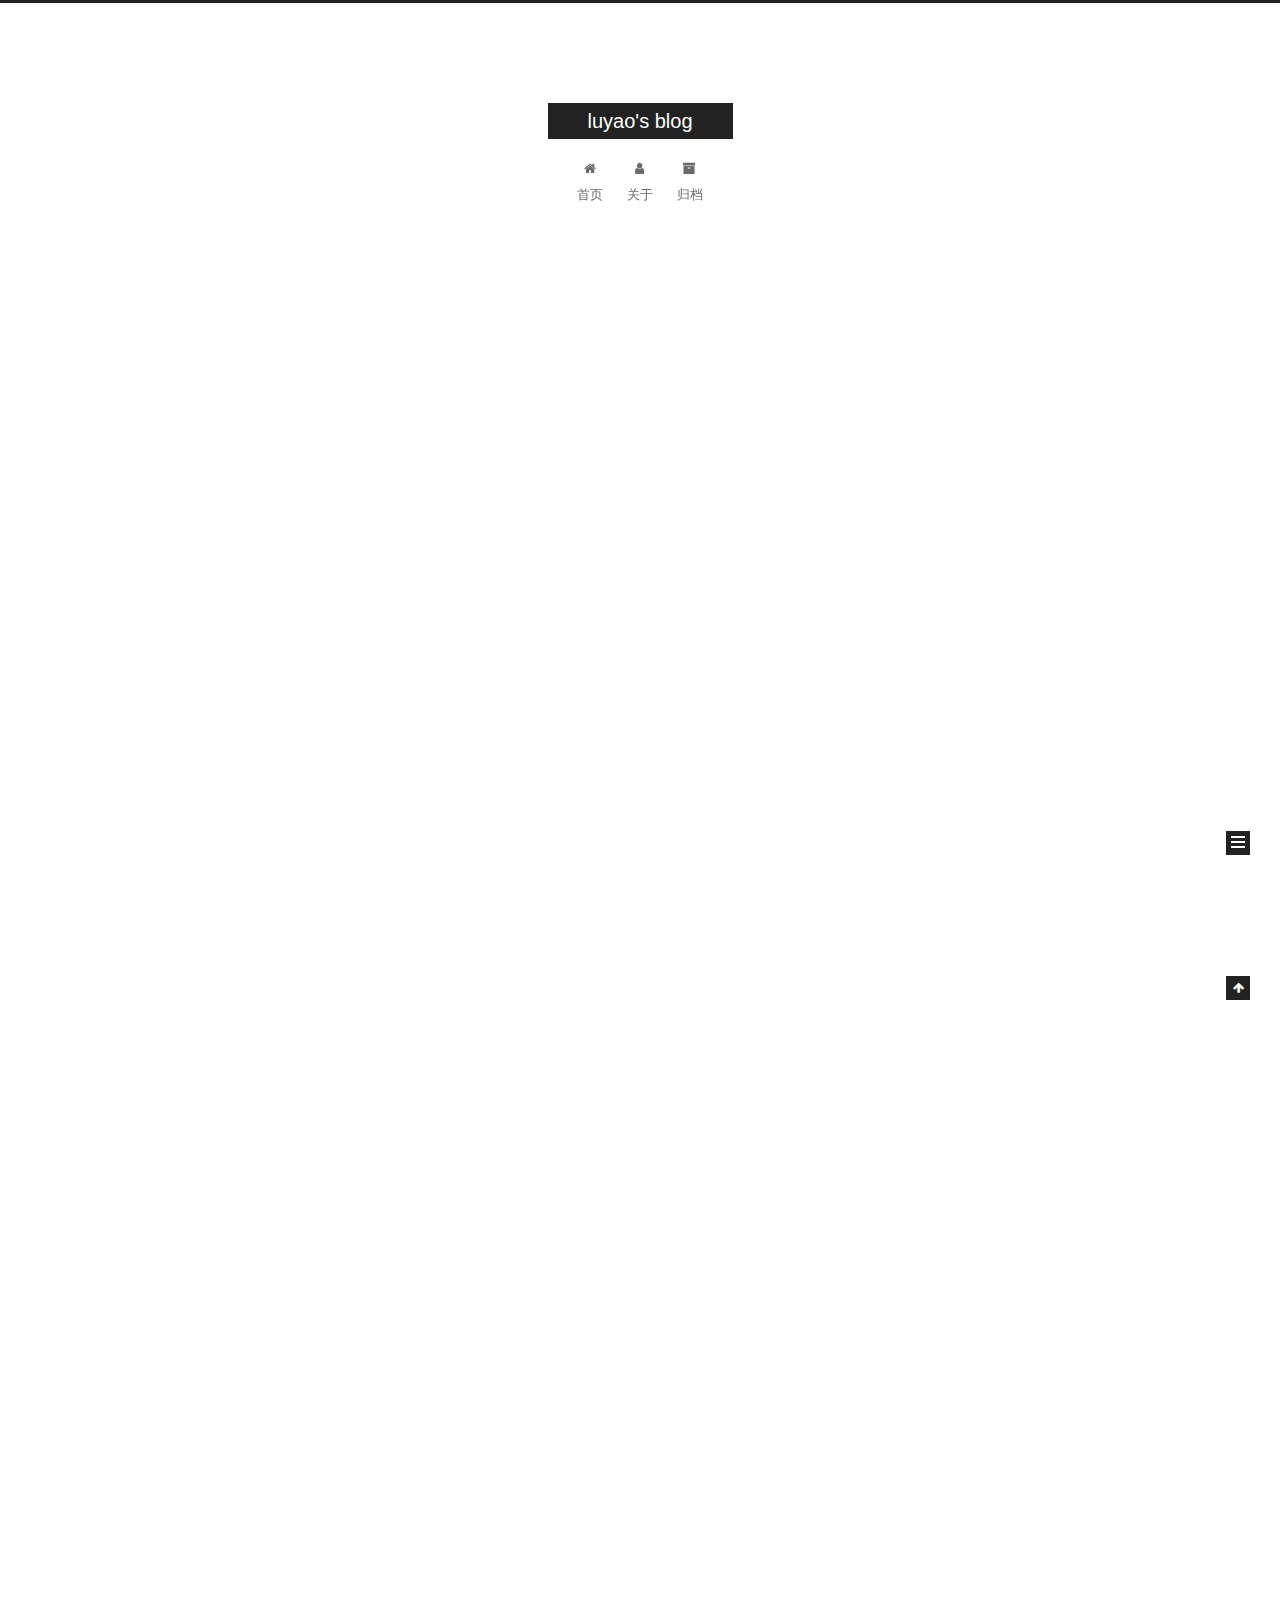
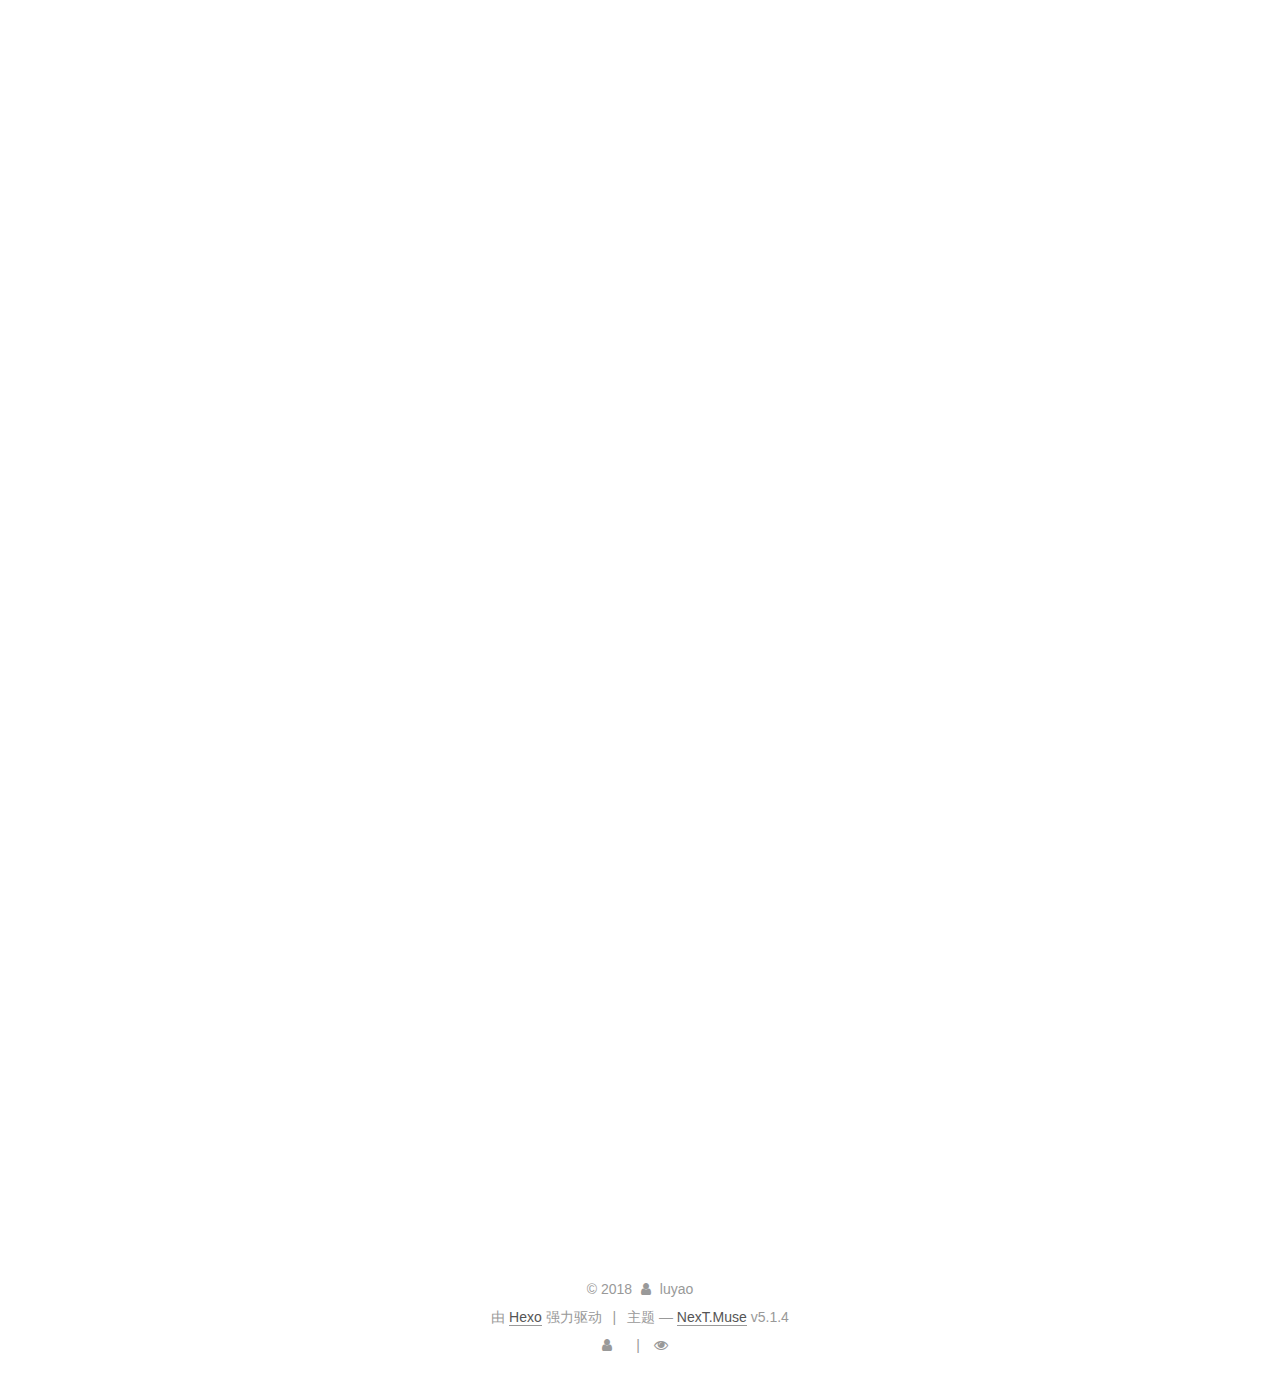
<file: index.html>
<!DOCTYPE html>



  


<html class="theme-next muse use-motion" lang="zh-Hans">
<head>
  <meta charset="UTF-8"/>
<meta http-equiv="X-UA-Compatible" content="IE=edge" />
<meta name="viewport" content="width=device-width, initial-scale=1, maximum-scale=1"/>
<meta name="theme-color" content="#222">









<meta http-equiv="Cache-Control" content="no-transform" />
<meta http-equiv="Cache-Control" content="no-siteapp" />
















  
  
  <link href="/lib/fancybox/source/jquery.fancybox.css?v=2.1.5" rel="stylesheet" type="text/css" />







<link href="/lib/font-awesome/css/font-awesome.min.css?v=4.6.2" rel="stylesheet" type="text/css" />

<link href="/css/main.css?v=5.1.4" rel="stylesheet" type="text/css" />


  <link rel="apple-touch-icon" sizes="180x180" href="/images/apple-touch-icon-next.png?v=5.1.4">


  <link rel="icon" type="image/png" sizes="32x32" href="/images/favicon-32x32-next.png?v=5.1.4">


  <link rel="icon" type="image/png" sizes="16x16" href="/images/favicon-16x16-next.png?v=5.1.4">


  <link rel="mask-icon" href="/images/logo.svg?v=5.1.4" color="#222">





  <meta name="keywords" content="Hexo, NexT" />










<meta property="og:type" content="website">
<meta property="og:title" content="luyao&#39;s blog">
<meta property="og:url" content="http://hualuyao.com/index.html">
<meta property="og:site_name" content="luyao&#39;s blog">
<meta property="og:locale" content="zh-Hans">
<meta name="twitter:card" content="summary">
<meta name="twitter:title" content="luyao&#39;s blog">



<script type="text/javascript" id="hexo.configurations">
  var NexT = window.NexT || {};
  var CONFIG = {
    root: '/',
    scheme: 'Muse',
    version: '5.1.4',
    sidebar: {"position":"left","display":"post","offset":12,"b2t":false,"scrollpercent":false,"onmobile":false},
    fancybox: true,
    tabs: true,
    motion: {"enable":true,"async":false,"transition":{"post_block":"fadeIn","post_header":"slideDownIn","post_body":"slideDownIn","coll_header":"slideLeftIn","sidebar":"slideUpIn"}},
    duoshuo: {
      userId: '0',
      author: '博主'
    },
    algolia: {
      applicationID: '',
      apiKey: '',
      indexName: '',
      hits: {"per_page":10},
      labels: {"input_placeholder":"Search for Posts","hits_empty":"We didn't find any results for the search: ${query}","hits_stats":"${hits} results found in ${time} ms"}
    }
  };
</script>



  <link rel="canonical" href="http://hualuyao.com/"/>





  <title>luyao's blog</title>
  








</head>

<body itemscope itemtype="http://schema.org/WebPage" lang="zh-Hans">

  
  
    
  

  <div class="container sidebar-position-left 
  page-home">
    <div class="headband"></div>

    <header id="header" class="header" itemscope itemtype="http://schema.org/WPHeader">
      <div class="header-inner"><div class="site-brand-wrapper">
  <div class="site-meta ">
    

    <div class="custom-logo-site-title">
      <a href="/"  class="brand" rel="start">
        <span class="logo-line-before"><i></i></span>
        <span class="site-title">luyao's blog</span>
        <span class="logo-line-after"><i></i></span>
      </a>
    </div>
      
        <p class="site-subtitle"></p>
      
  </div>

  <div class="site-nav-toggle">
    <button>
      <span class="btn-bar"></span>
      <span class="btn-bar"></span>
      <span class="btn-bar"></span>
    </button>
  </div>
</div>

<nav class="site-nav">
  

  
    <ul id="menu" class="menu">
      
        
        <li class="menu-item menu-item-home">
          <a href="/" rel="section">
            
              <i class="menu-item-icon fa fa-fw fa-home"></i> <br />
            
            首页
          </a>
        </li>
      
        
        <li class="menu-item menu-item-about">
          <a href="/about/" rel="section">
            
              <i class="menu-item-icon fa fa-fw fa-user"></i> <br />
            
            关于
          </a>
        </li>
      
        
        <li class="menu-item menu-item-archives">
          <a href="/archives/" rel="section">
            
              <i class="menu-item-icon fa fa-fw fa-archive"></i> <br />
            
            归档
          </a>
        </li>
      

      
    </ul>
  

  
</nav>



 </div>
    </header>

    <main id="main" class="main">
      <div class="main-inner">
        <div class="content-wrap">
          <div id="content" class="content">
            
  <section id="posts" class="posts-expand">
    
      

  

  
  
  

  <article class="post post-type-normal" itemscope itemtype="http://schema.org/Article">
  
  
  
  <div class="post-block">
    <link itemprop="mainEntityOfPage" href="http://hualuyao.com/2018/01/13/小而美的backbone/">

    <span hidden itemprop="author" itemscope itemtype="http://schema.org/Person">
      <meta itemprop="name" content="luyao">
      <meta itemprop="description" content="">
      <meta itemprop="image" content="/images/avatar.gif">
    </span>

    <span hidden itemprop="publisher" itemscope itemtype="http://schema.org/Organization">
      <meta itemprop="name" content="luyao's blog">
    </span>

    
      <header class="post-header">

        
        
          <h1 class="post-title" itemprop="name headline">
                
                <a class="post-title-link" href="/2018/01/13/小而美的backbone/" itemprop="url">小而美的backbone</a></h1>
        

        <div class="post-meta">
          <span class="post-time">
            
              <span class="post-meta-item-icon">
                <i class="fa fa-calendar-o"></i>
              </span>
              
                <span class="post-meta-item-text">发表于</span>
              
              <time title="创建于" itemprop="dateCreated datePublished" datetime="2018-01-13T00:00:00+08:00">
                2018-01-13
              </time>
            

            

            
          </span>

          

          
            
          

          
          

          

          

          

        </div>
      </header>
    

    
    
    
    <div class="post-body" itemprop="articleBody">

      
      

      
        
          <p>在这个<em>react</em>和<em>vue</em>如日中天、<em>jquery</em>逐渐被大家抛弃的年代，我还是想要来说一说<em>backbone</em>。</p>
<blockquote>
<p>16年6月初，在没有任何前端框架使用经验、js水平也较一般的情况下，被告知需要在几个工作日内搭建完成一个后台管理系统，没有页面设计稿、没有组件库，一切都是从零开始。当时面临两个选择，backbone和react。虽然我很希望能够拿react来练手，但是考虑到学习成本和项目时间问题，leader还是建议我使用backbone来完成，就这样，一直用到差不多现在。虽然到项目后期业务场景越来越复杂，backbone的这套技术栈体现出越来越多的问题，但是对于小型项目来说，我还是认为backbone是个不错的选择，而且学习成本低，上手极快~</p>
</blockquote>
<p><em>backbone</em>是个非常轻量的<em>mvc</em>库，本文将基于<em>backbone</em>的源码谈一谈其实现的核心部分，以及其中一些巧妙的思想和代码实现技巧。</p>
          <!--noindex-->
          <div class="post-button text-center">
            <a class="btn" href="/2018/01/13/小而美的backbone/#more" rel="contents">
              阅读全文 &raquo;
            </a>
          </div>
          <!--/noindex-->
        
      
    </div>
    
    
    

    

    

    

    <footer class="post-footer">
      

      

      

      
      
        <div class="post-eof"></div>
      
    </footer>
  </div>
  
  
  
  </article>


    
      

  

  
  
  

  <article class="post post-type-normal" itemscope itemtype="http://schema.org/Article">
  
  
  
  <div class="post-block">
    <link itemprop="mainEntityOfPage" href="http://hualuyao.com/2018/01/08/fundamental-react-concepts/">

    <span hidden itemprop="author" itemscope itemtype="http://schema.org/Person">
      <meta itemprop="name" content="luyao">
      <meta itemprop="description" content="">
      <meta itemprop="image" content="/images/avatar.gif">
    </span>

    <span hidden itemprop="publisher" itemscope itemtype="http://schema.org/Organization">
      <meta itemprop="name" content="luyao's blog">
    </span>

    
      <header class="post-header">

        
        
          <h1 class="post-title" itemprop="name headline">
                
                <a class="post-title-link" href="/2018/01/08/fundamental-react-concepts/" itemprop="url">未命名</a></h1>
        

        <div class="post-meta">
          <span class="post-time">
            
              <span class="post-meta-item-icon">
                <i class="fa fa-calendar-o"></i>
              </span>
              
                <span class="post-meta-item-text">发表于</span>
              
              <time title="创建于" itemprop="dateCreated datePublished" datetime="2018-01-08T13:04:27+08:00">
                2018-01-08
              </time>
            

            

            
          </span>

          

          
            
          

          
          

          

          

          

        </div>
      </header>
    

    
    
    
    <div class="post-body" itemprop="articleBody">

      
      

      
        
          
            <p>去年我写了一本关于如何学习react的书，大概有100页。今年，我计划挑战下自己，通过一篇文章将这些内容总结概括一下。</p>
<p>这篇文章不会再详细的讲什么是react或者为什么你应该学习react。相反的，this is a practical introduction to the fundamentals of React.js for those who are already familiar with JavaScript and know the basics of the DOM API.</p>
<p>All code examples below are labeled for reference. They are purely intended to provide examples of concepts. Most of them can be written in a much better way.</p>
<p>#1: react中所有的都是组件</p>

          
        
      
    </div>
    
    
    

    

    

    

    <footer class="post-footer">
      

      

      

      
      
        <div class="post-eof"></div>
      
    </footer>
  </div>
  
  
  
  </article>


    
      

  

  
  
  

  <article class="post post-type-normal" itemscope itemtype="http://schema.org/Article">
  
  
  
  <div class="post-block">
    <link itemprop="mainEntityOfPage" href="http://hualuyao.com/2017/05/14/编写react组件最佳实践/">

    <span hidden itemprop="author" itemscope itemtype="http://schema.org/Person">
      <meta itemprop="name" content="luyao">
      <meta itemprop="description" content="">
      <meta itemprop="image" content="/images/avatar.gif">
    </span>

    <span hidden itemprop="publisher" itemscope itemtype="http://schema.org/Organization">
      <meta itemprop="name" content="luyao's blog">
    </span>

    
      <header class="post-header">

        
        
          <h1 class="post-title" itemprop="name headline">
                
                <a class="post-title-link" href="/2017/05/14/编写react组件最佳实践/" itemprop="url">【译】编写react组件最佳实践</a></h1>
        

        <div class="post-meta">
          <span class="post-time">
            
              <span class="post-meta-item-icon">
                <i class="fa fa-calendar-o"></i>
              </span>
              
                <span class="post-meta-item-text">发表于</span>
              
              <time title="创建于" itemprop="dateCreated datePublished" datetime="2017-05-14T00:00:00+08:00">
                2017-05-14
              </time>
            

            

            
          </span>

          

          
            
          

          
          

          

          

          

        </div>
      </header>
    

    
    
    
    <div class="post-body" itemprop="articleBody">

      
      

      
        
          <p><strong>本文译自：<a href="https://engineering.musefind.com/our-best-practices-for-writing-react-components-dec3eb5c3fc8" target="_blank" rel="noopener">https://engineering.musefind.com/our-best-practices-for-writing-react-components-dec3eb5c3fc8</a></strong></p>
<p><img src="/images/20170514/1.png" alt="图片描述"></p>
<p>我最开始学习react的时候，看到过各种各样编写组件的方式，不同教程中提出的方法往往有很大不同。当时虽说react这个框架已经十分成熟，但是似乎还没有一种公认正确的使用方法。过去几年中，我们团队编写了很多react组件，我们对实现方法进行了不断的优化，直到满意。</p>
<p>本文介绍了我们在实践中的最佳实践方式，希望能对无论是初学者还是有经验的开发者来说都有一定的帮助。</p>
          <!--noindex-->
          <div class="post-button text-center">
            <a class="btn" href="/2017/05/14/编写react组件最佳实践/#more" rel="contents">
              阅读全文 &raquo;
            </a>
          </div>
          <!--/noindex-->
        
      
    </div>
    
    
    

    

    

    

    <footer class="post-footer">
      

      

      

      
      
        <div class="post-eof"></div>
      
    </footer>
  </div>
  
  
  
  </article>


    
      

  

  
  
  

  <article class="post post-type-normal" itemscope itemtype="http://schema.org/Article">
  
  
  
  <div class="post-block">
    <link itemprop="mainEntityOfPage" href="http://hualuyao.com/2016/11/09/secret-webpack/">

    <span hidden itemprop="author" itemscope itemtype="http://schema.org/Person">
      <meta itemprop="name" content="luyao">
      <meta itemprop="description" content="">
      <meta itemprop="image" content="/images/avatar.gif">
    </span>

    <span hidden itemprop="publisher" itemscope itemtype="http://schema.org/Organization">
      <meta itemprop="name" content="luyao's blog">
    </span>

    
      <header class="post-header">

        
        
          <h1 class="post-title" itemprop="name headline">
                
                <a class="post-title-link" href="/2016/11/09/secret-webpack/" itemprop="url">【译】Webpack之谜</a></h1>
        

        <div class="post-meta">
          <span class="post-time">
            
              <span class="post-meta-item-icon">
                <i class="fa fa-calendar-o"></i>
              </span>
              
                <span class="post-meta-item-text">发表于</span>
              
              <time title="创建于" itemprop="dateCreated datePublished" datetime="2016-11-09T00:00:00+08:00">
                2016-11-09
              </time>
            

            

            
          </span>

          

          
            
          

          
          

          

          

          

        </div>
      </header>
    

    
    
    
    <div class="post-body" itemprop="articleBody">

      
      

      
        
          <p> <em>本文译自【Webpack-The Confusing Parts】<a href="https://medium.com/@rajaraodv/webpack-the-confusing-parts-58712f8fcad9#.m63u83at2" target="_blank" rel="noopener">原文</a></em></p>
<h2 id="前言"><a href="#前言" class="headerlink" title="前言"></a>前言</h2><p><code>webpack</code>是当前最受欢迎的模块管理器（<code>module bundler</code>），对于使用<code>React</code>开发的项目来说堪称神器。当然，对于使用其他框架，比如<code>Angular</code>或者<code>Backbone</code>等的开发者来说，<code>webpack</code>也是种很好的工具。</p>
<p>第一次配置<code>webpack.config.js</code>时，有很多地方使我很困惑。在使用了<code>webpack</code>一段时间后，我认识到正是这些地方让<code>webpack</code>如此强大和迷人。</p>
          <!--noindex-->
          <div class="post-button text-center">
            <a class="btn" href="/2016/11/09/secret-webpack/#more" rel="contents">
              阅读全文 &raquo;
            </a>
          </div>
          <!--/noindex-->
        
      
    </div>
    
    
    

    

    

    

    <footer class="post-footer">
      

      

      

      
      
        <div class="post-eof"></div>
      
    </footer>
  </div>
  
  
  
  </article>


    
  </section>

  


          </div>
          


          

        </div>
        
          
  
  <div class="sidebar-toggle">
    <div class="sidebar-toggle-line-wrap">
      <span class="sidebar-toggle-line sidebar-toggle-line-first"></span>
      <span class="sidebar-toggle-line sidebar-toggle-line-middle"></span>
      <span class="sidebar-toggle-line sidebar-toggle-line-last"></span>
    </div>
  </div>

  <aside id="sidebar" class="sidebar">
    
    <div class="sidebar-inner">

      

      

      <section class="site-overview-wrap sidebar-panel sidebar-panel-active">
        <div class="site-overview">
          <div class="site-author motion-element" itemprop="author" itemscope itemtype="http://schema.org/Person">
            
              <p class="site-author-name" itemprop="name">luyao</p>
              <p class="site-description motion-element" itemprop="description"></p>
          </div>

          <nav class="site-state motion-element">

            
              <div class="site-state-item site-state-posts">
              
                <a href="/archives/">
              
                  <span class="site-state-item-count">4</span>
                  <span class="site-state-item-name">日志</span>
                </a>
              </div>
            

            

            

          </nav>

          

          

          
          

          
          

          

        </div>
      </section>

      

      

    </div>
  </aside>


        
      </div>
    </main>

    <footer id="footer" class="footer">
      <div class="footer-inner">
        <div class="copyright">&copy; <span itemprop="copyrightYear">2018</span>
  <span class="with-love">
    <i class="fa fa-user"></i>
  </span>
  <span class="author" itemprop="copyrightHolder">luyao</span>

  
</div>


  <div class="powered-by">由 <a class="theme-link" target="_blank" href="https://hexo.io">Hexo</a> 强力驱动</div>



  <span class="post-meta-divider">|</span>



  <div class="theme-info">主题 &mdash; <a class="theme-link" target="_blank" href="https://github.com/iissnan/hexo-theme-next">NexT.Muse</a> v5.1.4</div>




        
<div class="busuanzi-count">
  <script async src="https://dn-lbstatics.qbox.me/busuanzi/2.3/busuanzi.pure.mini.js"></script>

  
    <span class="site-uv">
      <i class="fa fa-user"></i>
      <span class="busuanzi-value" id="busuanzi_value_site_uv"></span>
      
    </span>
  

  
    <span class="site-pv">
      <i class="fa fa-eye"></i>
      <span class="busuanzi-value" id="busuanzi_value_site_pv"></span>
      
    </span>
  
</div>








        
      </div>
    </footer>

    
      <div class="back-to-top">
        <i class="fa fa-arrow-up"></i>
        
      </div>
    

    

  </div>

  

<script type="text/javascript">
  if (Object.prototype.toString.call(window.Promise) !== '[object Function]') {
    window.Promise = null;
  }
</script>









  












  
  
    <script type="text/javascript" src="/lib/jquery/index.js?v=2.1.3"></script>
  

  
  
    <script type="text/javascript" src="/lib/fastclick/lib/fastclick.min.js?v=1.0.6"></script>
  

  
  
    <script type="text/javascript" src="/lib/jquery_lazyload/jquery.lazyload.js?v=1.9.7"></script>
  

  
  
    <script type="text/javascript" src="/lib/velocity/velocity.min.js?v=1.2.1"></script>
  

  
  
    <script type="text/javascript" src="/lib/velocity/velocity.ui.min.js?v=1.2.1"></script>
  

  
  
    <script type="text/javascript" src="/lib/fancybox/source/jquery.fancybox.pack.js?v=2.1.5"></script>
  


  


  <script type="text/javascript" src="/js/src/utils.js?v=5.1.4"></script>

  <script type="text/javascript" src="/js/src/motion.js?v=5.1.4"></script>



  
  

  

  


  <script type="text/javascript" src="/js/src/bootstrap.js?v=5.1.4"></script>



  


  




	





  





  







<!-- LOCAL: You can save these files to your site and update links -->
    
        
        <link rel="stylesheet" href="https://aimingoo.github.io/gitmint/style/default.css">
        <script src="https://aimingoo.github.io/gitmint/dist/gitmint.browser.js"></script>
    
<!-- END LOCAL -->

    

    







  





  

  

  

  
  

  

  

  

</body>
</html>
</file>
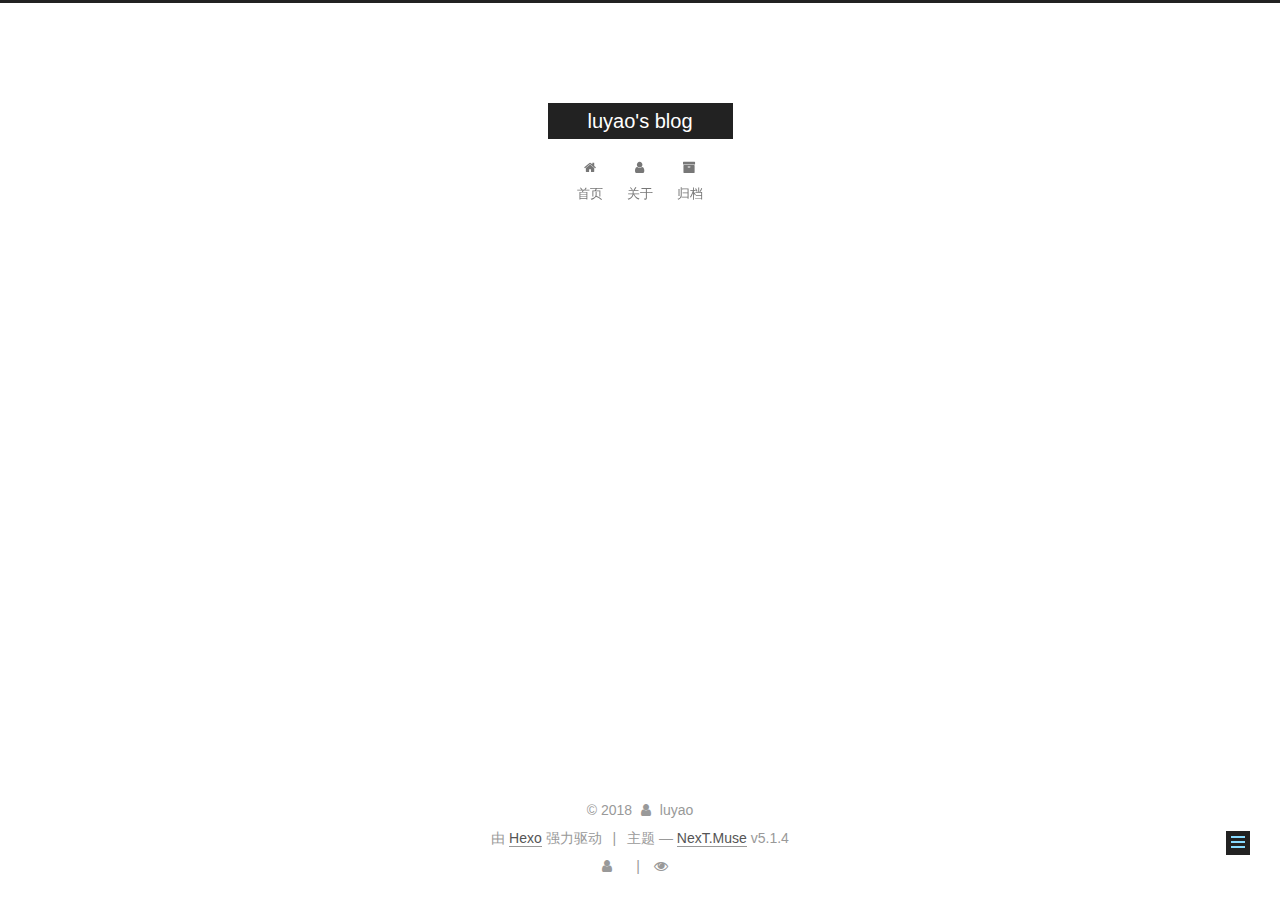
<file: about/index.html>
<!DOCTYPE html>



  


<html class="theme-next muse use-motion" lang="zh-Hans">
<head>
  <meta charset="UTF-8"/>
<meta http-equiv="X-UA-Compatible" content="IE=edge" />
<meta name="viewport" content="width=device-width, initial-scale=1, maximum-scale=1"/>
<meta name="theme-color" content="#222">









<meta http-equiv="Cache-Control" content="no-transform" />
<meta http-equiv="Cache-Control" content="no-siteapp" />
















  
  
  <link href="/lib/fancybox/source/jquery.fancybox.css?v=2.1.5" rel="stylesheet" type="text/css" />







<link href="/lib/font-awesome/css/font-awesome.min.css?v=4.6.2" rel="stylesheet" type="text/css" />

<link href="/css/main.css?v=5.1.4" rel="stylesheet" type="text/css" />


  <link rel="apple-touch-icon" sizes="180x180" href="/images/apple-touch-icon-next.png?v=5.1.4">


  <link rel="icon" type="image/png" sizes="32x32" href="/images/favicon-32x32-next.png?v=5.1.4">


  <link rel="icon" type="image/png" sizes="16x16" href="/images/favicon-16x16-next.png?v=5.1.4">


  <link rel="mask-icon" href="/images/logo.svg?v=5.1.4" color="#222">





  <meta name="keywords" content="Hexo, NexT" />










<meta name="description" content="哈哈哈">
<meta property="og:type" content="website">
<meta property="og:title" content="about">
<meta property="og:url" content="http://hualuyao.com/about/index.html">
<meta property="og:site_name" content="luyao&#39;s blog">
<meta property="og:description" content="哈哈哈">
<meta property="og:locale" content="zh-Hans">
<meta property="og:updated_time" content="2018-01-07T06:19:16.000Z">
<meta name="twitter:card" content="summary">
<meta name="twitter:title" content="about">
<meta name="twitter:description" content="哈哈哈">



<script type="text/javascript" id="hexo.configurations">
  var NexT = window.NexT || {};
  var CONFIG = {
    root: '/',
    scheme: 'Muse',
    version: '5.1.4',
    sidebar: {"position":"left","display":"post","offset":12,"b2t":false,"scrollpercent":false,"onmobile":false},
    fancybox: true,
    tabs: true,
    motion: {"enable":true,"async":false,"transition":{"post_block":"fadeIn","post_header":"slideDownIn","post_body":"slideDownIn","coll_header":"slideLeftIn","sidebar":"slideUpIn"}},
    duoshuo: {
      userId: '0',
      author: '博主'
    },
    algolia: {
      applicationID: '',
      apiKey: '',
      indexName: '',
      hits: {"per_page":10},
      labels: {"input_placeholder":"Search for Posts","hits_empty":"We didn't find any results for the search: ${query}","hits_stats":"${hits} results found in ${time} ms"}
    }
  };
</script>



  <link rel="canonical" href="http://hualuyao.com/about/"/>





  <title>about | luyao's blog</title>
  








</head>

<body itemscope itemtype="http://schema.org/WebPage" lang="zh-Hans">

  
  
    
  

  <div class="container sidebar-position-left page-post-detail">
    <div class="headband"></div>

    <header id="header" class="header" itemscope itemtype="http://schema.org/WPHeader">
      <div class="header-inner"><div class="site-brand-wrapper">
  <div class="site-meta ">
    

    <div class="custom-logo-site-title">
      <a href="/"  class="brand" rel="start">
        <span class="logo-line-before"><i></i></span>
        <span class="site-title">luyao's blog</span>
        <span class="logo-line-after"><i></i></span>
      </a>
    </div>
      
        <p class="site-subtitle"></p>
      
  </div>

  <div class="site-nav-toggle">
    <button>
      <span class="btn-bar"></span>
      <span class="btn-bar"></span>
      <span class="btn-bar"></span>
    </button>
  </div>
</div>

<nav class="site-nav">
  

  
    <ul id="menu" class="menu">
      
        
        <li class="menu-item menu-item-home">
          <a href="/" rel="section">
            
              <i class="menu-item-icon fa fa-fw fa-home"></i> <br />
            
            首页
          </a>
        </li>
      
        
        <li class="menu-item menu-item-about">
          <a href="/about/" rel="section">
            
              <i class="menu-item-icon fa fa-fw fa-user"></i> <br />
            
            关于
          </a>
        </li>
      
        
        <li class="menu-item menu-item-archives">
          <a href="/archives/" rel="section">
            
              <i class="menu-item-icon fa fa-fw fa-archive"></i> <br />
            
            归档
          </a>
        </li>
      

      
    </ul>
  

  
</nav>



 </div>
    </header>

    <main id="main" class="main">
      <div class="main-inner">
        <div class="content-wrap">
          <div id="content" class="content">
            

  <div id="posts" class="posts-expand">
    
    
    
    <div class="post-block page">
      <header class="post-header">

	<h1 class="post-title" itemprop="name headline">about</h1>



</header>

      
      
      
      <div class="post-body">
        
        
          <h2 id="哈哈哈"><a href="#哈哈哈" class="headerlink" title="哈哈哈"></a>哈哈哈</h2>
        
      </div>
      
      
      
    </div>
    
    
    
  </div>


          </div>
          


          

  
    <div class="comments" id="comments">
      
        <div id="gitment-container"></div>
      
    </div>

  



        </div>
        
          
  
  <div class="sidebar-toggle">
    <div class="sidebar-toggle-line-wrap">
      <span class="sidebar-toggle-line sidebar-toggle-line-first"></span>
      <span class="sidebar-toggle-line sidebar-toggle-line-middle"></span>
      <span class="sidebar-toggle-line sidebar-toggle-line-last"></span>
    </div>
  </div>

  <aside id="sidebar" class="sidebar">
    
    <div class="sidebar-inner">

      

      
        <ul class="sidebar-nav motion-element">
          <li class="sidebar-nav-toc sidebar-nav-active" data-target="post-toc-wrap">
            文章目录
          </li>
          <li class="sidebar-nav-overview" data-target="site-overview-wrap">
            站点概览
          </li>
        </ul>
      

      <section class="site-overview-wrap sidebar-panel">
        <div class="site-overview">
          <div class="site-author motion-element" itemprop="author" itemscope itemtype="http://schema.org/Person">
            
              <p class="site-author-name" itemprop="name">luyao</p>
              <p class="site-description motion-element" itemprop="description"></p>
          </div>

          <nav class="site-state motion-element">

            
              <div class="site-state-item site-state-posts">
              
                <a href="/archives/">
              
                  <span class="site-state-item-count">4</span>
                  <span class="site-state-item-name">日志</span>
                </a>
              </div>
            

            

            

          </nav>

          

          

          
          

          
          

          

        </div>
      </section>

      
      <!--noindex-->
        <section class="post-toc-wrap motion-element sidebar-panel sidebar-panel-active">
          <div class="post-toc">

            
              
            

            
              <div class="post-toc-content"><ol class="nav"><li class="nav-item nav-level-2"><a class="nav-link" href="#哈哈哈"><span class="nav-number">1.</span> <span class="nav-text">哈哈哈</span></a></li></ol></div>
            

          </div>
        </section>
      <!--/noindex-->
      

      

    </div>
  </aside>


        
      </div>
    </main>

    <footer id="footer" class="footer">
      <div class="footer-inner">
        <div class="copyright">&copy; <span itemprop="copyrightYear">2018</span>
  <span class="with-love">
    <i class="fa fa-user"></i>
  </span>
  <span class="author" itemprop="copyrightHolder">luyao</span>

  
</div>


  <div class="powered-by">由 <a class="theme-link" target="_blank" href="https://hexo.io">Hexo</a> 强力驱动</div>



  <span class="post-meta-divider">|</span>



  <div class="theme-info">主题 &mdash; <a class="theme-link" target="_blank" href="https://github.com/iissnan/hexo-theme-next">NexT.Muse</a> v5.1.4</div>




        
<div class="busuanzi-count">
  <script async src="https://dn-lbstatics.qbox.me/busuanzi/2.3/busuanzi.pure.mini.js"></script>

  
    <span class="site-uv">
      <i class="fa fa-user"></i>
      <span class="busuanzi-value" id="busuanzi_value_site_uv"></span>
      
    </span>
  

  
    <span class="site-pv">
      <i class="fa fa-eye"></i>
      <span class="busuanzi-value" id="busuanzi_value_site_pv"></span>
      
    </span>
  
</div>








        
      </div>
    </footer>

    
      <div class="back-to-top">
        <i class="fa fa-arrow-up"></i>
        
      </div>
    

    

  </div>

  

<script type="text/javascript">
  if (Object.prototype.toString.call(window.Promise) !== '[object Function]') {
    window.Promise = null;
  }
</script>









  












  
  
    <script type="text/javascript" src="/lib/jquery/index.js?v=2.1.3"></script>
  

  
  
    <script type="text/javascript" src="/lib/fastclick/lib/fastclick.min.js?v=1.0.6"></script>
  

  
  
    <script type="text/javascript" src="/lib/jquery_lazyload/jquery.lazyload.js?v=1.9.7"></script>
  

  
  
    <script type="text/javascript" src="/lib/velocity/velocity.min.js?v=1.2.1"></script>
  

  
  
    <script type="text/javascript" src="/lib/velocity/velocity.ui.min.js?v=1.2.1"></script>
  

  
  
    <script type="text/javascript" src="/lib/fancybox/source/jquery.fancybox.pack.js?v=2.1.5"></script>
  


  


  <script type="text/javascript" src="/js/src/utils.js?v=5.1.4"></script>

  <script type="text/javascript" src="/js/src/motion.js?v=5.1.4"></script>



  
  

  
  <script type="text/javascript" src="/js/src/scrollspy.js?v=5.1.4"></script>
<script type="text/javascript" src="/js/src/post-details.js?v=5.1.4"></script>



  


  <script type="text/javascript" src="/js/src/bootstrap.js?v=5.1.4"></script>



  


  




	





  





  







<!-- LOCAL: You can save these files to your site and update links -->
    
        
        <link rel="stylesheet" href="https://aimingoo.github.io/gitmint/style/default.css">
        <script src="https://aimingoo.github.io/gitmint/dist/gitmint.browser.js"></script>
    
<!-- END LOCAL -->

    

    
      <script type="text/javascript">
      function renderGitment(){
        var gitment = new Gitmint({
            id: window.location.pathname, 
            owner: 'bupthly',
            repo: 'bupthly.github.io',
            
            lang: "zh-Hans" || navigator.language || navigator.systemLanguage || navigator.userLanguage,
            
            oauth: {
            
            
                client_secret: 'ec1420707e7bd0d60f4486bc6b6f10b0f7dee548',
            
                client_id: '280874126ad082d94755'
            }});
        gitment.render('gitment-container');
      }

      
      renderGitment();
      
      </script>
    







  





  

  

  

  
  

  

  

  

</body>
</html>
</file>
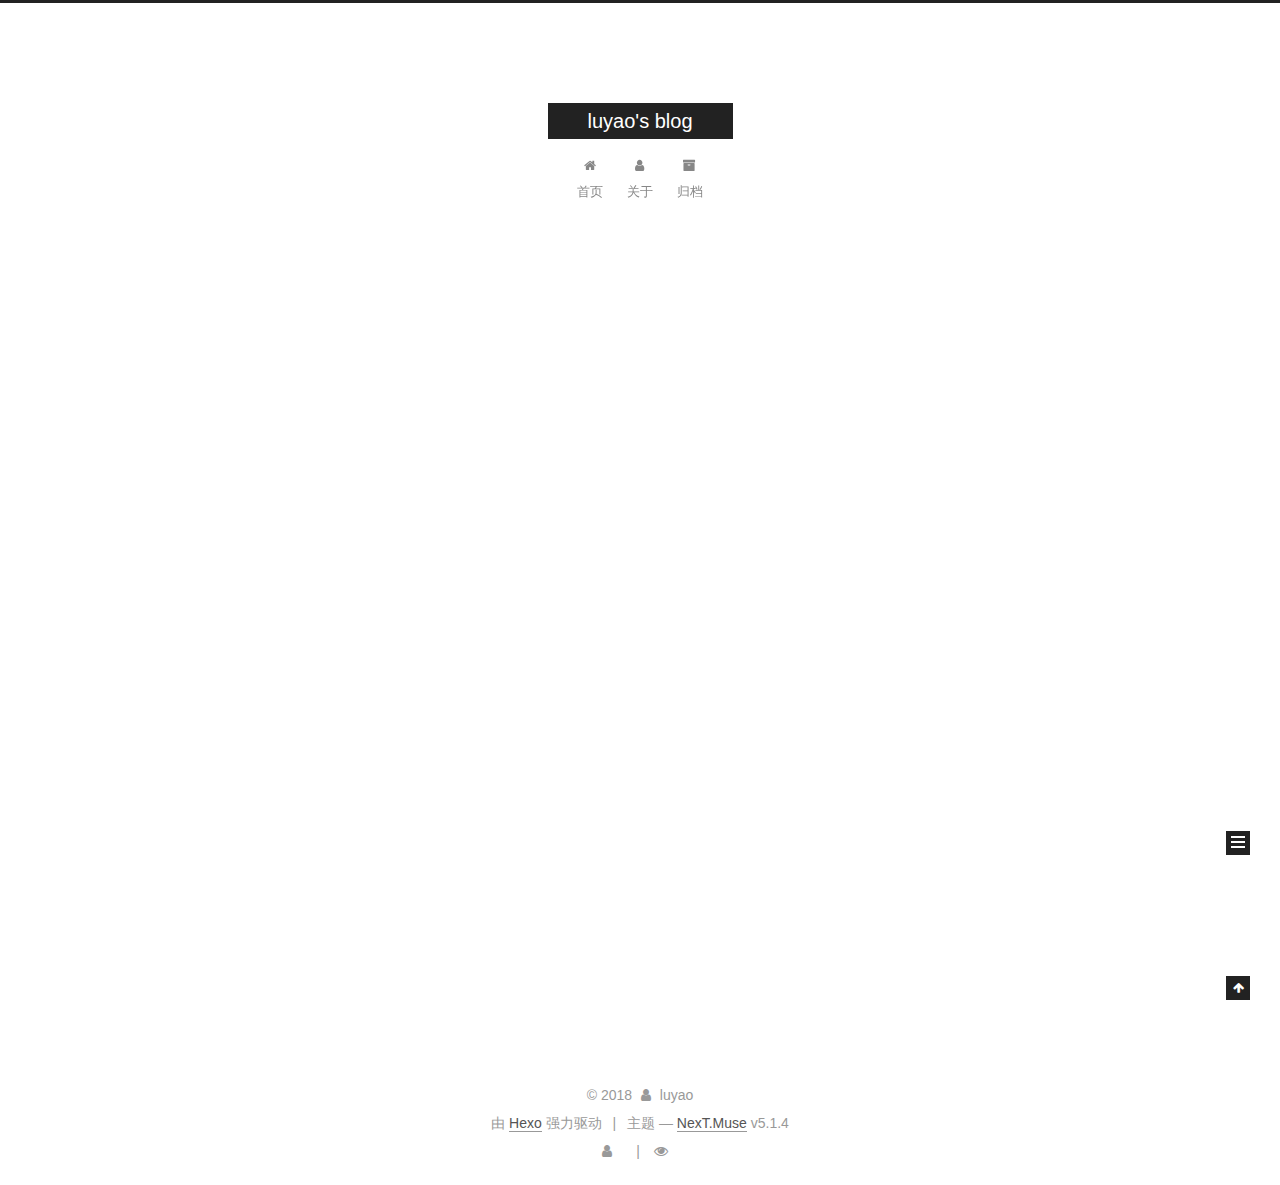
<file: archives/index.html>
<!DOCTYPE html>



  


<html class="theme-next muse use-motion" lang="zh-Hans">
<head>
  <meta charset="UTF-8"/>
<meta http-equiv="X-UA-Compatible" content="IE=edge" />
<meta name="viewport" content="width=device-width, initial-scale=1, maximum-scale=1"/>
<meta name="theme-color" content="#222">









<meta http-equiv="Cache-Control" content="no-transform" />
<meta http-equiv="Cache-Control" content="no-siteapp" />
















  
  
  <link href="/lib/fancybox/source/jquery.fancybox.css?v=2.1.5" rel="stylesheet" type="text/css" />







<link href="/lib/font-awesome/css/font-awesome.min.css?v=4.6.2" rel="stylesheet" type="text/css" />

<link href="/css/main.css?v=5.1.4" rel="stylesheet" type="text/css" />


  <link rel="apple-touch-icon" sizes="180x180" href="/images/apple-touch-icon-next.png?v=5.1.4">


  <link rel="icon" type="image/png" sizes="32x32" href="/images/favicon-32x32-next.png?v=5.1.4">


  <link rel="icon" type="image/png" sizes="16x16" href="/images/favicon-16x16-next.png?v=5.1.4">


  <link rel="mask-icon" href="/images/logo.svg?v=5.1.4" color="#222">





  <meta name="keywords" content="Hexo, NexT" />










<meta property="og:type" content="website">
<meta property="og:title" content="luyao&#39;s blog">
<meta property="og:url" content="http://hualuyao.com/archives/index.html">
<meta property="og:site_name" content="luyao&#39;s blog">
<meta property="og:locale" content="zh-Hans">
<meta name="twitter:card" content="summary">
<meta name="twitter:title" content="luyao&#39;s blog">



<script type="text/javascript" id="hexo.configurations">
  var NexT = window.NexT || {};
  var CONFIG = {
    root: '/',
    scheme: 'Muse',
    version: '5.1.4',
    sidebar: {"position":"left","display":"post","offset":12,"b2t":false,"scrollpercent":false,"onmobile":false},
    fancybox: true,
    tabs: true,
    motion: {"enable":true,"async":false,"transition":{"post_block":"fadeIn","post_header":"slideDownIn","post_body":"slideDownIn","coll_header":"slideLeftIn","sidebar":"slideUpIn"}},
    duoshuo: {
      userId: '0',
      author: '博主'
    },
    algolia: {
      applicationID: '',
      apiKey: '',
      indexName: '',
      hits: {"per_page":10},
      labels: {"input_placeholder":"Search for Posts","hits_empty":"We didn't find any results for the search: ${query}","hits_stats":"${hits} results found in ${time} ms"}
    }
  };
</script>



  <link rel="canonical" href="http://hualuyao.com/archives/"/>





  <title>归档 | luyao's blog</title>
  








</head>

<body itemscope itemtype="http://schema.org/WebPage" lang="zh-Hans">

  
  
    
  

  <div class="container sidebar-position-left page-archive">
    <div class="headband"></div>

    <header id="header" class="header" itemscope itemtype="http://schema.org/WPHeader">
      <div class="header-inner"><div class="site-brand-wrapper">
  <div class="site-meta ">
    

    <div class="custom-logo-site-title">
      <a href="/"  class="brand" rel="start">
        <span class="logo-line-before"><i></i></span>
        <span class="site-title">luyao's blog</span>
        <span class="logo-line-after"><i></i></span>
      </a>
    </div>
      
        <p class="site-subtitle"></p>
      
  </div>

  <div class="site-nav-toggle">
    <button>
      <span class="btn-bar"></span>
      <span class="btn-bar"></span>
      <span class="btn-bar"></span>
    </button>
  </div>
</div>

<nav class="site-nav">
  

  
    <ul id="menu" class="menu">
      
        
        <li class="menu-item menu-item-home">
          <a href="/" rel="section">
            
              <i class="menu-item-icon fa fa-fw fa-home"></i> <br />
            
            首页
          </a>
        </li>
      
        
        <li class="menu-item menu-item-about">
          <a href="/about/" rel="section">
            
              <i class="menu-item-icon fa fa-fw fa-user"></i> <br />
            
            关于
          </a>
        </li>
      
        
        <li class="menu-item menu-item-archives">
          <a href="/archives/" rel="section">
            
              <i class="menu-item-icon fa fa-fw fa-archive"></i> <br />
            
            归档
          </a>
        </li>
      

      
    </ul>
  

  
</nav>



 </div>
    </header>

    <main id="main" class="main">
      <div class="main-inner">
        <div class="content-wrap">
          <div id="content" class="content">
            

  
  
  
  <div class="post-block archive">
    <div id="posts" class="posts-collapse">
      <span class="archive-move-on"></span>

      <span class="archive-page-counter">
        
        
        
          
        
        嗯..! 目前共计 4 篇日志。 继续努力。
      </span>

      

        
        
        

        
          
          <div class="collection-title">
            <h1 class="archive-year" id="archive-year-2018">2018</h1>
          </div>
        
        

        

  <article class="post post-type-normal" itemscope itemtype="http://schema.org/Article">
    <header class="post-header">

      <h2 class="post-title">
        
            <a class="post-title-link" href="/2018/01/13/小而美的backbone/" itemprop="url">
              
                <span itemprop="name">小而美的backbone</span>
              
            </a>
        
      </h2>

      <div class="post-meta">
        <time class="post-time" itemprop="dateCreated"
              datetime="2018-01-13T00:00:00+08:00"
              content="2018-01-13" >
          01-13
        </time>
      </div>

    </header>
  </article>



      

        
        
        

        
        

        

  <article class="post post-type-normal" itemscope itemtype="http://schema.org/Article">
    <header class="post-header">

      <h2 class="post-title">
        
            <a class="post-title-link" href="/2018/01/08/fundamental-react-concepts/" itemprop="url">
              
                <span itemprop="name">未命名</span>
              
            </a>
        
      </h2>

      <div class="post-meta">
        <time class="post-time" itemprop="dateCreated"
              datetime="2018-01-08T13:04:27+08:00"
              content="2018-01-08" >
          01-08
        </time>
      </div>

    </header>
  </article>



      

        
        
        

        
          
          <div class="collection-title">
            <h1 class="archive-year" id="archive-year-2017">2017</h1>
          </div>
        
        

        

  <article class="post post-type-normal" itemscope itemtype="http://schema.org/Article">
    <header class="post-header">

      <h2 class="post-title">
        
            <a class="post-title-link" href="/2017/05/14/编写react组件最佳实践/" itemprop="url">
              
                <span itemprop="name">【译】编写react组件最佳实践</span>
              
            </a>
        
      </h2>

      <div class="post-meta">
        <time class="post-time" itemprop="dateCreated"
              datetime="2017-05-14T00:00:00+08:00"
              content="2017-05-14" >
          05-14
        </time>
      </div>

    </header>
  </article>



      

        
        
        

        
          
          <div class="collection-title">
            <h1 class="archive-year" id="archive-year-2016">2016</h1>
          </div>
        
        

        

  <article class="post post-type-normal" itemscope itemtype="http://schema.org/Article">
    <header class="post-header">

      <h2 class="post-title">
        
            <a class="post-title-link" href="/2016/11/09/secret-webpack/" itemprop="url">
              
                <span itemprop="name">【译】Webpack之谜</span>
              
            </a>
        
      </h2>

      <div class="post-meta">
        <time class="post-time" itemprop="dateCreated"
              datetime="2016-11-09T00:00:00+08:00"
              content="2016-11-09" >
          11-09
        </time>
      </div>

    </header>
  </article>



      

    </div>
  </div>
  
  
  

  



          </div>
          


          

        </div>
        
          
  
  <div class="sidebar-toggle">
    <div class="sidebar-toggle-line-wrap">
      <span class="sidebar-toggle-line sidebar-toggle-line-first"></span>
      <span class="sidebar-toggle-line sidebar-toggle-line-middle"></span>
      <span class="sidebar-toggle-line sidebar-toggle-line-last"></span>
    </div>
  </div>

  <aside id="sidebar" class="sidebar">
    
    <div class="sidebar-inner">

      

      

      <section class="site-overview-wrap sidebar-panel sidebar-panel-active">
        <div class="site-overview">
          <div class="site-author motion-element" itemprop="author" itemscope itemtype="http://schema.org/Person">
            
              <p class="site-author-name" itemprop="name">luyao</p>
              <p class="site-description motion-element" itemprop="description"></p>
          </div>

          <nav class="site-state motion-element">

            
              <div class="site-state-item site-state-posts">
              
                <a href="/archives/">
              
                  <span class="site-state-item-count">4</span>
                  <span class="site-state-item-name">日志</span>
                </a>
              </div>
            

            

            

          </nav>

          

          

          
          

          
          

          

        </div>
      </section>

      

      

    </div>
  </aside>


        
      </div>
    </main>

    <footer id="footer" class="footer">
      <div class="footer-inner">
        <div class="copyright">&copy; <span itemprop="copyrightYear">2018</span>
  <span class="with-love">
    <i class="fa fa-user"></i>
  </span>
  <span class="author" itemprop="copyrightHolder">luyao</span>

  
</div>


  <div class="powered-by">由 <a class="theme-link" target="_blank" href="https://hexo.io">Hexo</a> 强力驱动</div>



  <span class="post-meta-divider">|</span>



  <div class="theme-info">主题 &mdash; <a class="theme-link" target="_blank" href="https://github.com/iissnan/hexo-theme-next">NexT.Muse</a> v5.1.4</div>




        
<div class="busuanzi-count">
  <script async src="https://dn-lbstatics.qbox.me/busuanzi/2.3/busuanzi.pure.mini.js"></script>

  
    <span class="site-uv">
      <i class="fa fa-user"></i>
      <span class="busuanzi-value" id="busuanzi_value_site_uv"></span>
      
    </span>
  

  
    <span class="site-pv">
      <i class="fa fa-eye"></i>
      <span class="busuanzi-value" id="busuanzi_value_site_pv"></span>
      
    </span>
  
</div>








        
      </div>
    </footer>

    
      <div class="back-to-top">
        <i class="fa fa-arrow-up"></i>
        
      </div>
    

    

  </div>

  

<script type="text/javascript">
  if (Object.prototype.toString.call(window.Promise) !== '[object Function]') {
    window.Promise = null;
  }
</script>









  












  
  
    <script type="text/javascript" src="/lib/jquery/index.js?v=2.1.3"></script>
  

  
  
    <script type="text/javascript" src="/lib/fastclick/lib/fastclick.min.js?v=1.0.6"></script>
  

  
  
    <script type="text/javascript" src="/lib/jquery_lazyload/jquery.lazyload.js?v=1.9.7"></script>
  

  
  
    <script type="text/javascript" src="/lib/velocity/velocity.min.js?v=1.2.1"></script>
  

  
  
    <script type="text/javascript" src="/lib/velocity/velocity.ui.min.js?v=1.2.1"></script>
  

  
  
    <script type="text/javascript" src="/lib/fancybox/source/jquery.fancybox.pack.js?v=2.1.5"></script>
  


  


  <script type="text/javascript" src="/js/src/utils.js?v=5.1.4"></script>

  <script type="text/javascript" src="/js/src/motion.js?v=5.1.4"></script>



  
  

  

  


  <script type="text/javascript" src="/js/src/bootstrap.js?v=5.1.4"></script>



  


  




	





  





  







<!-- LOCAL: You can save these files to your site and update links -->
    
        
        <link rel="stylesheet" href="https://aimingoo.github.io/gitmint/style/default.css">
        <script src="https://aimingoo.github.io/gitmint/dist/gitmint.browser.js"></script>
    
<!-- END LOCAL -->

    

    







  





  

  

  

  
  

  

  

  

</body>
</html>
</file>
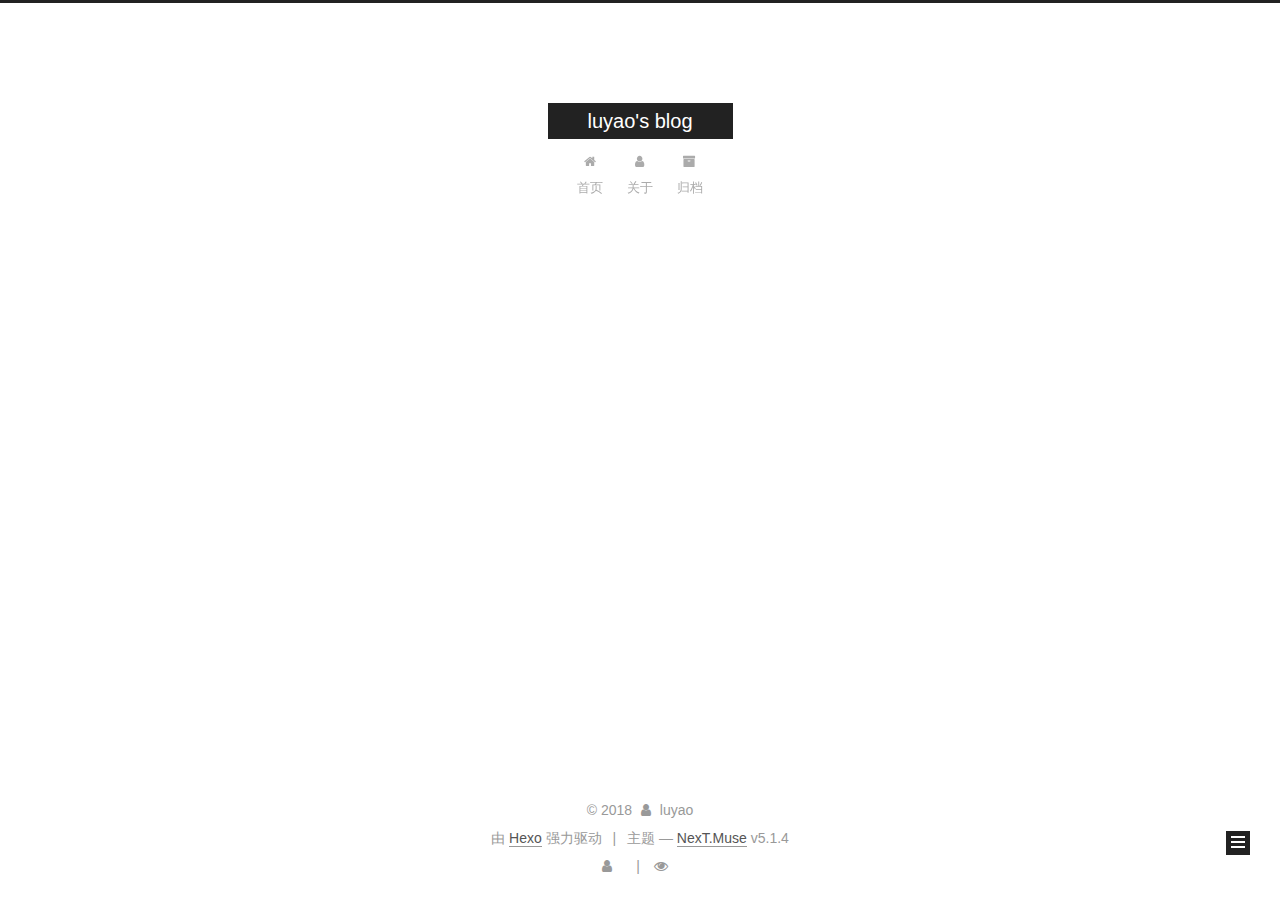
<file: archives/2016/index.html>
<!DOCTYPE html>



  


<html class="theme-next muse use-motion" lang="zh-Hans">
<head>
  <meta charset="UTF-8"/>
<meta http-equiv="X-UA-Compatible" content="IE=edge" />
<meta name="viewport" content="width=device-width, initial-scale=1, maximum-scale=1"/>
<meta name="theme-color" content="#222">









<meta http-equiv="Cache-Control" content="no-transform" />
<meta http-equiv="Cache-Control" content="no-siteapp" />
















  
  
  <link href="/lib/fancybox/source/jquery.fancybox.css?v=2.1.5" rel="stylesheet" type="text/css" />







<link href="/lib/font-awesome/css/font-awesome.min.css?v=4.6.2" rel="stylesheet" type="text/css" />

<link href="/css/main.css?v=5.1.4" rel="stylesheet" type="text/css" />


  <link rel="apple-touch-icon" sizes="180x180" href="/images/apple-touch-icon-next.png?v=5.1.4">


  <link rel="icon" type="image/png" sizes="32x32" href="/images/favicon-32x32-next.png?v=5.1.4">


  <link rel="icon" type="image/png" sizes="16x16" href="/images/favicon-16x16-next.png?v=5.1.4">


  <link rel="mask-icon" href="/images/logo.svg?v=5.1.4" color="#222">





  <meta name="keywords" content="Hexo, NexT" />










<meta property="og:type" content="website">
<meta property="og:title" content="luyao&#39;s blog">
<meta property="og:url" content="http://hualuyao.com/archives/2016/index.html">
<meta property="og:site_name" content="luyao&#39;s blog">
<meta property="og:locale" content="zh-Hans">
<meta name="twitter:card" content="summary">
<meta name="twitter:title" content="luyao&#39;s blog">



<script type="text/javascript" id="hexo.configurations">
  var NexT = window.NexT || {};
  var CONFIG = {
    root: '/',
    scheme: 'Muse',
    version: '5.1.4',
    sidebar: {"position":"left","display":"post","offset":12,"b2t":false,"scrollpercent":false,"onmobile":false},
    fancybox: true,
    tabs: true,
    motion: {"enable":true,"async":false,"transition":{"post_block":"fadeIn","post_header":"slideDownIn","post_body":"slideDownIn","coll_header":"slideLeftIn","sidebar":"slideUpIn"}},
    duoshuo: {
      userId: '0',
      author: '博主'
    },
    algolia: {
      applicationID: '',
      apiKey: '',
      indexName: '',
      hits: {"per_page":10},
      labels: {"input_placeholder":"Search for Posts","hits_empty":"We didn't find any results for the search: ${query}","hits_stats":"${hits} results found in ${time} ms"}
    }
  };
</script>



  <link rel="canonical" href="http://hualuyao.com/archives/2016/"/>





  <title>归档 | luyao's blog</title>
  








</head>

<body itemscope itemtype="http://schema.org/WebPage" lang="zh-Hans">

  
  
    
  

  <div class="container sidebar-position-left page-archive">
    <div class="headband"></div>

    <header id="header" class="header" itemscope itemtype="http://schema.org/WPHeader">
      <div class="header-inner"><div class="site-brand-wrapper">
  <div class="site-meta ">
    

    <div class="custom-logo-site-title">
      <a href="/"  class="brand" rel="start">
        <span class="logo-line-before"><i></i></span>
        <span class="site-title">luyao's blog</span>
        <span class="logo-line-after"><i></i></span>
      </a>
    </div>
      
        <p class="site-subtitle"></p>
      
  </div>

  <div class="site-nav-toggle">
    <button>
      <span class="btn-bar"></span>
      <span class="btn-bar"></span>
      <span class="btn-bar"></span>
    </button>
  </div>
</div>

<nav class="site-nav">
  

  
    <ul id="menu" class="menu">
      
        
        <li class="menu-item menu-item-home">
          <a href="/" rel="section">
            
              <i class="menu-item-icon fa fa-fw fa-home"></i> <br />
            
            首页
          </a>
        </li>
      
        
        <li class="menu-item menu-item-about">
          <a href="/about/" rel="section">
            
              <i class="menu-item-icon fa fa-fw fa-user"></i> <br />
            
            关于
          </a>
        </li>
      
        
        <li class="menu-item menu-item-archives">
          <a href="/archives/" rel="section">
            
              <i class="menu-item-icon fa fa-fw fa-archive"></i> <br />
            
            归档
          </a>
        </li>
      

      
    </ul>
  

  
</nav>



 </div>
    </header>

    <main id="main" class="main">
      <div class="main-inner">
        <div class="content-wrap">
          <div id="content" class="content">
            

  
  
  
  <div class="post-block archive">
    <div id="posts" class="posts-collapse">
      <span class="archive-move-on"></span>

      <span class="archive-page-counter">
        
        
        
          
        
        嗯..! 目前共计 4 篇日志。 继续努力。
      </span>

      

        
        
        

        
          
          <div class="collection-title">
            <h1 class="archive-year" id="archive-year-2016">2016</h1>
          </div>
        
        

        

  <article class="post post-type-normal" itemscope itemtype="http://schema.org/Article">
    <header class="post-header">

      <h2 class="post-title">
        
            <a class="post-title-link" href="/2016/11/09/secret-webpack/" itemprop="url">
              
                <span itemprop="name">【译】Webpack之谜</span>
              
            </a>
        
      </h2>

      <div class="post-meta">
        <time class="post-time" itemprop="dateCreated"
              datetime="2016-11-09T00:00:00+08:00"
              content="2016-11-09" >
          11-09
        </time>
      </div>

    </header>
  </article>



      

    </div>
  </div>
  
  
  

  



          </div>
          


          

        </div>
        
          
  
  <div class="sidebar-toggle">
    <div class="sidebar-toggle-line-wrap">
      <span class="sidebar-toggle-line sidebar-toggle-line-first"></span>
      <span class="sidebar-toggle-line sidebar-toggle-line-middle"></span>
      <span class="sidebar-toggle-line sidebar-toggle-line-last"></span>
    </div>
  </div>

  <aside id="sidebar" class="sidebar">
    
    <div class="sidebar-inner">

      

      

      <section class="site-overview-wrap sidebar-panel sidebar-panel-active">
        <div class="site-overview">
          <div class="site-author motion-element" itemprop="author" itemscope itemtype="http://schema.org/Person">
            
              <p class="site-author-name" itemprop="name">luyao</p>
              <p class="site-description motion-element" itemprop="description"></p>
          </div>

          <nav class="site-state motion-element">

            
              <div class="site-state-item site-state-posts">
              
                <a href="/archives/">
              
                  <span class="site-state-item-count">4</span>
                  <span class="site-state-item-name">日志</span>
                </a>
              </div>
            

            

            

          </nav>

          

          

          
          

          
          

          

        </div>
      </section>

      

      

    </div>
  </aside>


        
      </div>
    </main>

    <footer id="footer" class="footer">
      <div class="footer-inner">
        <div class="copyright">&copy; <span itemprop="copyrightYear">2018</span>
  <span class="with-love">
    <i class="fa fa-user"></i>
  </span>
  <span class="author" itemprop="copyrightHolder">luyao</span>

  
</div>


  <div class="powered-by">由 <a class="theme-link" target="_blank" href="https://hexo.io">Hexo</a> 强力驱动</div>



  <span class="post-meta-divider">|</span>



  <div class="theme-info">主题 &mdash; <a class="theme-link" target="_blank" href="https://github.com/iissnan/hexo-theme-next">NexT.Muse</a> v5.1.4</div>




        
<div class="busuanzi-count">
  <script async src="https://dn-lbstatics.qbox.me/busuanzi/2.3/busuanzi.pure.mini.js"></script>

  
    <span class="site-uv">
      <i class="fa fa-user"></i>
      <span class="busuanzi-value" id="busuanzi_value_site_uv"></span>
      
    </span>
  

  
    <span class="site-pv">
      <i class="fa fa-eye"></i>
      <span class="busuanzi-value" id="busuanzi_value_site_pv"></span>
      
    </span>
  
</div>








        
      </div>
    </footer>

    
      <div class="back-to-top">
        <i class="fa fa-arrow-up"></i>
        
      </div>
    

    

  </div>

  

<script type="text/javascript">
  if (Object.prototype.toString.call(window.Promise) !== '[object Function]') {
    window.Promise = null;
  }
</script>









  












  
  
    <script type="text/javascript" src="/lib/jquery/index.js?v=2.1.3"></script>
  

  
  
    <script type="text/javascript" src="/lib/fastclick/lib/fastclick.min.js?v=1.0.6"></script>
  

  
  
    <script type="text/javascript" src="/lib/jquery_lazyload/jquery.lazyload.js?v=1.9.7"></script>
  

  
  
    <script type="text/javascript" src="/lib/velocity/velocity.min.js?v=1.2.1"></script>
  

  
  
    <script type="text/javascript" src="/lib/velocity/velocity.ui.min.js?v=1.2.1"></script>
  

  
  
    <script type="text/javascript" src="/lib/fancybox/source/jquery.fancybox.pack.js?v=2.1.5"></script>
  


  


  <script type="text/javascript" src="/js/src/utils.js?v=5.1.4"></script>

  <script type="text/javascript" src="/js/src/motion.js?v=5.1.4"></script>



  
  

  

  


  <script type="text/javascript" src="/js/src/bootstrap.js?v=5.1.4"></script>



  


  




	





  





  







<!-- LOCAL: You can save these files to your site and update links -->
    
        
        <link rel="stylesheet" href="https://aimingoo.github.io/gitmint/style/default.css">
        <script src="https://aimingoo.github.io/gitmint/dist/gitmint.browser.js"></script>
    
<!-- END LOCAL -->

    

    







  





  

  

  

  
  

  

  

  

</body>
</html>
</file>
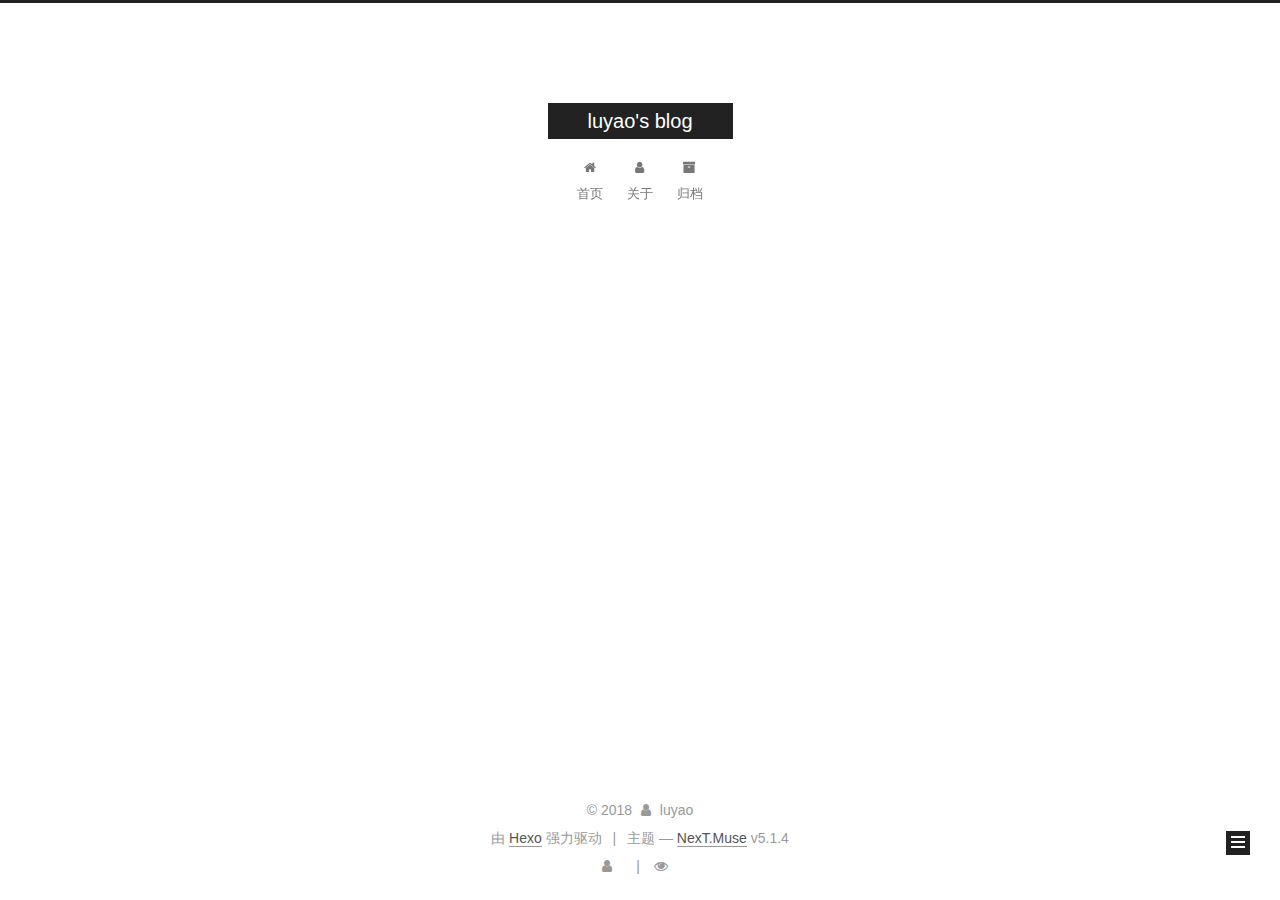
<file: archives/2017/index.html>
<!DOCTYPE html>



  


<html class="theme-next muse use-motion" lang="zh-Hans">
<head>
  <meta charset="UTF-8"/>
<meta http-equiv="X-UA-Compatible" content="IE=edge" />
<meta name="viewport" content="width=device-width, initial-scale=1, maximum-scale=1"/>
<meta name="theme-color" content="#222">









<meta http-equiv="Cache-Control" content="no-transform" />
<meta http-equiv="Cache-Control" content="no-siteapp" />
















  
  
  <link href="/lib/fancybox/source/jquery.fancybox.css?v=2.1.5" rel="stylesheet" type="text/css" />







<link href="/lib/font-awesome/css/font-awesome.min.css?v=4.6.2" rel="stylesheet" type="text/css" />

<link href="/css/main.css?v=5.1.4" rel="stylesheet" type="text/css" />


  <link rel="apple-touch-icon" sizes="180x180" href="/images/apple-touch-icon-next.png?v=5.1.4">


  <link rel="icon" type="image/png" sizes="32x32" href="/images/favicon-32x32-next.png?v=5.1.4">


  <link rel="icon" type="image/png" sizes="16x16" href="/images/favicon-16x16-next.png?v=5.1.4">


  <link rel="mask-icon" href="/images/logo.svg?v=5.1.4" color="#222">





  <meta name="keywords" content="Hexo, NexT" />










<meta property="og:type" content="website">
<meta property="og:title" content="luyao&#39;s blog">
<meta property="og:url" content="http://hualuyao.com/archives/2017/index.html">
<meta property="og:site_name" content="luyao&#39;s blog">
<meta property="og:locale" content="zh-Hans">
<meta name="twitter:card" content="summary">
<meta name="twitter:title" content="luyao&#39;s blog">



<script type="text/javascript" id="hexo.configurations">
  var NexT = window.NexT || {};
  var CONFIG = {
    root: '/',
    scheme: 'Muse',
    version: '5.1.4',
    sidebar: {"position":"left","display":"post","offset":12,"b2t":false,"scrollpercent":false,"onmobile":false},
    fancybox: true,
    tabs: true,
    motion: {"enable":true,"async":false,"transition":{"post_block":"fadeIn","post_header":"slideDownIn","post_body":"slideDownIn","coll_header":"slideLeftIn","sidebar":"slideUpIn"}},
    duoshuo: {
      userId: '0',
      author: '博主'
    },
    algolia: {
      applicationID: '',
      apiKey: '',
      indexName: '',
      hits: {"per_page":10},
      labels: {"input_placeholder":"Search for Posts","hits_empty":"We didn't find any results for the search: ${query}","hits_stats":"${hits} results found in ${time} ms"}
    }
  };
</script>



  <link rel="canonical" href="http://hualuyao.com/archives/2017/"/>





  <title>归档 | luyao's blog</title>
  








</head>

<body itemscope itemtype="http://schema.org/WebPage" lang="zh-Hans">

  
  
    
  

  <div class="container sidebar-position-left page-archive">
    <div class="headband"></div>

    <header id="header" class="header" itemscope itemtype="http://schema.org/WPHeader">
      <div class="header-inner"><div class="site-brand-wrapper">
  <div class="site-meta ">
    

    <div class="custom-logo-site-title">
      <a href="/"  class="brand" rel="start">
        <span class="logo-line-before"><i></i></span>
        <span class="site-title">luyao's blog</span>
        <span class="logo-line-after"><i></i></span>
      </a>
    </div>
      
        <p class="site-subtitle"></p>
      
  </div>

  <div class="site-nav-toggle">
    <button>
      <span class="btn-bar"></span>
      <span class="btn-bar"></span>
      <span class="btn-bar"></span>
    </button>
  </div>
</div>

<nav class="site-nav">
  

  
    <ul id="menu" class="menu">
      
        
        <li class="menu-item menu-item-home">
          <a href="/" rel="section">
            
              <i class="menu-item-icon fa fa-fw fa-home"></i> <br />
            
            首页
          </a>
        </li>
      
        
        <li class="menu-item menu-item-about">
          <a href="/about/" rel="section">
            
              <i class="menu-item-icon fa fa-fw fa-user"></i> <br />
            
            关于
          </a>
        </li>
      
        
        <li class="menu-item menu-item-archives">
          <a href="/archives/" rel="section">
            
              <i class="menu-item-icon fa fa-fw fa-archive"></i> <br />
            
            归档
          </a>
        </li>
      

      
    </ul>
  

  
</nav>



 </div>
    </header>

    <main id="main" class="main">
      <div class="main-inner">
        <div class="content-wrap">
          <div id="content" class="content">
            

  
  
  
  <div class="post-block archive">
    <div id="posts" class="posts-collapse">
      <span class="archive-move-on"></span>

      <span class="archive-page-counter">
        
        
        
          
        
        嗯..! 目前共计 4 篇日志。 继续努力。
      </span>

      

        
        
        

        
          
          <div class="collection-title">
            <h1 class="archive-year" id="archive-year-2017">2017</h1>
          </div>
        
        

        

  <article class="post post-type-normal" itemscope itemtype="http://schema.org/Article">
    <header class="post-header">

      <h2 class="post-title">
        
            <a class="post-title-link" href="/2017/05/14/编写react组件最佳实践/" itemprop="url">
              
                <span itemprop="name">【译】编写react组件最佳实践</span>
              
            </a>
        
      </h2>

      <div class="post-meta">
        <time class="post-time" itemprop="dateCreated"
              datetime="2017-05-14T00:00:00+08:00"
              content="2017-05-14" >
          05-14
        </time>
      </div>

    </header>
  </article>



      

    </div>
  </div>
  
  
  

  



          </div>
          


          

        </div>
        
          
  
  <div class="sidebar-toggle">
    <div class="sidebar-toggle-line-wrap">
      <span class="sidebar-toggle-line sidebar-toggle-line-first"></span>
      <span class="sidebar-toggle-line sidebar-toggle-line-middle"></span>
      <span class="sidebar-toggle-line sidebar-toggle-line-last"></span>
    </div>
  </div>

  <aside id="sidebar" class="sidebar">
    
    <div class="sidebar-inner">

      

      

      <section class="site-overview-wrap sidebar-panel sidebar-panel-active">
        <div class="site-overview">
          <div class="site-author motion-element" itemprop="author" itemscope itemtype="http://schema.org/Person">
            
              <p class="site-author-name" itemprop="name">luyao</p>
              <p class="site-description motion-element" itemprop="description"></p>
          </div>

          <nav class="site-state motion-element">

            
              <div class="site-state-item site-state-posts">
              
                <a href="/archives/">
              
                  <span class="site-state-item-count">4</span>
                  <span class="site-state-item-name">日志</span>
                </a>
              </div>
            

            

            

          </nav>

          

          

          
          

          
          

          

        </div>
      </section>

      

      

    </div>
  </aside>


        
      </div>
    </main>

    <footer id="footer" class="footer">
      <div class="footer-inner">
        <div class="copyright">&copy; <span itemprop="copyrightYear">2018</span>
  <span class="with-love">
    <i class="fa fa-user"></i>
  </span>
  <span class="author" itemprop="copyrightHolder">luyao</span>

  
</div>


  <div class="powered-by">由 <a class="theme-link" target="_blank" href="https://hexo.io">Hexo</a> 强力驱动</div>



  <span class="post-meta-divider">|</span>



  <div class="theme-info">主题 &mdash; <a class="theme-link" target="_blank" href="https://github.com/iissnan/hexo-theme-next">NexT.Muse</a> v5.1.4</div>




        
<div class="busuanzi-count">
  <script async src="https://dn-lbstatics.qbox.me/busuanzi/2.3/busuanzi.pure.mini.js"></script>

  
    <span class="site-uv">
      <i class="fa fa-user"></i>
      <span class="busuanzi-value" id="busuanzi_value_site_uv"></span>
      
    </span>
  

  
    <span class="site-pv">
      <i class="fa fa-eye"></i>
      <span class="busuanzi-value" id="busuanzi_value_site_pv"></span>
      
    </span>
  
</div>








        
      </div>
    </footer>

    
      <div class="back-to-top">
        <i class="fa fa-arrow-up"></i>
        
      </div>
    

    

  </div>

  

<script type="text/javascript">
  if (Object.prototype.toString.call(window.Promise) !== '[object Function]') {
    window.Promise = null;
  }
</script>









  












  
  
    <script type="text/javascript" src="/lib/jquery/index.js?v=2.1.3"></script>
  

  
  
    <script type="text/javascript" src="/lib/fastclick/lib/fastclick.min.js?v=1.0.6"></script>
  

  
  
    <script type="text/javascript" src="/lib/jquery_lazyload/jquery.lazyload.js?v=1.9.7"></script>
  

  
  
    <script type="text/javascript" src="/lib/velocity/velocity.min.js?v=1.2.1"></script>
  

  
  
    <script type="text/javascript" src="/lib/velocity/velocity.ui.min.js?v=1.2.1"></script>
  

  
  
    <script type="text/javascript" src="/lib/fancybox/source/jquery.fancybox.pack.js?v=2.1.5"></script>
  


  


  <script type="text/javascript" src="/js/src/utils.js?v=5.1.4"></script>

  <script type="text/javascript" src="/js/src/motion.js?v=5.1.4"></script>



  
  

  

  


  <script type="text/javascript" src="/js/src/bootstrap.js?v=5.1.4"></script>



  


  




	





  





  







<!-- LOCAL: You can save these files to your site and update links -->
    
        
        <link rel="stylesheet" href="https://aimingoo.github.io/gitmint/style/default.css">
        <script src="https://aimingoo.github.io/gitmint/dist/gitmint.browser.js"></script>
    
<!-- END LOCAL -->

    

    







  





  

  

  

  
  

  

  

  

</body>
</html>
</file>
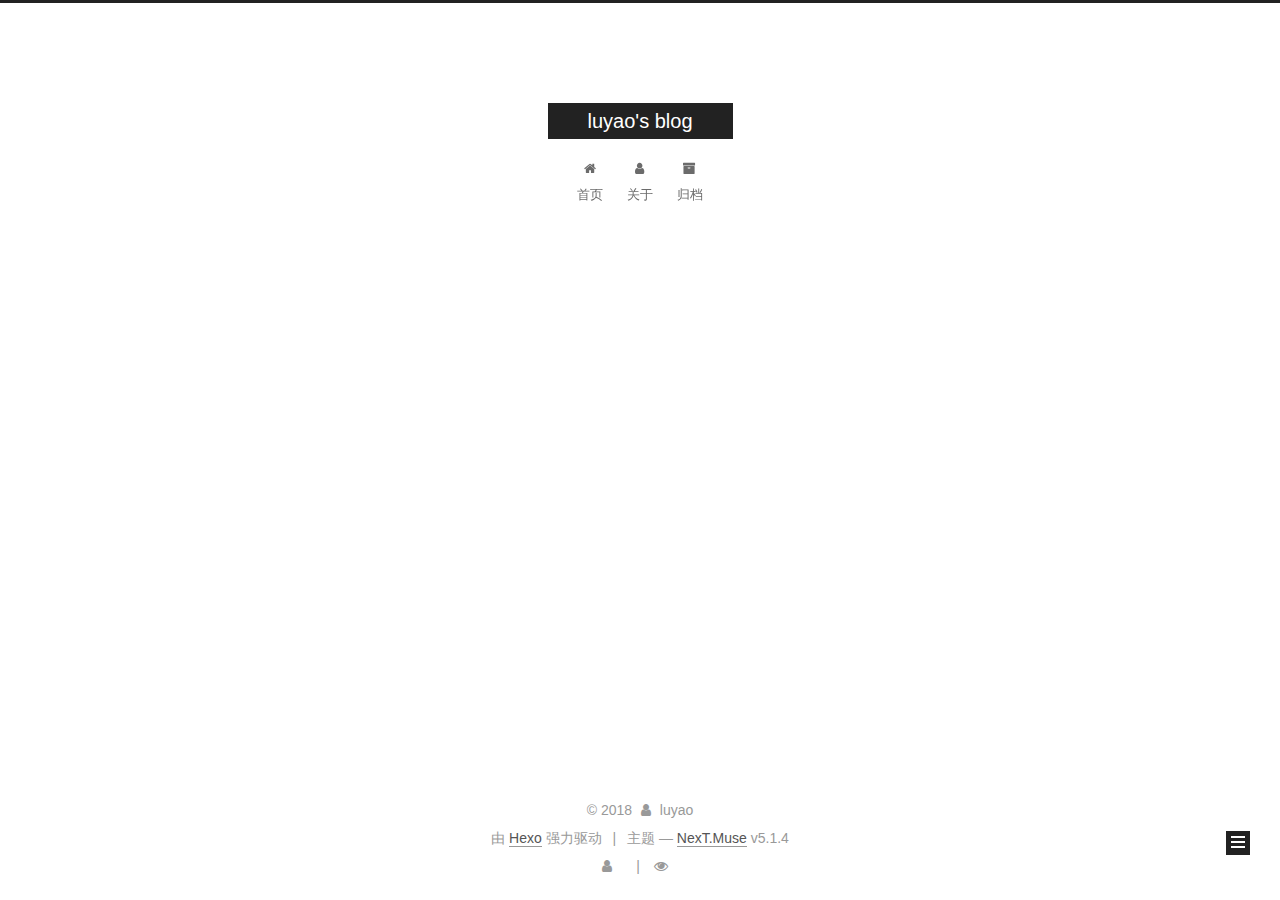
<file: archives/2018/index.html>
<!DOCTYPE html>



  


<html class="theme-next muse use-motion" lang="zh-Hans">
<head>
  <meta charset="UTF-8"/>
<meta http-equiv="X-UA-Compatible" content="IE=edge" />
<meta name="viewport" content="width=device-width, initial-scale=1, maximum-scale=1"/>
<meta name="theme-color" content="#222">









<meta http-equiv="Cache-Control" content="no-transform" />
<meta http-equiv="Cache-Control" content="no-siteapp" />
















  
  
  <link href="/lib/fancybox/source/jquery.fancybox.css?v=2.1.5" rel="stylesheet" type="text/css" />







<link href="/lib/font-awesome/css/font-awesome.min.css?v=4.6.2" rel="stylesheet" type="text/css" />

<link href="/css/main.css?v=5.1.4" rel="stylesheet" type="text/css" />


  <link rel="apple-touch-icon" sizes="180x180" href="/images/apple-touch-icon-next.png?v=5.1.4">


  <link rel="icon" type="image/png" sizes="32x32" href="/images/favicon-32x32-next.png?v=5.1.4">


  <link rel="icon" type="image/png" sizes="16x16" href="/images/favicon-16x16-next.png?v=5.1.4">


  <link rel="mask-icon" href="/images/logo.svg?v=5.1.4" color="#222">





  <meta name="keywords" content="Hexo, NexT" />










<meta property="og:type" content="website">
<meta property="og:title" content="luyao&#39;s blog">
<meta property="og:url" content="http://hualuyao.com/archives/2018/index.html">
<meta property="og:site_name" content="luyao&#39;s blog">
<meta property="og:locale" content="zh-Hans">
<meta name="twitter:card" content="summary">
<meta name="twitter:title" content="luyao&#39;s blog">



<script type="text/javascript" id="hexo.configurations">
  var NexT = window.NexT || {};
  var CONFIG = {
    root: '/',
    scheme: 'Muse',
    version: '5.1.4',
    sidebar: {"position":"left","display":"post","offset":12,"b2t":false,"scrollpercent":false,"onmobile":false},
    fancybox: true,
    tabs: true,
    motion: {"enable":true,"async":false,"transition":{"post_block":"fadeIn","post_header":"slideDownIn","post_body":"slideDownIn","coll_header":"slideLeftIn","sidebar":"slideUpIn"}},
    duoshuo: {
      userId: '0',
      author: '博主'
    },
    algolia: {
      applicationID: '',
      apiKey: '',
      indexName: '',
      hits: {"per_page":10},
      labels: {"input_placeholder":"Search for Posts","hits_empty":"We didn't find any results for the search: ${query}","hits_stats":"${hits} results found in ${time} ms"}
    }
  };
</script>



  <link rel="canonical" href="http://hualuyao.com/archives/2018/"/>





  <title>归档 | luyao's blog</title>
  








</head>

<body itemscope itemtype="http://schema.org/WebPage" lang="zh-Hans">

  
  
    
  

  <div class="container sidebar-position-left page-archive">
    <div class="headband"></div>

    <header id="header" class="header" itemscope itemtype="http://schema.org/WPHeader">
      <div class="header-inner"><div class="site-brand-wrapper">
  <div class="site-meta ">
    

    <div class="custom-logo-site-title">
      <a href="/"  class="brand" rel="start">
        <span class="logo-line-before"><i></i></span>
        <span class="site-title">luyao's blog</span>
        <span class="logo-line-after"><i></i></span>
      </a>
    </div>
      
        <p class="site-subtitle"></p>
      
  </div>

  <div class="site-nav-toggle">
    <button>
      <span class="btn-bar"></span>
      <span class="btn-bar"></span>
      <span class="btn-bar"></span>
    </button>
  </div>
</div>

<nav class="site-nav">
  

  
    <ul id="menu" class="menu">
      
        
        <li class="menu-item menu-item-home">
          <a href="/" rel="section">
            
              <i class="menu-item-icon fa fa-fw fa-home"></i> <br />
            
            首页
          </a>
        </li>
      
        
        <li class="menu-item menu-item-about">
          <a href="/about/" rel="section">
            
              <i class="menu-item-icon fa fa-fw fa-user"></i> <br />
            
            关于
          </a>
        </li>
      
        
        <li class="menu-item menu-item-archives">
          <a href="/archives/" rel="section">
            
              <i class="menu-item-icon fa fa-fw fa-archive"></i> <br />
            
            归档
          </a>
        </li>
      

      
    </ul>
  

  
</nav>



 </div>
    </header>

    <main id="main" class="main">
      <div class="main-inner">
        <div class="content-wrap">
          <div id="content" class="content">
            

  
  
  
  <div class="post-block archive">
    <div id="posts" class="posts-collapse">
      <span class="archive-move-on"></span>

      <span class="archive-page-counter">
        
        
        
          
        
        嗯..! 目前共计 4 篇日志。 继续努力。
      </span>

      

        
        
        

        
          
          <div class="collection-title">
            <h1 class="archive-year" id="archive-year-2018">2018</h1>
          </div>
        
        

        

  <article class="post post-type-normal" itemscope itemtype="http://schema.org/Article">
    <header class="post-header">

      <h2 class="post-title">
        
            <a class="post-title-link" href="/2018/01/13/小而美的backbone/" itemprop="url">
              
                <span itemprop="name">小而美的backbone</span>
              
            </a>
        
      </h2>

      <div class="post-meta">
        <time class="post-time" itemprop="dateCreated"
              datetime="2018-01-13T00:00:00+08:00"
              content="2018-01-13" >
          01-13
        </time>
      </div>

    </header>
  </article>



      

        
        
        

        
        

        

  <article class="post post-type-normal" itemscope itemtype="http://schema.org/Article">
    <header class="post-header">

      <h2 class="post-title">
        
            <a class="post-title-link" href="/2018/01/08/fundamental-react-concepts/" itemprop="url">
              
                <span itemprop="name">未命名</span>
              
            </a>
        
      </h2>

      <div class="post-meta">
        <time class="post-time" itemprop="dateCreated"
              datetime="2018-01-08T13:04:27+08:00"
              content="2018-01-08" >
          01-08
        </time>
      </div>

    </header>
  </article>



      

    </div>
  </div>
  
  
  

  



          </div>
          


          

        </div>
        
          
  
  <div class="sidebar-toggle">
    <div class="sidebar-toggle-line-wrap">
      <span class="sidebar-toggle-line sidebar-toggle-line-first"></span>
      <span class="sidebar-toggle-line sidebar-toggle-line-middle"></span>
      <span class="sidebar-toggle-line sidebar-toggle-line-last"></span>
    </div>
  </div>

  <aside id="sidebar" class="sidebar">
    
    <div class="sidebar-inner">

      

      

      <section class="site-overview-wrap sidebar-panel sidebar-panel-active">
        <div class="site-overview">
          <div class="site-author motion-element" itemprop="author" itemscope itemtype="http://schema.org/Person">
            
              <p class="site-author-name" itemprop="name">luyao</p>
              <p class="site-description motion-element" itemprop="description"></p>
          </div>

          <nav class="site-state motion-element">

            
              <div class="site-state-item site-state-posts">
              
                <a href="/archives/">
              
                  <span class="site-state-item-count">4</span>
                  <span class="site-state-item-name">日志</span>
                </a>
              </div>
            

            

            

          </nav>

          

          

          
          

          
          

          

        </div>
      </section>

      

      

    </div>
  </aside>


        
      </div>
    </main>

    <footer id="footer" class="footer">
      <div class="footer-inner">
        <div class="copyright">&copy; <span itemprop="copyrightYear">2018</span>
  <span class="with-love">
    <i class="fa fa-user"></i>
  </span>
  <span class="author" itemprop="copyrightHolder">luyao</span>

  
</div>


  <div class="powered-by">由 <a class="theme-link" target="_blank" href="https://hexo.io">Hexo</a> 强力驱动</div>



  <span class="post-meta-divider">|</span>



  <div class="theme-info">主题 &mdash; <a class="theme-link" target="_blank" href="https://github.com/iissnan/hexo-theme-next">NexT.Muse</a> v5.1.4</div>




        
<div class="busuanzi-count">
  <script async src="https://dn-lbstatics.qbox.me/busuanzi/2.3/busuanzi.pure.mini.js"></script>

  
    <span class="site-uv">
      <i class="fa fa-user"></i>
      <span class="busuanzi-value" id="busuanzi_value_site_uv"></span>
      
    </span>
  

  
    <span class="site-pv">
      <i class="fa fa-eye"></i>
      <span class="busuanzi-value" id="busuanzi_value_site_pv"></span>
      
    </span>
  
</div>








        
      </div>
    </footer>

    
      <div class="back-to-top">
        <i class="fa fa-arrow-up"></i>
        
      </div>
    

    

  </div>

  

<script type="text/javascript">
  if (Object.prototype.toString.call(window.Promise) !== '[object Function]') {
    window.Promise = null;
  }
</script>









  












  
  
    <script type="text/javascript" src="/lib/jquery/index.js?v=2.1.3"></script>
  

  
  
    <script type="text/javascript" src="/lib/fastclick/lib/fastclick.min.js?v=1.0.6"></script>
  

  
  
    <script type="text/javascript" src="/lib/jquery_lazyload/jquery.lazyload.js?v=1.9.7"></script>
  

  
  
    <script type="text/javascript" src="/lib/velocity/velocity.min.js?v=1.2.1"></script>
  

  
  
    <script type="text/javascript" src="/lib/velocity/velocity.ui.min.js?v=1.2.1"></script>
  

  
  
    <script type="text/javascript" src="/lib/fancybox/source/jquery.fancybox.pack.js?v=2.1.5"></script>
  


  


  <script type="text/javascript" src="/js/src/utils.js?v=5.1.4"></script>

  <script type="text/javascript" src="/js/src/motion.js?v=5.1.4"></script>



  
  

  

  


  <script type="text/javascript" src="/js/src/bootstrap.js?v=5.1.4"></script>



  


  




	





  





  







<!-- LOCAL: You can save these files to your site and update links -->
    
        
        <link rel="stylesheet" href="https://aimingoo.github.io/gitmint/style/default.css">
        <script src="https://aimingoo.github.io/gitmint/dist/gitmint.browser.js"></script>
    
<!-- END LOCAL -->

    

    







  





  

  

  

  
  

  

  

  

</body>
</html>
</file>
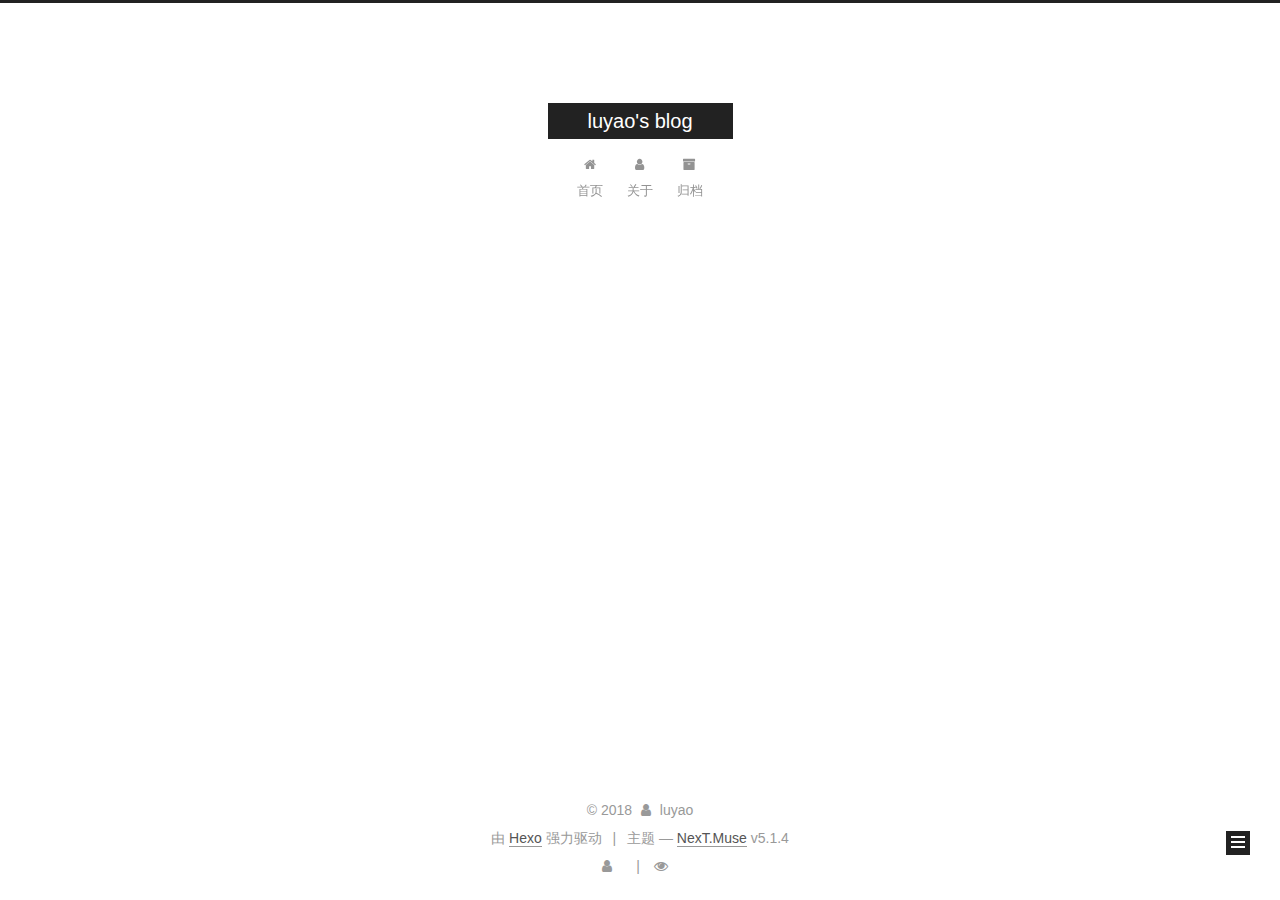
<file: archives/2016/11/index.html>
<!DOCTYPE html>



  


<html class="theme-next muse use-motion" lang="zh-Hans">
<head>
  <meta charset="UTF-8"/>
<meta http-equiv="X-UA-Compatible" content="IE=edge" />
<meta name="viewport" content="width=device-width, initial-scale=1, maximum-scale=1"/>
<meta name="theme-color" content="#222">









<meta http-equiv="Cache-Control" content="no-transform" />
<meta http-equiv="Cache-Control" content="no-siteapp" />
















  
  
  <link href="/lib/fancybox/source/jquery.fancybox.css?v=2.1.5" rel="stylesheet" type="text/css" />







<link href="/lib/font-awesome/css/font-awesome.min.css?v=4.6.2" rel="stylesheet" type="text/css" />

<link href="/css/main.css?v=5.1.4" rel="stylesheet" type="text/css" />


  <link rel="apple-touch-icon" sizes="180x180" href="/images/apple-touch-icon-next.png?v=5.1.4">


  <link rel="icon" type="image/png" sizes="32x32" href="/images/favicon-32x32-next.png?v=5.1.4">


  <link rel="icon" type="image/png" sizes="16x16" href="/images/favicon-16x16-next.png?v=5.1.4">


  <link rel="mask-icon" href="/images/logo.svg?v=5.1.4" color="#222">





  <meta name="keywords" content="Hexo, NexT" />










<meta property="og:type" content="website">
<meta property="og:title" content="luyao&#39;s blog">
<meta property="og:url" content="http://hualuyao.com/archives/2016/11/index.html">
<meta property="og:site_name" content="luyao&#39;s blog">
<meta property="og:locale" content="zh-Hans">
<meta name="twitter:card" content="summary">
<meta name="twitter:title" content="luyao&#39;s blog">



<script type="text/javascript" id="hexo.configurations">
  var NexT = window.NexT || {};
  var CONFIG = {
    root: '/',
    scheme: 'Muse',
    version: '5.1.4',
    sidebar: {"position":"left","display":"post","offset":12,"b2t":false,"scrollpercent":false,"onmobile":false},
    fancybox: true,
    tabs: true,
    motion: {"enable":true,"async":false,"transition":{"post_block":"fadeIn","post_header":"slideDownIn","post_body":"slideDownIn","coll_header":"slideLeftIn","sidebar":"slideUpIn"}},
    duoshuo: {
      userId: '0',
      author: '博主'
    },
    algolia: {
      applicationID: '',
      apiKey: '',
      indexName: '',
      hits: {"per_page":10},
      labels: {"input_placeholder":"Search for Posts","hits_empty":"We didn't find any results for the search: ${query}","hits_stats":"${hits} results found in ${time} ms"}
    }
  };
</script>



  <link rel="canonical" href="http://hualuyao.com/archives/2016/11/"/>





  <title>归档 | luyao's blog</title>
  








</head>

<body itemscope itemtype="http://schema.org/WebPage" lang="zh-Hans">

  
  
    
  

  <div class="container sidebar-position-left page-archive">
    <div class="headband"></div>

    <header id="header" class="header" itemscope itemtype="http://schema.org/WPHeader">
      <div class="header-inner"><div class="site-brand-wrapper">
  <div class="site-meta ">
    

    <div class="custom-logo-site-title">
      <a href="/"  class="brand" rel="start">
        <span class="logo-line-before"><i></i></span>
        <span class="site-title">luyao's blog</span>
        <span class="logo-line-after"><i></i></span>
      </a>
    </div>
      
        <p class="site-subtitle"></p>
      
  </div>

  <div class="site-nav-toggle">
    <button>
      <span class="btn-bar"></span>
      <span class="btn-bar"></span>
      <span class="btn-bar"></span>
    </button>
  </div>
</div>

<nav class="site-nav">
  

  
    <ul id="menu" class="menu">
      
        
        <li class="menu-item menu-item-home">
          <a href="/" rel="section">
            
              <i class="menu-item-icon fa fa-fw fa-home"></i> <br />
            
            首页
          </a>
        </li>
      
        
        <li class="menu-item menu-item-about">
          <a href="/about/" rel="section">
            
              <i class="menu-item-icon fa fa-fw fa-user"></i> <br />
            
            关于
          </a>
        </li>
      
        
        <li class="menu-item menu-item-archives">
          <a href="/archives/" rel="section">
            
              <i class="menu-item-icon fa fa-fw fa-archive"></i> <br />
            
            归档
          </a>
        </li>
      

      
    </ul>
  

  
</nav>



 </div>
    </header>

    <main id="main" class="main">
      <div class="main-inner">
        <div class="content-wrap">
          <div id="content" class="content">
            

  
  
  
  <div class="post-block archive">
    <div id="posts" class="posts-collapse">
      <span class="archive-move-on"></span>

      <span class="archive-page-counter">
        
        
        
          
        
        嗯..! 目前共计 4 篇日志。 继续努力。
      </span>

      

        
        
        

        
          
          <div class="collection-title">
            <h1 class="archive-year" id="archive-year-2016">2016</h1>
          </div>
        
        

        

  <article class="post post-type-normal" itemscope itemtype="http://schema.org/Article">
    <header class="post-header">

      <h2 class="post-title">
        
            <a class="post-title-link" href="/2016/11/09/secret-webpack/" itemprop="url">
              
                <span itemprop="name">【译】Webpack之谜</span>
              
            </a>
        
      </h2>

      <div class="post-meta">
        <time class="post-time" itemprop="dateCreated"
              datetime="2016-11-09T00:00:00+08:00"
              content="2016-11-09" >
          11-09
        </time>
      </div>

    </header>
  </article>



      

    </div>
  </div>
  
  
  

  



          </div>
          


          

        </div>
        
          
  
  <div class="sidebar-toggle">
    <div class="sidebar-toggle-line-wrap">
      <span class="sidebar-toggle-line sidebar-toggle-line-first"></span>
      <span class="sidebar-toggle-line sidebar-toggle-line-middle"></span>
      <span class="sidebar-toggle-line sidebar-toggle-line-last"></span>
    </div>
  </div>

  <aside id="sidebar" class="sidebar">
    
    <div class="sidebar-inner">

      

      

      <section class="site-overview-wrap sidebar-panel sidebar-panel-active">
        <div class="site-overview">
          <div class="site-author motion-element" itemprop="author" itemscope itemtype="http://schema.org/Person">
            
              <p class="site-author-name" itemprop="name">luyao</p>
              <p class="site-description motion-element" itemprop="description"></p>
          </div>

          <nav class="site-state motion-element">

            
              <div class="site-state-item site-state-posts">
              
                <a href="/archives/">
              
                  <span class="site-state-item-count">4</span>
                  <span class="site-state-item-name">日志</span>
                </a>
              </div>
            

            

            

          </nav>

          

          

          
          

          
          

          

        </div>
      </section>

      

      

    </div>
  </aside>


        
      </div>
    </main>

    <footer id="footer" class="footer">
      <div class="footer-inner">
        <div class="copyright">&copy; <span itemprop="copyrightYear">2018</span>
  <span class="with-love">
    <i class="fa fa-user"></i>
  </span>
  <span class="author" itemprop="copyrightHolder">luyao</span>

  
</div>


  <div class="powered-by">由 <a class="theme-link" target="_blank" href="https://hexo.io">Hexo</a> 强力驱动</div>



  <span class="post-meta-divider">|</span>



  <div class="theme-info">主题 &mdash; <a class="theme-link" target="_blank" href="https://github.com/iissnan/hexo-theme-next">NexT.Muse</a> v5.1.4</div>




        
<div class="busuanzi-count">
  <script async src="https://dn-lbstatics.qbox.me/busuanzi/2.3/busuanzi.pure.mini.js"></script>

  
    <span class="site-uv">
      <i class="fa fa-user"></i>
      <span class="busuanzi-value" id="busuanzi_value_site_uv"></span>
      
    </span>
  

  
    <span class="site-pv">
      <i class="fa fa-eye"></i>
      <span class="busuanzi-value" id="busuanzi_value_site_pv"></span>
      
    </span>
  
</div>








        
      </div>
    </footer>

    
      <div class="back-to-top">
        <i class="fa fa-arrow-up"></i>
        
      </div>
    

    

  </div>

  

<script type="text/javascript">
  if (Object.prototype.toString.call(window.Promise) !== '[object Function]') {
    window.Promise = null;
  }
</script>









  












  
  
    <script type="text/javascript" src="/lib/jquery/index.js?v=2.1.3"></script>
  

  
  
    <script type="text/javascript" src="/lib/fastclick/lib/fastclick.min.js?v=1.0.6"></script>
  

  
  
    <script type="text/javascript" src="/lib/jquery_lazyload/jquery.lazyload.js?v=1.9.7"></script>
  

  
  
    <script type="text/javascript" src="/lib/velocity/velocity.min.js?v=1.2.1"></script>
  

  
  
    <script type="text/javascript" src="/lib/velocity/velocity.ui.min.js?v=1.2.1"></script>
  

  
  
    <script type="text/javascript" src="/lib/fancybox/source/jquery.fancybox.pack.js?v=2.1.5"></script>
  


  


  <script type="text/javascript" src="/js/src/utils.js?v=5.1.4"></script>

  <script type="text/javascript" src="/js/src/motion.js?v=5.1.4"></script>



  
  

  

  


  <script type="text/javascript" src="/js/src/bootstrap.js?v=5.1.4"></script>



  


  




	





  





  







<!-- LOCAL: You can save these files to your site and update links -->
    
        
        <link rel="stylesheet" href="https://aimingoo.github.io/gitmint/style/default.css">
        <script src="https://aimingoo.github.io/gitmint/dist/gitmint.browser.js"></script>
    
<!-- END LOCAL -->

    

    







  





  

  

  

  
  

  

  

  

</body>
</html>
</file>
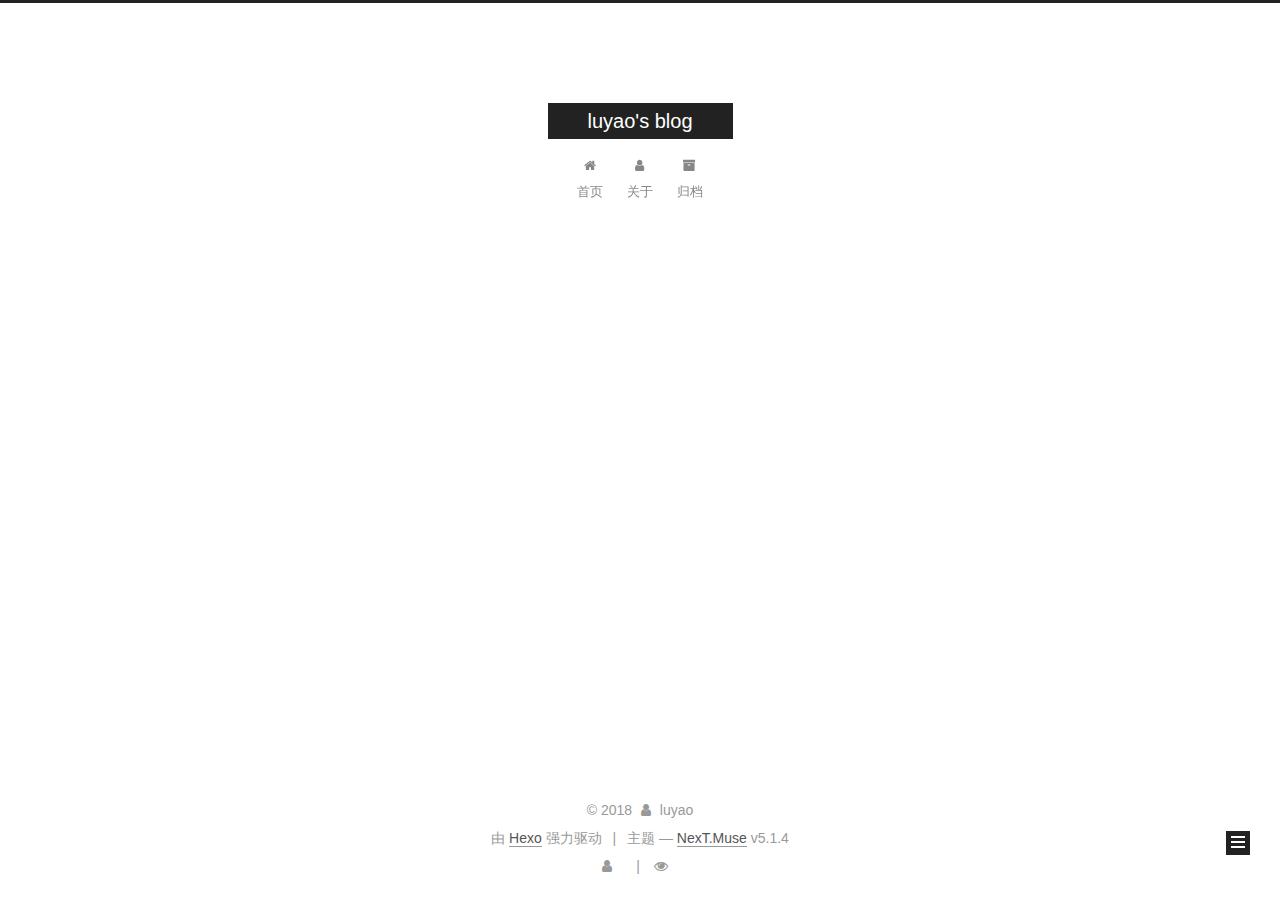
<file: archives/2017/05/index.html>
<!DOCTYPE html>



  


<html class="theme-next muse use-motion" lang="zh-Hans">
<head>
  <meta charset="UTF-8"/>
<meta http-equiv="X-UA-Compatible" content="IE=edge" />
<meta name="viewport" content="width=device-width, initial-scale=1, maximum-scale=1"/>
<meta name="theme-color" content="#222">









<meta http-equiv="Cache-Control" content="no-transform" />
<meta http-equiv="Cache-Control" content="no-siteapp" />
















  
  
  <link href="/lib/fancybox/source/jquery.fancybox.css?v=2.1.5" rel="stylesheet" type="text/css" />







<link href="/lib/font-awesome/css/font-awesome.min.css?v=4.6.2" rel="stylesheet" type="text/css" />

<link href="/css/main.css?v=5.1.4" rel="stylesheet" type="text/css" />


  <link rel="apple-touch-icon" sizes="180x180" href="/images/apple-touch-icon-next.png?v=5.1.4">


  <link rel="icon" type="image/png" sizes="32x32" href="/images/favicon-32x32-next.png?v=5.1.4">


  <link rel="icon" type="image/png" sizes="16x16" href="/images/favicon-16x16-next.png?v=5.1.4">


  <link rel="mask-icon" href="/images/logo.svg?v=5.1.4" color="#222">





  <meta name="keywords" content="Hexo, NexT" />










<meta property="og:type" content="website">
<meta property="og:title" content="luyao&#39;s blog">
<meta property="og:url" content="http://hualuyao.com/archives/2017/05/index.html">
<meta property="og:site_name" content="luyao&#39;s blog">
<meta property="og:locale" content="zh-Hans">
<meta name="twitter:card" content="summary">
<meta name="twitter:title" content="luyao&#39;s blog">



<script type="text/javascript" id="hexo.configurations">
  var NexT = window.NexT || {};
  var CONFIG = {
    root: '/',
    scheme: 'Muse',
    version: '5.1.4',
    sidebar: {"position":"left","display":"post","offset":12,"b2t":false,"scrollpercent":false,"onmobile":false},
    fancybox: true,
    tabs: true,
    motion: {"enable":true,"async":false,"transition":{"post_block":"fadeIn","post_header":"slideDownIn","post_body":"slideDownIn","coll_header":"slideLeftIn","sidebar":"slideUpIn"}},
    duoshuo: {
      userId: '0',
      author: '博主'
    },
    algolia: {
      applicationID: '',
      apiKey: '',
      indexName: '',
      hits: {"per_page":10},
      labels: {"input_placeholder":"Search for Posts","hits_empty":"We didn't find any results for the search: ${query}","hits_stats":"${hits} results found in ${time} ms"}
    }
  };
</script>



  <link rel="canonical" href="http://hualuyao.com/archives/2017/05/"/>





  <title>归档 | luyao's blog</title>
  








</head>

<body itemscope itemtype="http://schema.org/WebPage" lang="zh-Hans">

  
  
    
  

  <div class="container sidebar-position-left page-archive">
    <div class="headband"></div>

    <header id="header" class="header" itemscope itemtype="http://schema.org/WPHeader">
      <div class="header-inner"><div class="site-brand-wrapper">
  <div class="site-meta ">
    

    <div class="custom-logo-site-title">
      <a href="/"  class="brand" rel="start">
        <span class="logo-line-before"><i></i></span>
        <span class="site-title">luyao's blog</span>
        <span class="logo-line-after"><i></i></span>
      </a>
    </div>
      
        <p class="site-subtitle"></p>
      
  </div>

  <div class="site-nav-toggle">
    <button>
      <span class="btn-bar"></span>
      <span class="btn-bar"></span>
      <span class="btn-bar"></span>
    </button>
  </div>
</div>

<nav class="site-nav">
  

  
    <ul id="menu" class="menu">
      
        
        <li class="menu-item menu-item-home">
          <a href="/" rel="section">
            
              <i class="menu-item-icon fa fa-fw fa-home"></i> <br />
            
            首页
          </a>
        </li>
      
        
        <li class="menu-item menu-item-about">
          <a href="/about/" rel="section">
            
              <i class="menu-item-icon fa fa-fw fa-user"></i> <br />
            
            关于
          </a>
        </li>
      
        
        <li class="menu-item menu-item-archives">
          <a href="/archives/" rel="section">
            
              <i class="menu-item-icon fa fa-fw fa-archive"></i> <br />
            
            归档
          </a>
        </li>
      

      
    </ul>
  

  
</nav>



 </div>
    </header>

    <main id="main" class="main">
      <div class="main-inner">
        <div class="content-wrap">
          <div id="content" class="content">
            

  
  
  
  <div class="post-block archive">
    <div id="posts" class="posts-collapse">
      <span class="archive-move-on"></span>

      <span class="archive-page-counter">
        
        
        
          
        
        嗯..! 目前共计 4 篇日志。 继续努力。
      </span>

      

        
        
        

        
          
          <div class="collection-title">
            <h1 class="archive-year" id="archive-year-2017">2017</h1>
          </div>
        
        

        

  <article class="post post-type-normal" itemscope itemtype="http://schema.org/Article">
    <header class="post-header">

      <h2 class="post-title">
        
            <a class="post-title-link" href="/2017/05/14/编写react组件最佳实践/" itemprop="url">
              
                <span itemprop="name">【译】编写react组件最佳实践</span>
              
            </a>
        
      </h2>

      <div class="post-meta">
        <time class="post-time" itemprop="dateCreated"
              datetime="2017-05-14T00:00:00+08:00"
              content="2017-05-14" >
          05-14
        </time>
      </div>

    </header>
  </article>



      

    </div>
  </div>
  
  
  

  



          </div>
          


          

        </div>
        
          
  
  <div class="sidebar-toggle">
    <div class="sidebar-toggle-line-wrap">
      <span class="sidebar-toggle-line sidebar-toggle-line-first"></span>
      <span class="sidebar-toggle-line sidebar-toggle-line-middle"></span>
      <span class="sidebar-toggle-line sidebar-toggle-line-last"></span>
    </div>
  </div>

  <aside id="sidebar" class="sidebar">
    
    <div class="sidebar-inner">

      

      

      <section class="site-overview-wrap sidebar-panel sidebar-panel-active">
        <div class="site-overview">
          <div class="site-author motion-element" itemprop="author" itemscope itemtype="http://schema.org/Person">
            
              <p class="site-author-name" itemprop="name">luyao</p>
              <p class="site-description motion-element" itemprop="description"></p>
          </div>

          <nav class="site-state motion-element">

            
              <div class="site-state-item site-state-posts">
              
                <a href="/archives/">
              
                  <span class="site-state-item-count">4</span>
                  <span class="site-state-item-name">日志</span>
                </a>
              </div>
            

            

            

          </nav>

          

          

          
          

          
          

          

        </div>
      </section>

      

      

    </div>
  </aside>


        
      </div>
    </main>

    <footer id="footer" class="footer">
      <div class="footer-inner">
        <div class="copyright">&copy; <span itemprop="copyrightYear">2018</span>
  <span class="with-love">
    <i class="fa fa-user"></i>
  </span>
  <span class="author" itemprop="copyrightHolder">luyao</span>

  
</div>


  <div class="powered-by">由 <a class="theme-link" target="_blank" href="https://hexo.io">Hexo</a> 强力驱动</div>



  <span class="post-meta-divider">|</span>



  <div class="theme-info">主题 &mdash; <a class="theme-link" target="_blank" href="https://github.com/iissnan/hexo-theme-next">NexT.Muse</a> v5.1.4</div>




        
<div class="busuanzi-count">
  <script async src="https://dn-lbstatics.qbox.me/busuanzi/2.3/busuanzi.pure.mini.js"></script>

  
    <span class="site-uv">
      <i class="fa fa-user"></i>
      <span class="busuanzi-value" id="busuanzi_value_site_uv"></span>
      
    </span>
  

  
    <span class="site-pv">
      <i class="fa fa-eye"></i>
      <span class="busuanzi-value" id="busuanzi_value_site_pv"></span>
      
    </span>
  
</div>








        
      </div>
    </footer>

    
      <div class="back-to-top">
        <i class="fa fa-arrow-up"></i>
        
      </div>
    

    

  </div>

  

<script type="text/javascript">
  if (Object.prototype.toString.call(window.Promise) !== '[object Function]') {
    window.Promise = null;
  }
</script>









  












  
  
    <script type="text/javascript" src="/lib/jquery/index.js?v=2.1.3"></script>
  

  
  
    <script type="text/javascript" src="/lib/fastclick/lib/fastclick.min.js?v=1.0.6"></script>
  

  
  
    <script type="text/javascript" src="/lib/jquery_lazyload/jquery.lazyload.js?v=1.9.7"></script>
  

  
  
    <script type="text/javascript" src="/lib/velocity/velocity.min.js?v=1.2.1"></script>
  

  
  
    <script type="text/javascript" src="/lib/velocity/velocity.ui.min.js?v=1.2.1"></script>
  

  
  
    <script type="text/javascript" src="/lib/fancybox/source/jquery.fancybox.pack.js?v=2.1.5"></script>
  


  


  <script type="text/javascript" src="/js/src/utils.js?v=5.1.4"></script>

  <script type="text/javascript" src="/js/src/motion.js?v=5.1.4"></script>



  
  

  

  


  <script type="text/javascript" src="/js/src/bootstrap.js?v=5.1.4"></script>



  


  




	





  





  







<!-- LOCAL: You can save these files to your site and update links -->
    
        
        <link rel="stylesheet" href="https://aimingoo.github.io/gitmint/style/default.css">
        <script src="https://aimingoo.github.io/gitmint/dist/gitmint.browser.js"></script>
    
<!-- END LOCAL -->

    

    







  





  

  

  

  
  

  

  

  

</body>
</html>
</file>
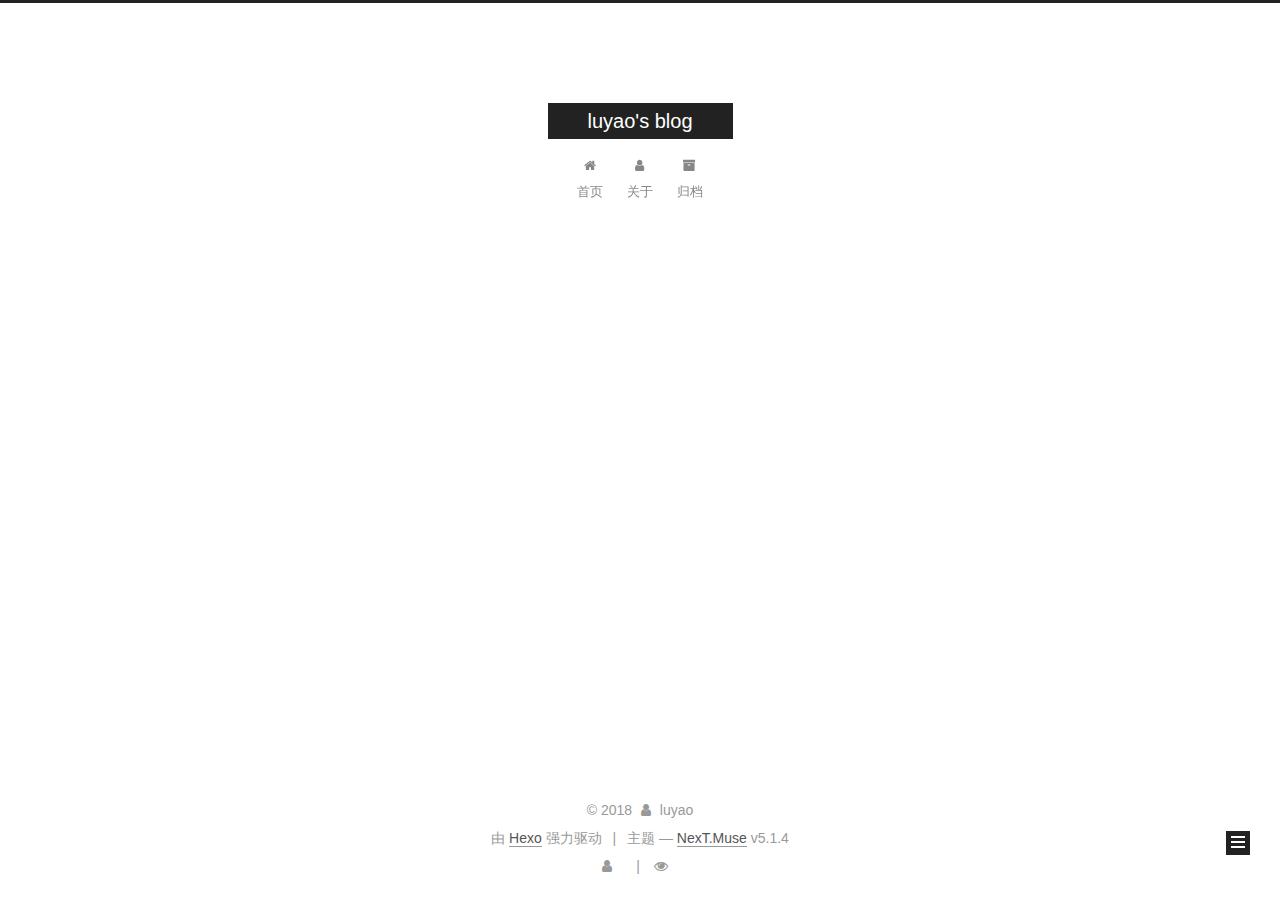
<file: archives/2018/01/index.html>
<!DOCTYPE html>



  


<html class="theme-next muse use-motion" lang="zh-Hans">
<head>
  <meta charset="UTF-8"/>
<meta http-equiv="X-UA-Compatible" content="IE=edge" />
<meta name="viewport" content="width=device-width, initial-scale=1, maximum-scale=1"/>
<meta name="theme-color" content="#222">









<meta http-equiv="Cache-Control" content="no-transform" />
<meta http-equiv="Cache-Control" content="no-siteapp" />
















  
  
  <link href="/lib/fancybox/source/jquery.fancybox.css?v=2.1.5" rel="stylesheet" type="text/css" />







<link href="/lib/font-awesome/css/font-awesome.min.css?v=4.6.2" rel="stylesheet" type="text/css" />

<link href="/css/main.css?v=5.1.4" rel="stylesheet" type="text/css" />


  <link rel="apple-touch-icon" sizes="180x180" href="/images/apple-touch-icon-next.png?v=5.1.4">


  <link rel="icon" type="image/png" sizes="32x32" href="/images/favicon-32x32-next.png?v=5.1.4">


  <link rel="icon" type="image/png" sizes="16x16" href="/images/favicon-16x16-next.png?v=5.1.4">


  <link rel="mask-icon" href="/images/logo.svg?v=5.1.4" color="#222">





  <meta name="keywords" content="Hexo, NexT" />










<meta property="og:type" content="website">
<meta property="og:title" content="luyao&#39;s blog">
<meta property="og:url" content="http://hualuyao.com/archives/2018/01/index.html">
<meta property="og:site_name" content="luyao&#39;s blog">
<meta property="og:locale" content="zh-Hans">
<meta name="twitter:card" content="summary">
<meta name="twitter:title" content="luyao&#39;s blog">



<script type="text/javascript" id="hexo.configurations">
  var NexT = window.NexT || {};
  var CONFIG = {
    root: '/',
    scheme: 'Muse',
    version: '5.1.4',
    sidebar: {"position":"left","display":"post","offset":12,"b2t":false,"scrollpercent":false,"onmobile":false},
    fancybox: true,
    tabs: true,
    motion: {"enable":true,"async":false,"transition":{"post_block":"fadeIn","post_header":"slideDownIn","post_body":"slideDownIn","coll_header":"slideLeftIn","sidebar":"slideUpIn"}},
    duoshuo: {
      userId: '0',
      author: '博主'
    },
    algolia: {
      applicationID: '',
      apiKey: '',
      indexName: '',
      hits: {"per_page":10},
      labels: {"input_placeholder":"Search for Posts","hits_empty":"We didn't find any results for the search: ${query}","hits_stats":"${hits} results found in ${time} ms"}
    }
  };
</script>



  <link rel="canonical" href="http://hualuyao.com/archives/2018/01/"/>





  <title>归档 | luyao's blog</title>
  








</head>

<body itemscope itemtype="http://schema.org/WebPage" lang="zh-Hans">

  
  
    
  

  <div class="container sidebar-position-left page-archive">
    <div class="headband"></div>

    <header id="header" class="header" itemscope itemtype="http://schema.org/WPHeader">
      <div class="header-inner"><div class="site-brand-wrapper">
  <div class="site-meta ">
    

    <div class="custom-logo-site-title">
      <a href="/"  class="brand" rel="start">
        <span class="logo-line-before"><i></i></span>
        <span class="site-title">luyao's blog</span>
        <span class="logo-line-after"><i></i></span>
      </a>
    </div>
      
        <p class="site-subtitle"></p>
      
  </div>

  <div class="site-nav-toggle">
    <button>
      <span class="btn-bar"></span>
      <span class="btn-bar"></span>
      <span class="btn-bar"></span>
    </button>
  </div>
</div>

<nav class="site-nav">
  

  
    <ul id="menu" class="menu">
      
        
        <li class="menu-item menu-item-home">
          <a href="/" rel="section">
            
              <i class="menu-item-icon fa fa-fw fa-home"></i> <br />
            
            首页
          </a>
        </li>
      
        
        <li class="menu-item menu-item-about">
          <a href="/about/" rel="section">
            
              <i class="menu-item-icon fa fa-fw fa-user"></i> <br />
            
            关于
          </a>
        </li>
      
        
        <li class="menu-item menu-item-archives">
          <a href="/archives/" rel="section">
            
              <i class="menu-item-icon fa fa-fw fa-archive"></i> <br />
            
            归档
          </a>
        </li>
      

      
    </ul>
  

  
</nav>



 </div>
    </header>

    <main id="main" class="main">
      <div class="main-inner">
        <div class="content-wrap">
          <div id="content" class="content">
            

  
  
  
  <div class="post-block archive">
    <div id="posts" class="posts-collapse">
      <span class="archive-move-on"></span>

      <span class="archive-page-counter">
        
        
        
          
        
        嗯..! 目前共计 4 篇日志。 继续努力。
      </span>

      

        
        
        

        
          
          <div class="collection-title">
            <h1 class="archive-year" id="archive-year-2018">2018</h1>
          </div>
        
        

        

  <article class="post post-type-normal" itemscope itemtype="http://schema.org/Article">
    <header class="post-header">

      <h2 class="post-title">
        
            <a class="post-title-link" href="/2018/01/13/小而美的backbone/" itemprop="url">
              
                <span itemprop="name">小而美的backbone</span>
              
            </a>
        
      </h2>

      <div class="post-meta">
        <time class="post-time" itemprop="dateCreated"
              datetime="2018-01-13T00:00:00+08:00"
              content="2018-01-13" >
          01-13
        </time>
      </div>

    </header>
  </article>



      

        
        
        

        
        

        

  <article class="post post-type-normal" itemscope itemtype="http://schema.org/Article">
    <header class="post-header">

      <h2 class="post-title">
        
            <a class="post-title-link" href="/2018/01/08/fundamental-react-concepts/" itemprop="url">
              
                <span itemprop="name">未命名</span>
              
            </a>
        
      </h2>

      <div class="post-meta">
        <time class="post-time" itemprop="dateCreated"
              datetime="2018-01-08T13:04:27+08:00"
              content="2018-01-08" >
          01-08
        </time>
      </div>

    </header>
  </article>



      

    </div>
  </div>
  
  
  

  



          </div>
          


          

        </div>
        
          
  
  <div class="sidebar-toggle">
    <div class="sidebar-toggle-line-wrap">
      <span class="sidebar-toggle-line sidebar-toggle-line-first"></span>
      <span class="sidebar-toggle-line sidebar-toggle-line-middle"></span>
      <span class="sidebar-toggle-line sidebar-toggle-line-last"></span>
    </div>
  </div>

  <aside id="sidebar" class="sidebar">
    
    <div class="sidebar-inner">

      

      

      <section class="site-overview-wrap sidebar-panel sidebar-panel-active">
        <div class="site-overview">
          <div class="site-author motion-element" itemprop="author" itemscope itemtype="http://schema.org/Person">
            
              <p class="site-author-name" itemprop="name">luyao</p>
              <p class="site-description motion-element" itemprop="description"></p>
          </div>

          <nav class="site-state motion-element">

            
              <div class="site-state-item site-state-posts">
              
                <a href="/archives/">
              
                  <span class="site-state-item-count">4</span>
                  <span class="site-state-item-name">日志</span>
                </a>
              </div>
            

            

            

          </nav>

          

          

          
          

          
          

          

        </div>
      </section>

      

      

    </div>
  </aside>


        
      </div>
    </main>

    <footer id="footer" class="footer">
      <div class="footer-inner">
        <div class="copyright">&copy; <span itemprop="copyrightYear">2018</span>
  <span class="with-love">
    <i class="fa fa-user"></i>
  </span>
  <span class="author" itemprop="copyrightHolder">luyao</span>

  
</div>


  <div class="powered-by">由 <a class="theme-link" target="_blank" href="https://hexo.io">Hexo</a> 强力驱动</div>



  <span class="post-meta-divider">|</span>



  <div class="theme-info">主题 &mdash; <a class="theme-link" target="_blank" href="https://github.com/iissnan/hexo-theme-next">NexT.Muse</a> v5.1.4</div>




        
<div class="busuanzi-count">
  <script async src="https://dn-lbstatics.qbox.me/busuanzi/2.3/busuanzi.pure.mini.js"></script>

  
    <span class="site-uv">
      <i class="fa fa-user"></i>
      <span class="busuanzi-value" id="busuanzi_value_site_uv"></span>
      
    </span>
  

  
    <span class="site-pv">
      <i class="fa fa-eye"></i>
      <span class="busuanzi-value" id="busuanzi_value_site_pv"></span>
      
    </span>
  
</div>








        
      </div>
    </footer>

    
      <div class="back-to-top">
        <i class="fa fa-arrow-up"></i>
        
      </div>
    

    

  </div>

  

<script type="text/javascript">
  if (Object.prototype.toString.call(window.Promise) !== '[object Function]') {
    window.Promise = null;
  }
</script>









  












  
  
    <script type="text/javascript" src="/lib/jquery/index.js?v=2.1.3"></script>
  

  
  
    <script type="text/javascript" src="/lib/fastclick/lib/fastclick.min.js?v=1.0.6"></script>
  

  
  
    <script type="text/javascript" src="/lib/jquery_lazyload/jquery.lazyload.js?v=1.9.7"></script>
  

  
  
    <script type="text/javascript" src="/lib/velocity/velocity.min.js?v=1.2.1"></script>
  

  
  
    <script type="text/javascript" src="/lib/velocity/velocity.ui.min.js?v=1.2.1"></script>
  

  
  
    <script type="text/javascript" src="/lib/fancybox/source/jquery.fancybox.pack.js?v=2.1.5"></script>
  


  


  <script type="text/javascript" src="/js/src/utils.js?v=5.1.4"></script>

  <script type="text/javascript" src="/js/src/motion.js?v=5.1.4"></script>



  
  

  

  


  <script type="text/javascript" src="/js/src/bootstrap.js?v=5.1.4"></script>



  


  




	





  





  







<!-- LOCAL: You can save these files to your site and update links -->
    
        
        <link rel="stylesheet" href="https://aimingoo.github.io/gitmint/style/default.css">
        <script src="https://aimingoo.github.io/gitmint/dist/gitmint.browser.js"></script>
    
<!-- END LOCAL -->

    

    







  





  

  

  

  
  

  

  

  

</body>
</html>
</file>
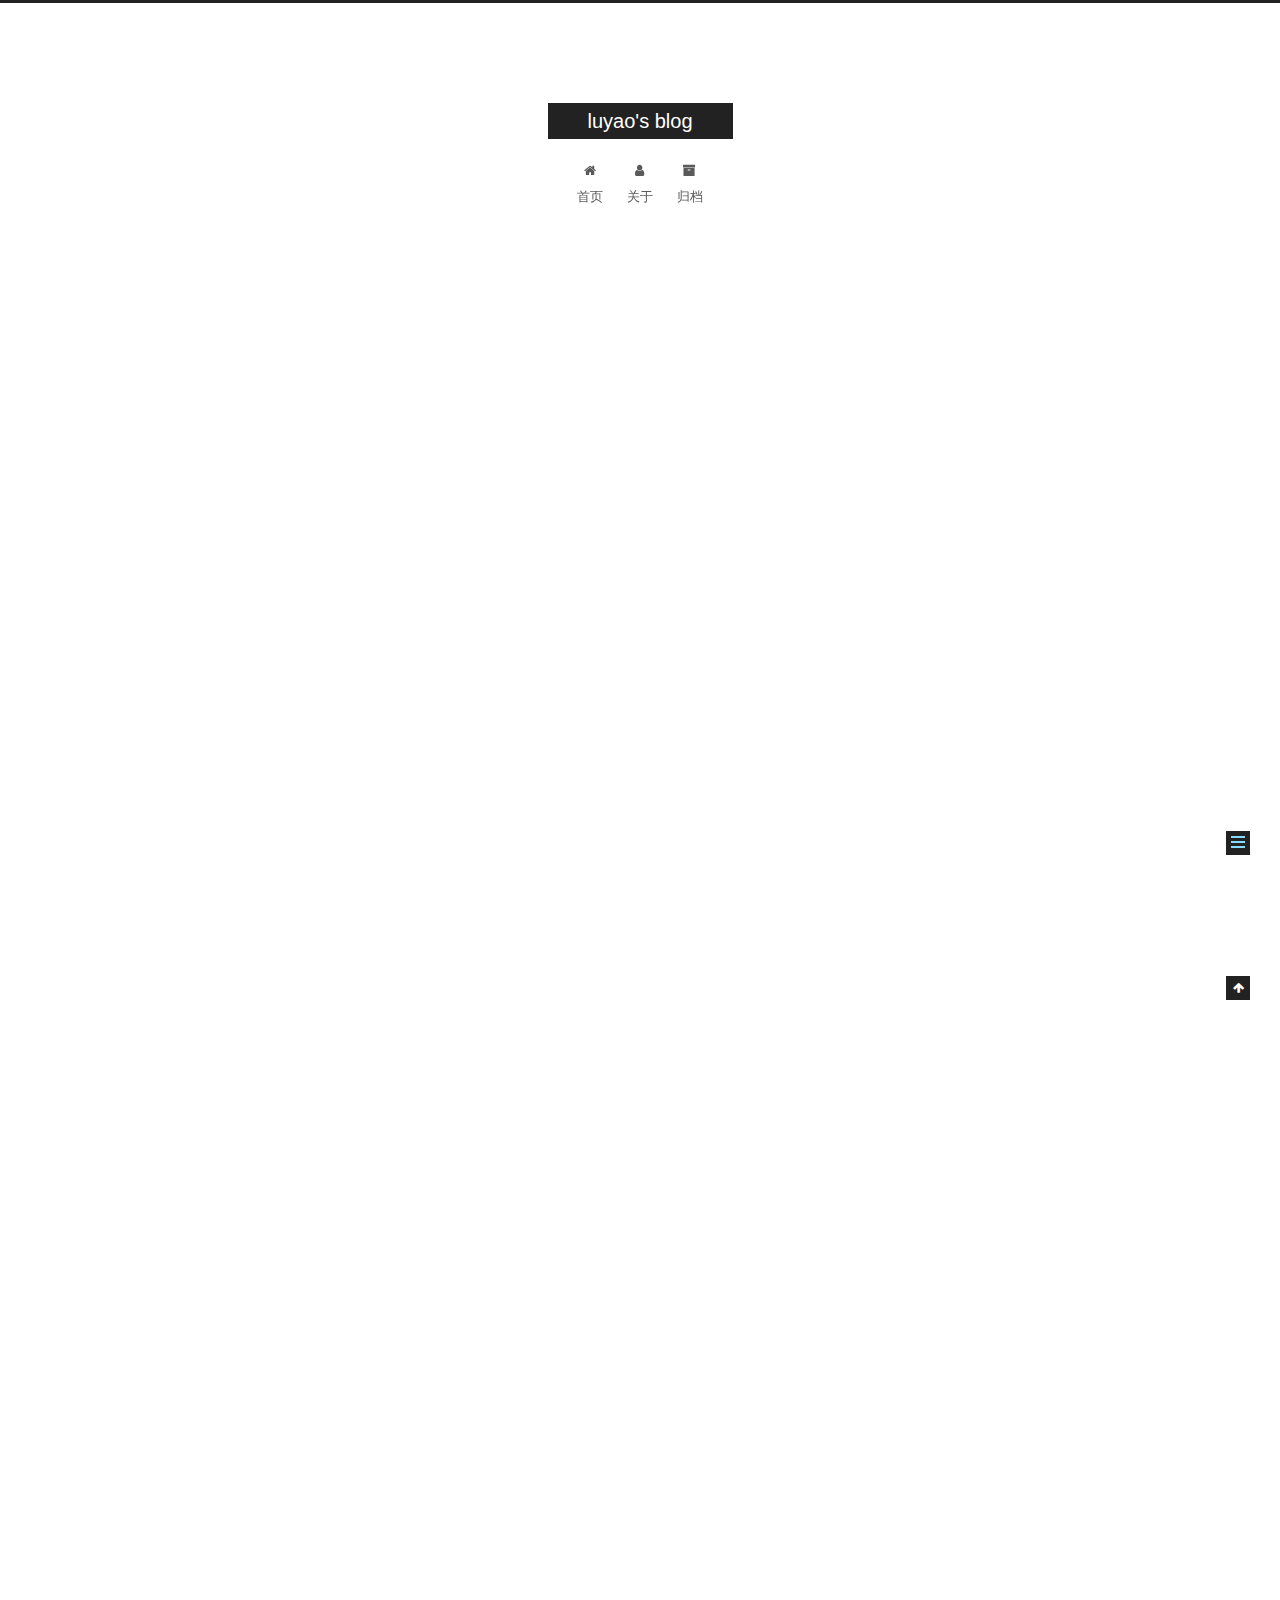
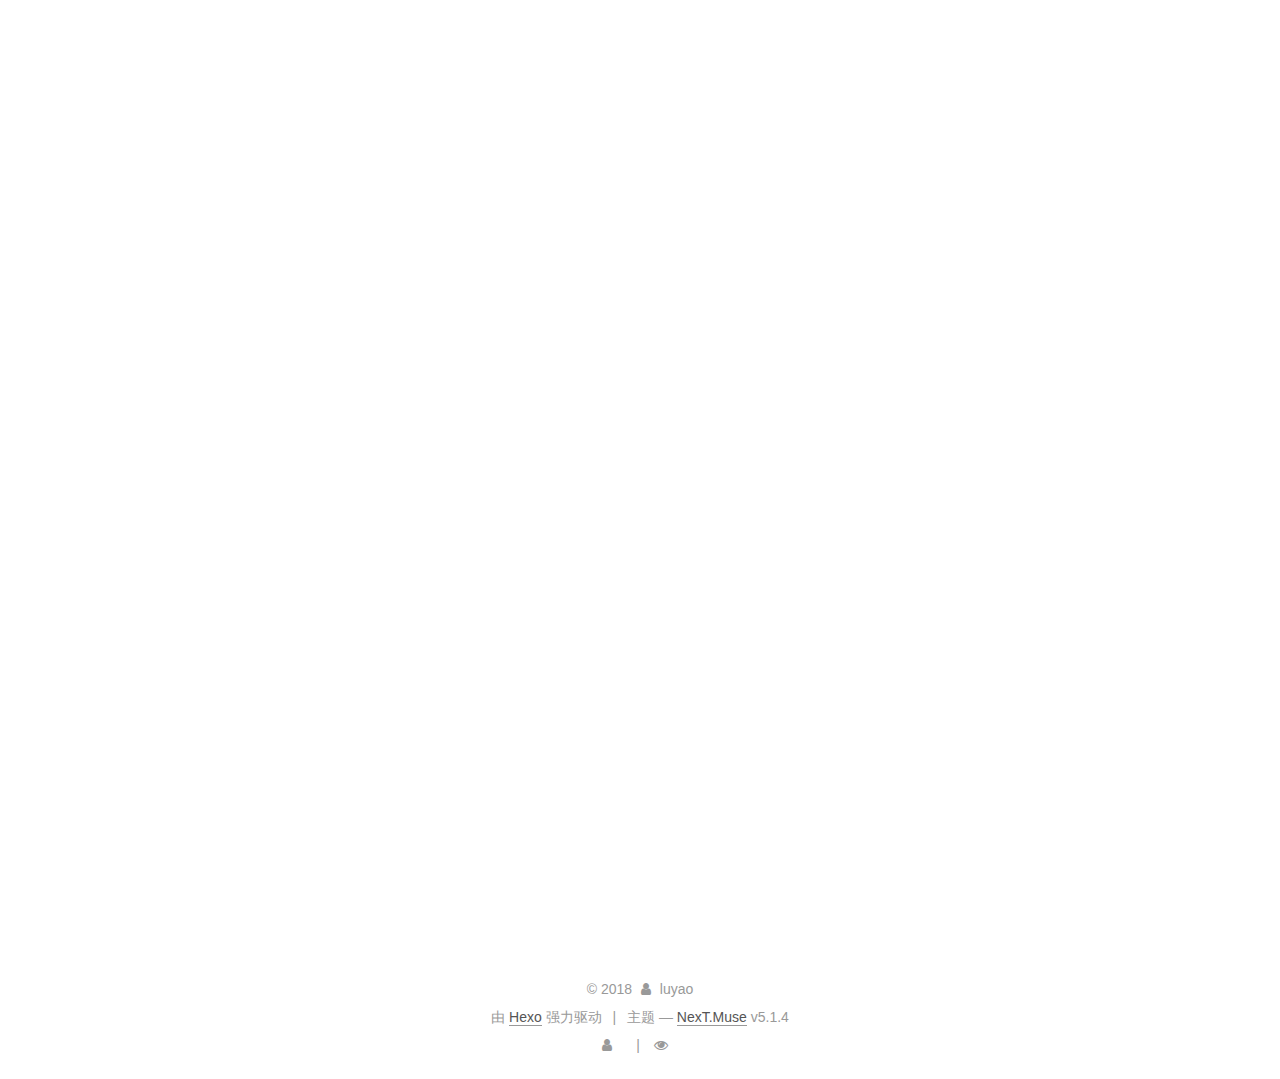
<file: 2017/05/14/编写react组件最佳实践/index.html>
<!DOCTYPE html>



  


<html class="theme-next muse use-motion" lang="zh-Hans">
<head>
  <meta charset="UTF-8"/>
<meta http-equiv="X-UA-Compatible" content="IE=edge" />
<meta name="viewport" content="width=device-width, initial-scale=1, maximum-scale=1"/>
<meta name="theme-color" content="#222">









<meta http-equiv="Cache-Control" content="no-transform" />
<meta http-equiv="Cache-Control" content="no-siteapp" />
















  
  
  <link href="/lib/fancybox/source/jquery.fancybox.css?v=2.1.5" rel="stylesheet" type="text/css" />







<link href="/lib/font-awesome/css/font-awesome.min.css?v=4.6.2" rel="stylesheet" type="text/css" />

<link href="/css/main.css?v=5.1.4" rel="stylesheet" type="text/css" />


  <link rel="apple-touch-icon" sizes="180x180" href="/images/apple-touch-icon-next.png?v=5.1.4">


  <link rel="icon" type="image/png" sizes="32x32" href="/images/favicon-32x32-next.png?v=5.1.4">


  <link rel="icon" type="image/png" sizes="16x16" href="/images/favicon-16x16-next.png?v=5.1.4">


  <link rel="mask-icon" href="/images/logo.svg?v=5.1.4" color="#222">





  <meta name="keywords" content="Hexo, NexT" />










<meta name="description" content="本文译自：https://engineering.musefind.com/our-best-practices-for-writing-react-components-dec3eb5c3fc8  我最开始学习react的时候，看到过各种各样编写组件的方式，不同教程中提出的方法往往有很大不同。当时虽说react这个框架已经十分成熟，但是似乎还没有一种公认正确的使用方法。过去几年中，我们团队编写了">
<meta property="og:type" content="article">
<meta property="og:title" content="【译】编写react组件最佳实践">
<meta property="og:url" content="http://hualuyao.com/2017/05/14/编写react组件最佳实践/index.html">
<meta property="og:site_name" content="luyao&#39;s blog">
<meta property="og:description" content="本文译自：https://engineering.musefind.com/our-best-practices-for-writing-react-components-dec3eb5c3fc8  我最开始学习react的时候，看到过各种各样编写组件的方式，不同教程中提出的方法往往有很大不同。当时虽说react这个框架已经十分成熟，但是似乎还没有一种公认正确的使用方法。过去几年中，我们团队编写了">
<meta property="og:locale" content="zh-Hans">
<meta property="og:image" content="http://hualuyao.com/images/20170514/1.png">
<meta property="og:image" content="http://hualuyao.com/images/20170514/2.png">
<meta property="og:image" content="http://hualuyao.com/images/20170514/3.png">
<meta property="og:updated_time" content="2018-01-07T06:41:07.000Z">
<meta name="twitter:card" content="summary">
<meta name="twitter:title" content="【译】编写react组件最佳实践">
<meta name="twitter:description" content="本文译自：https://engineering.musefind.com/our-best-practices-for-writing-react-components-dec3eb5c3fc8  我最开始学习react的时候，看到过各种各样编写组件的方式，不同教程中提出的方法往往有很大不同。当时虽说react这个框架已经十分成熟，但是似乎还没有一种公认正确的使用方法。过去几年中，我们团队编写了">
<meta name="twitter:image" content="http://hualuyao.com/images/20170514/1.png">



<script type="text/javascript" id="hexo.configurations">
  var NexT = window.NexT || {};
  var CONFIG = {
    root: '/',
    scheme: 'Muse',
    version: '5.1.4',
    sidebar: {"position":"left","display":"post","offset":12,"b2t":false,"scrollpercent":false,"onmobile":false},
    fancybox: true,
    tabs: true,
    motion: {"enable":true,"async":false,"transition":{"post_block":"fadeIn","post_header":"slideDownIn","post_body":"slideDownIn","coll_header":"slideLeftIn","sidebar":"slideUpIn"}},
    duoshuo: {
      userId: '0',
      author: '博主'
    },
    algolia: {
      applicationID: '',
      apiKey: '',
      indexName: '',
      hits: {"per_page":10},
      labels: {"input_placeholder":"Search for Posts","hits_empty":"We didn't find any results for the search: ${query}","hits_stats":"${hits} results found in ${time} ms"}
    }
  };
</script>



  <link rel="canonical" href="http://hualuyao.com/2017/05/14/编写react组件最佳实践/"/>





  <title>【译】编写react组件最佳实践 | luyao's blog</title>
  








</head>

<body itemscope itemtype="http://schema.org/WebPage" lang="zh-Hans">

  
  
    
  

  <div class="container sidebar-position-left page-post-detail">
    <div class="headband"></div>

    <header id="header" class="header" itemscope itemtype="http://schema.org/WPHeader">
      <div class="header-inner"><div class="site-brand-wrapper">
  <div class="site-meta ">
    

    <div class="custom-logo-site-title">
      <a href="/"  class="brand" rel="start">
        <span class="logo-line-before"><i></i></span>
        <span class="site-title">luyao's blog</span>
        <span class="logo-line-after"><i></i></span>
      </a>
    </div>
      
        <p class="site-subtitle"></p>
      
  </div>

  <div class="site-nav-toggle">
    <button>
      <span class="btn-bar"></span>
      <span class="btn-bar"></span>
      <span class="btn-bar"></span>
    </button>
  </div>
</div>

<nav class="site-nav">
  

  
    <ul id="menu" class="menu">
      
        
        <li class="menu-item menu-item-home">
          <a href="/" rel="section">
            
              <i class="menu-item-icon fa fa-fw fa-home"></i> <br />
            
            首页
          </a>
        </li>
      
        
        <li class="menu-item menu-item-about">
          <a href="/about/" rel="section">
            
              <i class="menu-item-icon fa fa-fw fa-user"></i> <br />
            
            关于
          </a>
        </li>
      
        
        <li class="menu-item menu-item-archives">
          <a href="/archives/" rel="section">
            
              <i class="menu-item-icon fa fa-fw fa-archive"></i> <br />
            
            归档
          </a>
        </li>
      

      
    </ul>
  

  
</nav>



 </div>
    </header>

    <main id="main" class="main">
      <div class="main-inner">
        <div class="content-wrap">
          <div id="content" class="content">
            

  <div id="posts" class="posts-expand">
    

  

  
  
  

  <article class="post post-type-normal" itemscope itemtype="http://schema.org/Article">
  
  
  
  <div class="post-block">
    <link itemprop="mainEntityOfPage" href="http://hualuyao.com/2017/05/14/编写react组件最佳实践/">

    <span hidden itemprop="author" itemscope itemtype="http://schema.org/Person">
      <meta itemprop="name" content="luyao">
      <meta itemprop="description" content="">
      <meta itemprop="image" content="/images/avatar.gif">
    </span>

    <span hidden itemprop="publisher" itemscope itemtype="http://schema.org/Organization">
      <meta itemprop="name" content="luyao's blog">
    </span>

    
      <header class="post-header">

        
        
          <h1 class="post-title" itemprop="name headline">【译】编写react组件最佳实践</h1>
        

        <div class="post-meta">
          <span class="post-time">
            
              <span class="post-meta-item-icon">
                <i class="fa fa-calendar-o"></i>
              </span>
              
                <span class="post-meta-item-text">发表于</span>
              
              <time title="创建于" itemprop="dateCreated datePublished" datetime="2017-05-14T00:00:00+08:00">
                2017-05-14
              </time>
            

            

            
          </span>

          

          
            
              <span class="post-comments-count">
                <span class="post-meta-divider">|</span>
                <span class="post-meta-item-icon">
                  <i class="fa fa-comment-o"></i>
                </span>
                <a href="/2017/05/14/编写react组件最佳实践/#comments" itemprop="discussionUrl">
                  <span class="post-comments-count gitment-comments-count" data-xid="/2017/05/14/编写react组件最佳实践/" itemprop="commentsCount"></span>
                </a>
              </span>
            
          

          
          

          
            <span class="post-meta-divider">|</span>
            <span class="page-pv"><i class="fa fa-file-o"></i>
            <span class="busuanzi-value" id="busuanzi_value_page_pv" ></span>
            </span>
          

          

          

        </div>
      </header>
    

    
    
    
    <div class="post-body" itemprop="articleBody">

      
      

      
        <p><strong>本文译自：<a href="https://engineering.musefind.com/our-best-practices-for-writing-react-components-dec3eb5c3fc8" target="_blank" rel="noopener">https://engineering.musefind.com/our-best-practices-for-writing-react-components-dec3eb5c3fc8</a></strong></p>
<p><img src="/images/20170514/1.png" alt="图片描述"></p>
<p>我最开始学习react的时候，看到过各种各样编写组件的方式，不同教程中提出的方法往往有很大不同。当时虽说react这个框架已经十分成熟，但是似乎还没有一种公认正确的使用方法。过去几年中，我们团队编写了很多react组件，我们对实现方法进行了不断的优化，直到满意。</p>
<p>本文介绍了我们在实践中的最佳实践方式，希望能对无论是初学者还是有经验的开发者来说都有一定的帮助。</p>
<a id="more"></a>
<p>在我们开始之前，有几点需要说明：</p>
<ul>
<li>我们是用es6和es7语法</li>
<li>如果你不了解展示组件和容器组件的区别，可以先阅读<a href="https://medium.com/@dan_abramov/smart-and-dumb-components-7ca2f9a7c7d0" target="_blank" rel="noopener">这篇文章</a></li>
<li>如果你有任何建议、问题或者反馈，可以给我们留言</li>
</ul>
<h2 id="Class-Based-Components-基于类的组件"><a href="#Class-Based-Components-基于类的组件" class="headerlink" title="Class Based Components (基于类的组件)"></a>Class Based Components (基于类的组件)</h2><p>Class based components 有自己的state和方法。我们会尽可能谨慎的使用这些组件，但是他们有自己的使用场景。</p>
<p>接下来我们就一行一行来编写组件。</p>
<h3 id="导入CSS"><a href="#导入CSS" class="headerlink" title="导入CSS"></a>导入CSS</h3><figure class="highlight plain"><table><tr><td class="gutter"><pre><span class="line">1</span><br><span class="line">2</span><br><span class="line">3</span><br><span class="line">4</span><br><span class="line">5</span><br></pre></td><td class="code"><pre><span class="line">import React, &#123; Component &#125; from &apos;react&apos;</span><br><span class="line">import &#123; observer &#125; from &apos;mobx-react&apos;</span><br><span class="line"></span><br><span class="line">import ExpandableForm from &apos;./ExpandableForm&apos;</span><br><span class="line">import &apos;./styles/ProfileContainer.css&apos;</span><br></pre></td></tr></table></figure>
<p>我很喜欢CSS in JS，但是它目前还是一种新的思想，成熟的解决方案还未产生。我们在每个组件中都导入了它的css文件。</p>
<blockquote>
<p><strong>译者注</strong>：目前CSS in JS可以使用css modules方案来解决，webpack的css-loader已经提供了该功能</p>
</blockquote>
<p>我们还用一个空行来区分自己的依赖。</p>
<blockquote>
<p><strong>译者注</strong>：即第4、5行和第1、2行中间会单独加行空行。</p>
</blockquote>
<h3 id="初始化state"><a href="#初始化state" class="headerlink" title="初始化state"></a>初始化state</h3><figure class="highlight plain"><table><tr><td class="gutter"><pre><span class="line">1</span><br><span class="line">2</span><br><span class="line">3</span><br><span class="line">4</span><br><span class="line">5</span><br><span class="line">6</span><br><span class="line">7</span><br><span class="line">8</span><br></pre></td><td class="code"><pre><span class="line">import React, &#123; Component &#125; from &apos;react&apos;</span><br><span class="line">import &#123; observer &#125; from &apos;mobx-react&apos;</span><br><span class="line"></span><br><span class="line">import ExpandableForm from &apos;./ExpandableForm&apos;</span><br><span class="line">import &apos;./styles/ProfileContainer.css&apos;</span><br><span class="line"></span><br><span class="line">export default class ProfileContainer extends Component &#123;</span><br><span class="line">  state = &#123; expanded: false &#125;</span><br></pre></td></tr></table></figure>
<p>你也可以在constructor中初始化state，不过我们更喜欢这种简洁的方式。我们还会确保默认导出组件的class。</p>
<h3 id="propTypes-和-defaultProps"><a href="#propTypes-和-defaultProps" class="headerlink" title="propTypes 和 defaultProps"></a>propTypes 和 defaultProps</h3><figure class="highlight plain"><table><tr><td class="gutter"><pre><span class="line">1</span><br><span class="line">2</span><br><span class="line">3</span><br><span class="line">4</span><br><span class="line">5</span><br><span class="line">6</span><br><span class="line">7</span><br><span class="line">8</span><br><span class="line">9</span><br><span class="line">10</span><br><span class="line">11</span><br><span class="line">12</span><br><span class="line">13</span><br><span class="line">14</span><br><span class="line">15</span><br><span class="line">16</span><br><span class="line">17</span><br><span class="line">18</span><br><span class="line">19</span><br><span class="line">20</span><br><span class="line">21</span><br></pre></td><td class="code"><pre><span class="line">import React, &#123; Component &#125; from &apos;react&apos;</span><br><span class="line">import &#123; observer &#125; from &apos;mobx-react&apos;</span><br><span class="line">import &#123; string, object &#125; from &apos;prop-types&apos;</span><br><span class="line"></span><br><span class="line">import ExpandableForm from &apos;./ExpandableForm&apos;</span><br><span class="line">import &apos;./styles/ProfileContainer.css&apos;</span><br><span class="line"></span><br><span class="line">export default class ProfileContainer extends Component &#123;</span><br><span class="line">  state = &#123; expanded: false &#125;</span><br><span class="line"> </span><br><span class="line">  static propTypes = &#123;</span><br><span class="line">    model: object.isRequired,</span><br><span class="line">    title: string</span><br><span class="line">  &#125;</span><br><span class="line"> </span><br><span class="line">  static defaultProps = &#123;</span><br><span class="line">    model: &#123;</span><br><span class="line">      id: 0</span><br><span class="line">    &#125;,</span><br><span class="line">    title: &apos;Your Name&apos;</span><br><span class="line">  &#125;</span><br></pre></td></tr></table></figure>
<p>propTypes和defaultProps是静态属性，应该尽可能在代码的顶部声明。这两个属性起着文档的作用，应该能够使阅读代码的开发者一眼就能够看到。如果你正在使用react 15.3.0或者更高的版本，使用prop-types，而不是React.PropTypes。你的所有组件，都应该有propTypes属性。</p>
<h3 id="方法"><a href="#方法" class="headerlink" title="方法"></a>方法</h3><figure class="highlight plain"><table><tr><td class="gutter"><pre><span class="line">1</span><br><span class="line">2</span><br><span class="line">3</span><br><span class="line">4</span><br><span class="line">5</span><br><span class="line">6</span><br><span class="line">7</span><br><span class="line">8</span><br><span class="line">9</span><br><span class="line">10</span><br><span class="line">11</span><br><span class="line">12</span><br><span class="line">13</span><br><span class="line">14</span><br><span class="line">15</span><br><span class="line">16</span><br><span class="line">17</span><br><span class="line">18</span><br><span class="line">19</span><br><span class="line">20</span><br><span class="line">21</span><br><span class="line">22</span><br><span class="line">23</span><br><span class="line">24</span><br><span class="line">25</span><br><span class="line">26</span><br><span class="line">27</span><br><span class="line">28</span><br><span class="line">29</span><br><span class="line">30</span><br><span class="line">31</span><br><span class="line">32</span><br><span class="line">33</span><br><span class="line">34</span><br></pre></td><td class="code"><pre><span class="line">import React, &#123; Component &#125; from &apos;react&apos;</span><br><span class="line">import &#123; observer &#125; from &apos;mobx-react&apos;</span><br><span class="line">import &#123; string, object &#125; from &apos;prop-types&apos;</span><br><span class="line"></span><br><span class="line">import ExpandableForm from &apos;./ExpandableForm&apos;</span><br><span class="line">import &apos;./styles/ProfileContainer.css&apos;</span><br><span class="line"></span><br><span class="line">export default class ProfileContainer extends Component &#123;</span><br><span class="line">  state = &#123; expanded: false &#125;</span><br><span class="line"> </span><br><span class="line">  static propTypes = &#123;</span><br><span class="line">    model: object.isRequired,</span><br><span class="line">    title: string</span><br><span class="line">  &#125;</span><br><span class="line"> </span><br><span class="line">  static defaultProps = &#123;</span><br><span class="line">    model: &#123;</span><br><span class="line">      id: 0</span><br><span class="line">    &#125;,</span><br><span class="line">    title: &apos;Your Name&apos;</span><br><span class="line">  &#125;</span><br><span class="line">  handleSubmit = (e) =&gt; &#123;</span><br><span class="line">    e.preventDefault()</span><br><span class="line">    this.props.model.save()</span><br><span class="line">  &#125;</span><br><span class="line">  </span><br><span class="line">  handleNameChange = (e) =&gt; &#123;</span><br><span class="line">    this.props.model.changeName(e.target.value)</span><br><span class="line">  &#125;</span><br><span class="line">  </span><br><span class="line">  handleExpand = (e) =&gt; &#123;</span><br><span class="line">    e.preventDefault()</span><br><span class="line">    this.setState(&#123; expanded: !this.state.expanded &#125;)</span><br><span class="line">  &#125;</span><br></pre></td></tr></table></figure>
<p>使用class components,当你向子组件传递方法的时候，需要确保这些方法被调用时有正确的this值。通常会在向子组件传递时使用this.handleSubmit.bind(this)来实现。当然，使用es6的箭头函数写法更加简洁。</p>
<blockquote>
<p><strong>译者注</strong>：也可以在constructor中完成方法的上下文的绑定：<br><figure class="highlight plain"><table><tr><td class="gutter"><pre><span class="line">1</span><br><span class="line">2</span><br><span class="line">3</span><br><span class="line">4</span><br></pre></td><td class="code"><pre><span class="line">&gt; constructor() &#123;</span><br><span class="line">&gt;     this.handleSubmit = this.handleSubmit.bind(this);</span><br><span class="line">&gt; &#125;</span><br><span class="line">&gt;</span><br></pre></td></tr></table></figure></p>
</blockquote>
<h3 id="给setState传入一个函数作为参数-passing-setState-a-Function"><a href="#给setState传入一个函数作为参数-passing-setState-a-Function" class="headerlink" title="给setState传入一个函数作为参数(passing setState a Function)"></a>给setState传入一个函数作为参数(passing setState a Function)</h3><p>在上文的例子中，我们是这么做的：<br><figure class="highlight plain"><table><tr><td class="gutter"><pre><span class="line">1</span><br></pre></td><td class="code"><pre><span class="line">this.setState(&#123; expanded: !this.state.expanded &#125;)</span><br></pre></td></tr></table></figure></p>
<p>setState实际是异步执行的，react因为性能原因会将state的变化整合，再一起处理，因此当setState被调用的时候，state并不一定会立即变化。</p>
<p>这意味着在调用setState的时候你不能依赖当前的state值——因为你不能确保setState真正被调用的时候state究竟是什么。</p>
<p>解决方案就是给setState传入一个方法，该方法接收上一次的state作为参数。</p>
<figure class="highlight plain"><table><tr><td class="gutter"><pre><span class="line">1</span><br></pre></td><td class="code"><pre><span class="line">this.setState(prevState =&gt; (&#123; expanded: !prevState.expanded &#125;)</span><br></pre></td></tr></table></figure>
<h3 id="解构props"><a href="#解构props" class="headerlink" title="解构props"></a>解构props</h3><figure class="highlight plain"><table><tr><td class="gutter"><pre><span class="line">1</span><br><span class="line">2</span><br><span class="line">3</span><br><span class="line">4</span><br><span class="line">5</span><br><span class="line">6</span><br><span class="line">7</span><br><span class="line">8</span><br><span class="line">9</span><br><span class="line">10</span><br><span class="line">11</span><br><span class="line">12</span><br><span class="line">13</span><br><span class="line">14</span><br><span class="line">15</span><br><span class="line">16</span><br><span class="line">17</span><br><span class="line">18</span><br><span class="line">19</span><br><span class="line">20</span><br><span class="line">21</span><br><span class="line">22</span><br><span class="line">23</span><br><span class="line">24</span><br><span class="line">25</span><br><span class="line">26</span><br><span class="line">27</span><br><span class="line">28</span><br><span class="line">29</span><br><span class="line">30</span><br><span class="line">31</span><br><span class="line">32</span><br><span class="line">33</span><br><span class="line">34</span><br><span class="line">35</span><br><span class="line">36</span><br><span class="line">37</span><br><span class="line">38</span><br><span class="line">39</span><br><span class="line">40</span><br><span class="line">41</span><br><span class="line">42</span><br><span class="line">43</span><br><span class="line">44</span><br><span class="line">45</span><br><span class="line">46</span><br><span class="line">47</span><br><span class="line">48</span><br><span class="line">49</span><br><span class="line">50</span><br><span class="line">51</span><br><span class="line">52</span><br><span class="line">53</span><br><span class="line">54</span><br><span class="line">55</span><br></pre></td><td class="code"><pre><span class="line">import React, &#123; Component &#125; from &apos;react&apos;</span><br><span class="line">import &#123; observer &#125; from &apos;mobx-react&apos;</span><br><span class="line">import &#123; string, object &#125; from &apos;prop-types&apos;</span><br><span class="line">import ExpandableForm from &apos;./ExpandableForm&apos;</span><br><span class="line">import &apos;./styles/ProfileContainer.css&apos;</span><br><span class="line">export default class ProfileContainer extends Component &#123;</span><br><span class="line">  state = &#123; expanded: false &#125;</span><br><span class="line"> </span><br><span class="line">  static propTypes = &#123;</span><br><span class="line">    model: object.isRequired,</span><br><span class="line">    title: string</span><br><span class="line">  &#125;</span><br><span class="line"> </span><br><span class="line">  static defaultProps = &#123;</span><br><span class="line">    model: &#123;</span><br><span class="line">      id: 0</span><br><span class="line">    &#125;,</span><br><span class="line">    title: &apos;Your Name&apos;</span><br><span class="line">  &#125;</span><br><span class="line">  handleSubmit = (e) =&gt; &#123;</span><br><span class="line">    e.preventDefault()</span><br><span class="line">    this.props.model.save()</span><br><span class="line">  &#125;</span><br><span class="line">  </span><br><span class="line">  handleNameChange = (e) =&gt; &#123;</span><br><span class="line">    this.props.model.changeName(e.target.value)</span><br><span class="line">  &#125;</span><br><span class="line">  </span><br><span class="line">  handleExpand = (e) =&gt; &#123;</span><br><span class="line">    e.preventDefault()</span><br><span class="line">    this.setState(prevState =&gt; (&#123; expanded: !prevState.expanded &#125;))</span><br><span class="line">  &#125;</span><br><span class="line">  </span><br><span class="line">  render() &#123;</span><br><span class="line">    const &#123;</span><br><span class="line">      model,</span><br><span class="line">      title</span><br><span class="line">    &#125; = this.props</span><br><span class="line">    return ( </span><br><span class="line">      &lt;ExpandableForm </span><br><span class="line">        onSubmit=&#123;this.handleSubmit&#125; </span><br><span class="line">        expanded=&#123;this.state.expanded&#125; </span><br><span class="line">        onExpand=&#123;this.handleExpand&#125;&gt;</span><br><span class="line">        &lt;div&gt;</span><br><span class="line">          &lt;h1&gt;&#123;title&#125;&lt;/h1&gt;</span><br><span class="line">          &lt;input</span><br><span class="line">            type=&quot;text&quot;</span><br><span class="line">            value=&#123;model.name&#125;</span><br><span class="line">            onChange=&#123;this.handleNameChange&#125;</span><br><span class="line">            placeholder=&quot;Your Name&quot;/&gt;</span><br><span class="line">        &lt;/div&gt;</span><br><span class="line">      &lt;/ExpandableForm&gt;</span><br><span class="line">    )</span><br><span class="line">  &#125;</span><br><span class="line">&#125;</span><br></pre></td></tr></table></figure>
<p>对于有很多props的组件来说，应当像上述写法一样，将每个属性解构出来，且每个属性单独一行。</p>
<h3 id="装饰器-Decorators"><a href="#装饰器-Decorators" class="headerlink" title="装饰器(Decorators)"></a>装饰器(Decorators)</h3><figure class="highlight plain"><table><tr><td class="gutter"><pre><span class="line">1</span><br><span class="line">2</span><br></pre></td><td class="code"><pre><span class="line">@observer</span><br><span class="line">export default class ProfileContainer extends Component &#123;</span><br></pre></td></tr></table></figure>
<p>如果你正在使用类似于mobx的状态管理器，你可以按照上述方式描述你的组件。这种写法与将组件作为参数传递给一个函数效果是一样的。装饰器(decorators)是一种非常灵活和易读的定义组件功能的方式。我们使用mobx和mobx-models来结合装饰器进行使用。</p>
<p>如果你不想使用装饰器，可以按照如下方式来做：<br><figure class="highlight plain"><table><tr><td class="gutter"><pre><span class="line">1</span><br><span class="line">2</span><br><span class="line">3</span><br><span class="line">4</span><br></pre></td><td class="code"><pre><span class="line">class ProfileContainer extends Component &#123;</span><br><span class="line">  // Component code</span><br><span class="line">&#125;</span><br><span class="line">export default observer(ProfileContainer)</span><br></pre></td></tr></table></figure></p>
<h3 id="闭包"><a href="#闭包" class="headerlink" title="闭包"></a>闭包</h3><p>避免向子组件传入闭包，如下：<br><figure class="highlight plain"><table><tr><td class="gutter"><pre><span class="line">1</span><br><span class="line">2</span><br><span class="line">3</span><br><span class="line">4</span><br><span class="line">5</span><br><span class="line">6</span><br><span class="line">7</span><br></pre></td><td class="code"><pre><span class="line">&lt;input</span><br><span class="line">    type=&quot;text&quot;</span><br><span class="line">    value=&#123;model.name&#125;</span><br><span class="line">    // onChange=&#123;(e) =&gt; &#123; model.name = e.target.value &#125;&#125;</span><br><span class="line">    // ^ 不要这样写，按如下写法：</span><br><span class="line">    onChange=&#123;this.handleChange&#125;</span><br><span class="line">    placeholder=&quot;Your Name&quot;/&gt;</span><br></pre></td></tr></table></figure></p>
<p>原因在于：每次父组件重新渲染时，都会创建一个新的函数，并传给input。</p>
<p>如果这个input是个react组件的话，这会导致无论该组件的其他属性是否变化，该组件都会重新render。</p>
<p>而且，采用将父组件的方法传入的方式也会使得代码更易读，方便调试，同时也容易修改。</p>
<p>完整代码如下：</p>
<figure class="highlight plain"><table><tr><td class="gutter"><pre><span class="line">1</span><br><span class="line">2</span><br><span class="line">3</span><br><span class="line">4</span><br><span class="line">5</span><br><span class="line">6</span><br><span class="line">7</span><br><span class="line">8</span><br><span class="line">9</span><br><span class="line">10</span><br><span class="line">11</span><br><span class="line">12</span><br><span class="line">13</span><br><span class="line">14</span><br><span class="line">15</span><br><span class="line">16</span><br><span class="line">17</span><br><span class="line">18</span><br><span class="line">19</span><br><span class="line">20</span><br><span class="line">21</span><br><span class="line">22</span><br><span class="line">23</span><br><span class="line">24</span><br><span class="line">25</span><br><span class="line">26</span><br><span class="line">27</span><br><span class="line">28</span><br><span class="line">29</span><br><span class="line">30</span><br><span class="line">31</span><br><span class="line">32</span><br><span class="line">33</span><br><span class="line">34</span><br><span class="line">35</span><br><span class="line">36</span><br><span class="line">37</span><br><span class="line">38</span><br><span class="line">39</span><br><span class="line">40</span><br><span class="line">41</span><br><span class="line">42</span><br><span class="line">43</span><br><span class="line">44</span><br><span class="line">45</span><br><span class="line">46</span><br><span class="line">47</span><br><span class="line">48</span><br><span class="line">49</span><br><span class="line">50</span><br><span class="line">51</span><br><span class="line">52</span><br><span class="line">53</span><br><span class="line">54</span><br><span class="line">55</span><br><span class="line">56</span><br><span class="line">57</span><br><span class="line">58</span><br><span class="line">59</span><br><span class="line">60</span><br><span class="line">61</span><br><span class="line">62</span><br><span class="line">63</span><br><span class="line">64</span><br><span class="line">65</span><br><span class="line">66</span><br><span class="line">67</span><br><span class="line">68</span><br></pre></td><td class="code"><pre><span class="line">import React, &#123; Component &#125; from &apos;react&apos;</span><br><span class="line">import &#123; observer &#125; from &apos;mobx-react&apos;</span><br><span class="line">import &#123; string, object &#125; from &apos;prop-types&apos;</span><br><span class="line">// Separate local imports from dependencies</span><br><span class="line">import ExpandableForm from &apos;./ExpandableForm&apos;</span><br><span class="line">import &apos;./styles/ProfileContainer.css&apos;</span><br><span class="line"></span><br><span class="line">// Use decorators if needed</span><br><span class="line">@observer</span><br><span class="line">export default class ProfileContainer extends Component &#123;</span><br><span class="line">  state = &#123; expanded: false &#125;</span><br><span class="line">  // Initialize state here (ES7) or in a constructor method (ES6)</span><br><span class="line"> </span><br><span class="line">  // Declare propTypes as static properties as early as possible</span><br><span class="line">  static propTypes = &#123;</span><br><span class="line">    model: object.isRequired,</span><br><span class="line">    title: string</span><br><span class="line">  &#125;</span><br><span class="line"></span><br><span class="line">  // Default props below propTypes</span><br><span class="line">  static defaultProps = &#123;</span><br><span class="line">    model: &#123;</span><br><span class="line">      id: 0</span><br><span class="line">    &#125;,</span><br><span class="line">    title: &apos;Your Name&apos;</span><br><span class="line">  &#125;</span><br><span class="line"></span><br><span class="line">  // Use fat arrow functions for methods to preserve context (this will thus be the component instance)</span><br><span class="line">  handleSubmit = (e) =&gt; &#123;</span><br><span class="line">    e.preventDefault()</span><br><span class="line">    this.props.model.save()</span><br><span class="line">  &#125;</span><br><span class="line">  </span><br><span class="line">  handleNameChange = (e) =&gt; &#123;</span><br><span class="line">    this.props.model.name = e.target.value</span><br><span class="line">  &#125;</span><br><span class="line">  </span><br><span class="line">  handleExpand = (e) =&gt; &#123;</span><br><span class="line">    e.preventDefault()</span><br><span class="line">    this.setState(prevState =&gt; (&#123; expanded: !prevState.expanded &#125;))</span><br><span class="line">  &#125;</span><br><span class="line"></span><br><span class="line">  render() &#123;</span><br><span class="line">    // Destructure props for readability</span><br><span class="line">    const &#123;</span><br><span class="line">      model,</span><br><span class="line">      title</span><br><span class="line">    &#125; = this.props</span><br><span class="line">    return ( </span><br><span class="line">      &lt;ExpandableForm </span><br><span class="line">        onSubmit=&#123;this.handleSubmit&#125; </span><br><span class="line">        expanded=&#123;this.state.expanded&#125; </span><br><span class="line">        onExpand=&#123;this.handleExpand&#125;&gt;</span><br><span class="line">        // Newline props if there are more than two</span><br><span class="line">        &lt;div&gt;</span><br><span class="line">          &lt;h1&gt;&#123;title&#125;&lt;/h1&gt;</span><br><span class="line">          &lt;input</span><br><span class="line">            type=&quot;text&quot;</span><br><span class="line">            value=&#123;model.name&#125;</span><br><span class="line">            // onChange=&#123;(e) =&gt; &#123; model.name = e.target.value &#125;&#125;</span><br><span class="line">            // Avoid creating new closures in the render method- use methods like below</span><br><span class="line">            onChange=&#123;this.handleNameChange&#125;</span><br><span class="line">            placeholder=&quot;Your Name&quot;/&gt;</span><br><span class="line">        &lt;/div&gt;</span><br><span class="line">        &lt;/ExpandableForm&gt;</span><br><span class="line">    )</span><br><span class="line">  &#125;</span><br><span class="line">&#125;</span><br></pre></td></tr></table></figure>
<h2 id="函数组件-Functional-Components"><a href="#函数组件-Functional-Components" class="headerlink" title="函数组件(Functional Components)"></a>函数组件(Functional Components)</h2><p>这些组件没有state和方法。它们是纯净的，非常容易定位问题，可以尽可能多的使用这些组件。</p>
<h3 id="propTypes"><a href="#propTypes" class="headerlink" title="propTypes"></a>propTypes</h3><figure class="highlight plain"><table><tr><td class="gutter"><pre><span class="line">1</span><br><span class="line">2</span><br><span class="line">3</span><br><span class="line">4</span><br><span class="line">5</span><br><span class="line">6</span><br><span class="line">7</span><br><span class="line">8</span><br><span class="line">9</span><br><span class="line">10</span><br></pre></td><td class="code"><pre><span class="line">import React from &apos;react&apos;</span><br><span class="line">import &#123; observer &#125; from &apos;mobx-react&apos;</span><br><span class="line">import &#123; func, bool &#125; from &apos;prop-types&apos;</span><br><span class="line"></span><br><span class="line">import &apos;./styles/Form.css&apos;</span><br><span class="line">ExpandableForm.propTypes = &#123;</span><br><span class="line">  onSubmit: func.isRequired,</span><br><span class="line">  expanded: bool</span><br><span class="line">&#125;</span><br><span class="line">// Component declaration</span><br></pre></td></tr></table></figure>
<p>这里我们在组件声明之前就定义了propTypes，非常直观。我们可以这么做是因为js的函数名提升机制。</p>
<h3 id="Destructuring-Props-and-defaultProps-解构props和defaultProps"><a href="#Destructuring-Props-and-defaultProps-解构props和defaultProps" class="headerlink" title="Destructuring Props and defaultProps(解构props和defaultProps)"></a>Destructuring Props and defaultProps(解构props和defaultProps)</h3><figure class="highlight plain"><table><tr><td class="gutter"><pre><span class="line">1</span><br><span class="line">2</span><br><span class="line">3</span><br><span class="line">4</span><br><span class="line">5</span><br><span class="line">6</span><br><span class="line">7</span><br><span class="line">8</span><br><span class="line">9</span><br><span class="line">10</span><br><span class="line">11</span><br><span class="line">12</span><br><span class="line">13</span><br><span class="line">14</span><br><span class="line">15</span><br><span class="line">16</span><br><span class="line">17</span><br><span class="line">18</span><br><span class="line">19</span><br></pre></td><td class="code"><pre><span class="line">import React from &apos;react&apos;</span><br><span class="line">import &#123; observer &#125; from &apos;mobx-react&apos;</span><br><span class="line">import &#123; func, bool &#125; from &apos;prop-types&apos;</span><br><span class="line"></span><br><span class="line">import &apos;./styles/Form.css&apos;</span><br><span class="line">ExpandableForm.propTypes = &#123;</span><br><span class="line">  onSubmit: func.isRequired,</span><br><span class="line">  expanded: bool,</span><br><span class="line">  onExpand: func.isRequired</span><br><span class="line">&#125;</span><br><span class="line">function ExpandableForm(props) &#123;</span><br><span class="line">  const formStyle = props.expanded ? &#123;height: &apos;auto&apos;&#125; : &#123;height: 0&#125;</span><br><span class="line">  return (</span><br><span class="line">    &lt;form style=&#123;formStyle&#125; onSubmit=&#123;props.onSubmit&#125;&gt;</span><br><span class="line">      &#123;props.children&#125;</span><br><span class="line">      &lt;button onClick=&#123;props.onExpand&#125;&gt;Expand&lt;/button&gt;</span><br><span class="line">    &lt;/form&gt;</span><br><span class="line">  )</span><br><span class="line">&#125;</span><br></pre></td></tr></table></figure>
<p>我们的组件是一个函数，props作为函数的入参被传递进来。我们可以按照如下方式对组件进行扩展：</p>
<figure class="highlight plain"><table><tr><td class="gutter"><pre><span class="line">1</span><br><span class="line">2</span><br><span class="line">3</span><br><span class="line">4</span><br><span class="line">5</span><br><span class="line">6</span><br><span class="line">7</span><br><span class="line">8</span><br><span class="line">9</span><br><span class="line">10</span><br><span class="line">11</span><br><span class="line">12</span><br><span class="line">13</span><br><span class="line">14</span><br><span class="line">15</span><br><span class="line">16</span><br><span class="line">17</span><br><span class="line">18</span><br></pre></td><td class="code"><pre><span class="line">import React from &apos;react&apos;</span><br><span class="line">import &#123; observer &#125; from &apos;mobx-react&apos;</span><br><span class="line">import &#123; func, bool &#125; from &apos;prop-types&apos;</span><br><span class="line">import &apos;./styles/Form.css&apos;</span><br><span class="line">ExpandableForm.propTypes = &#123;</span><br><span class="line">  onSubmit: func.isRequired,</span><br><span class="line">  expanded: bool,</span><br><span class="line">  onExpand: func.isRequired</span><br><span class="line">&#125;</span><br><span class="line">function ExpandableForm(&#123; onExpand, expanded = false, children, onSubmit &#125;) &#123;</span><br><span class="line">  const formStyle = expanded ? &#123;height: &apos;auto&apos;&#125; : &#123;height: 0&#125;</span><br><span class="line">  return (</span><br><span class="line">    &lt;form style=&#123;formStyle&#125; onSubmit=&#123;onSubmit&#125;&gt;</span><br><span class="line">      &#123;children&#125;</span><br><span class="line">      &lt;button onClick=&#123;onExpand&#125;&gt;Expand&lt;/button&gt;</span><br><span class="line">    &lt;/form&gt;</span><br><span class="line">  )</span><br><span class="line">&#125;</span><br></pre></td></tr></table></figure>
<p>我们可以给参数设置默认值，作为defaultProps。如果expanded是undefined,就将其设置为false。（这种设置默认值的方式，对于对象类的入参非常有用，可以避免`can’t read property XXXX of undefined的错误）</p>
<p><strong>不要使用es6箭头函数的写法：</strong><br><figure class="highlight plain"><table><tr><td class="gutter"><pre><span class="line">1</span><br></pre></td><td class="code"><pre><span class="line">const ExpandableForm = (&#123; onExpand, expanded, children &#125;) =&gt; &#123;</span><br></pre></td></tr></table></figure></p>
<p>这种写法中，函数实际是匿名函数。如果正确地使用了babel则不成问题，但是如果没有，运行时就会导致一些错误，非常不方便调试。</p>
<p>另外，在Jest，一个react的测试库，中使用匿名函数也会导致一些问题。由于使用匿名函数可能会出现一些潜在的问题，我们推荐使用function，而不是const。</p>
<h3 id="Wrapping"><a href="#Wrapping" class="headerlink" title="Wrapping"></a>Wrapping</h3><p>在函数组件中不能使用装饰器，我们可以将其作为入参传给observer函数</p>
<figure class="highlight plain"><table><tr><td class="gutter"><pre><span class="line">1</span><br><span class="line">2</span><br><span class="line">3</span><br><span class="line">4</span><br><span class="line">5</span><br><span class="line">6</span><br><span class="line">7</span><br><span class="line">8</span><br><span class="line">9</span><br><span class="line">10</span><br><span class="line">11</span><br><span class="line">12</span><br><span class="line">13</span><br><span class="line">14</span><br><span class="line">15</span><br><span class="line">16</span><br><span class="line">17</span><br><span class="line">18</span><br><span class="line">19</span><br><span class="line">20</span><br></pre></td><td class="code"><pre><span class="line">import React from &apos;react&apos;</span><br><span class="line">import &#123; observer &#125; from &apos;mobx-react&apos;</span><br><span class="line">import &#123; func, bool &#125; from &apos;prop-types&apos;</span><br><span class="line"></span><br><span class="line">import &apos;./styles/Form.css&apos;</span><br><span class="line">ExpandableForm.propTypes = &#123;</span><br><span class="line">  onSubmit: func.isRequired,</span><br><span class="line">  expanded: bool,</span><br><span class="line">  onExpand: func.isRequired</span><br><span class="line">&#125;</span><br><span class="line">function ExpandableForm(&#123; onExpand, expanded = false, children, onSubmit &#125;) &#123;</span><br><span class="line">  const formStyle = expanded ? &#123;height: &apos;auto&apos;&#125; : &#123;height: 0&#125;</span><br><span class="line">  return (</span><br><span class="line">    &lt;form style=&#123;formStyle&#125; onSubmit=&#123;onSubmit&#125;&gt;</span><br><span class="line">      &#123;children&#125;</span><br><span class="line">      &lt;button onClick=&#123;onExpand&#125;&gt;Expand&lt;/button&gt;</span><br><span class="line">    &lt;/form&gt;</span><br><span class="line">  )</span><br><span class="line">&#125;</span><br><span class="line">export default observer(ExpandableForm)</span><br></pre></td></tr></table></figure>
<p>完整组件如下所示：<br><figure class="highlight plain"><table><tr><td class="gutter"><pre><span class="line">1</span><br><span class="line">2</span><br><span class="line">3</span><br><span class="line">4</span><br><span class="line">5</span><br><span class="line">6</span><br><span class="line">7</span><br><span class="line">8</span><br><span class="line">9</span><br><span class="line">10</span><br><span class="line">11</span><br><span class="line">12</span><br><span class="line">13</span><br><span class="line">14</span><br><span class="line">15</span><br><span class="line">16</span><br><span class="line">17</span><br><span class="line">18</span><br><span class="line">19</span><br><span class="line">20</span><br><span class="line">21</span><br><span class="line">22</span><br><span class="line">23</span><br><span class="line">24</span><br><span class="line">25</span><br><span class="line">26</span><br><span class="line">27</span><br></pre></td><td class="code"><pre><span class="line">import React from &apos;react&apos;</span><br><span class="line">import &#123; observer &#125; from &apos;mobx-react&apos;</span><br><span class="line">import &#123; func, bool &#125; from &apos;prop-types&apos;</span><br><span class="line">// Separate local imports from dependencies</span><br><span class="line">import &apos;./styles/Form.css&apos;</span><br><span class="line"></span><br><span class="line">// Declare propTypes here, before the component (taking advantage of JS function hoisting)</span><br><span class="line">// You want these to be as visible as possible</span><br><span class="line">ExpandableForm.propTypes = &#123;</span><br><span class="line">  onSubmit: func.isRequired,</span><br><span class="line">  expanded: bool,</span><br><span class="line">  onExpand: func.isRequired</span><br><span class="line">&#125;</span><br><span class="line"></span><br><span class="line">// Destructure props like so, and use default arguments as a way of setting defaultProps</span><br><span class="line">function ExpandableForm(&#123; onExpand, expanded = false, children, onSubmit &#125;) &#123;</span><br><span class="line">  const formStyle = expanded ? &#123; height: &apos;auto&apos; &#125; : &#123; height: 0 &#125;</span><br><span class="line">  return (</span><br><span class="line">    &lt;form style=&#123;formStyle&#125; onSubmit=&#123;onSubmit&#125;&gt;</span><br><span class="line">      &#123;children&#125;</span><br><span class="line">      &lt;button onClick=&#123;onExpand&#125;&gt;Expand&lt;/button&gt;</span><br><span class="line">    &lt;/form&gt;</span><br><span class="line">  )</span><br><span class="line">&#125;</span><br><span class="line"></span><br><span class="line">// Wrap the component instead of decorating it</span><br><span class="line">export default observer(ExpandableForm)</span><br></pre></td></tr></table></figure></p>
<h2 id="在JSX中使用条件判断（Conditionals-in-JSX）"><a href="#在JSX中使用条件判断（Conditionals-in-JSX）" class="headerlink" title="在JSX中使用条件判断（Conditionals in JSX）"></a>在JSX中使用条件判断（Conditionals in JSX）</h2><p>有时候我们需要在render中写很多的判断逻辑，以下这种写法是我们应该要避免的：<br><img src="/images/20170514/2.png" alt="图片描述"></p>
<p>目前有一些库来解决这个问题，但是我们没有引入其他依赖，而是采用了如下方式来解决：<br><img src="/images/20170514/3.png" alt="图片描述"><br>这里我们采用立即执行函数的方式来解决问题，将if语句放到立即执行函数中，返回任何你想返回的。需要注意的是，立即执行函数会带来一定的性能问题，但是对于代码的可读性来说，这个影响可以忽略。</p>
<p>同样的，当你只希望在某种情况下渲染时，不要这么做：</p>
<figure class="highlight plain"><table><tr><td class="gutter"><pre><span class="line">1</span><br><span class="line">2</span><br><span class="line">3</span><br><span class="line">4</span><br><span class="line">5</span><br></pre></td><td class="code"><pre><span class="line">&#123;</span><br><span class="line">  isTrue</span><br><span class="line">   ? &lt;p&gt;True!&lt;/p&gt;</span><br><span class="line">   : &lt;none/&gt;</span><br><span class="line">&#125;</span><br></pre></td></tr></table></figure>
<p>而应当这么做：</p>
<figure class="highlight plain"><table><tr><td class="gutter"><pre><span class="line">1</span><br><span class="line">2</span><br><span class="line">3</span><br><span class="line">4</span><br></pre></td><td class="code"><pre><span class="line">&#123;</span><br><span class="line">  isTrue &amp;&amp; </span><br><span class="line">    &lt;p&gt;True!&lt;/p&gt;</span><br><span class="line">&#125;</span><br></pre></td></tr></table></figure>
<p>（全文完）</p>

      
    </div>
    
    
    

    

    

    

    <footer class="post-footer">
      

      
      
      

      
        <div class="post-nav">
          <div class="post-nav-next post-nav-item">
            
              <a href="/2016/11/09/secret-webpack/" rel="next" title="【译】Webpack之谜">
                <i class="fa fa-chevron-left"></i> 【译】Webpack之谜
              </a>
            
          </div>

          <span class="post-nav-divider"></span>

          <div class="post-nav-prev post-nav-item">
            
              <a href="/2018/01/08/fundamental-react-concepts/" rel="prev" title="">
                 <i class="fa fa-chevron-right"></i>
              </a>
            
          </div>
        </div>
      

      
      
    </footer>
  </div>
  
  
  
  </article>



    <div class="post-spread">
      
    </div>
  </div>


          </div>
          


          

  
    <div class="comments" id="comments">
      
        <div id="gitment-container"></div>
      
    </div>

  



        </div>
        
          
  
  <div class="sidebar-toggle">
    <div class="sidebar-toggle-line-wrap">
      <span class="sidebar-toggle-line sidebar-toggle-line-first"></span>
      <span class="sidebar-toggle-line sidebar-toggle-line-middle"></span>
      <span class="sidebar-toggle-line sidebar-toggle-line-last"></span>
    </div>
  </div>

  <aside id="sidebar" class="sidebar">
    
    <div class="sidebar-inner">

      

      
        <ul class="sidebar-nav motion-element">
          <li class="sidebar-nav-toc sidebar-nav-active" data-target="post-toc-wrap">
            文章目录
          </li>
          <li class="sidebar-nav-overview" data-target="site-overview-wrap">
            站点概览
          </li>
        </ul>
      

      <section class="site-overview-wrap sidebar-panel">
        <div class="site-overview">
          <div class="site-author motion-element" itemprop="author" itemscope itemtype="http://schema.org/Person">
            
              <p class="site-author-name" itemprop="name">luyao</p>
              <p class="site-description motion-element" itemprop="description"></p>
          </div>

          <nav class="site-state motion-element">

            
              <div class="site-state-item site-state-posts">
              
                <a href="/archives/">
              
                  <span class="site-state-item-count">4</span>
                  <span class="site-state-item-name">日志</span>
                </a>
              </div>
            

            

            

          </nav>

          

          

          
          

          
          

          

        </div>
      </section>

      
      <!--noindex-->
        <section class="post-toc-wrap motion-element sidebar-panel sidebar-panel-active">
          <div class="post-toc">

            
              
            

            
              <div class="post-toc-content"><ol class="nav"><li class="nav-item nav-level-2"><a class="nav-link" href="#Class-Based-Components-基于类的组件"><span class="nav-number">1.</span> <span class="nav-text">Class Based Components (基于类的组件)</span></a><ol class="nav-child"><li class="nav-item nav-level-3"><a class="nav-link" href="#导入CSS"><span class="nav-number">1.1.</span> <span class="nav-text">导入CSS</span></a></li><li class="nav-item nav-level-3"><a class="nav-link" href="#初始化state"><span class="nav-number">1.2.</span> <span class="nav-text">初始化state</span></a></li><li class="nav-item nav-level-3"><a class="nav-link" href="#propTypes-和-defaultProps"><span class="nav-number">1.3.</span> <span class="nav-text">propTypes 和 defaultProps</span></a></li><li class="nav-item nav-level-3"><a class="nav-link" href="#方法"><span class="nav-number">1.4.</span> <span class="nav-text">方法</span></a></li><li class="nav-item nav-level-3"><a class="nav-link" href="#给setState传入一个函数作为参数-passing-setState-a-Function"><span class="nav-number">1.5.</span> <span class="nav-text">给setState传入一个函数作为参数(passing setState a Function)</span></a></li><li class="nav-item nav-level-3"><a class="nav-link" href="#解构props"><span class="nav-number">1.6.</span> <span class="nav-text">解构props</span></a></li><li class="nav-item nav-level-3"><a class="nav-link" href="#装饰器-Decorators"><span class="nav-number">1.7.</span> <span class="nav-text">装饰器(Decorators)</span></a></li><li class="nav-item nav-level-3"><a class="nav-link" href="#闭包"><span class="nav-number">1.8.</span> <span class="nav-text">闭包</span></a></li></ol></li><li class="nav-item nav-level-2"><a class="nav-link" href="#函数组件-Functional-Components"><span class="nav-number">2.</span> <span class="nav-text">函数组件(Functional Components)</span></a><ol class="nav-child"><li class="nav-item nav-level-3"><a class="nav-link" href="#propTypes"><span class="nav-number">2.1.</span> <span class="nav-text">propTypes</span></a></li><li class="nav-item nav-level-3"><a class="nav-link" href="#Destructuring-Props-and-defaultProps-解构props和defaultProps"><span class="nav-number">2.2.</span> <span class="nav-text">Destructuring Props and defaultProps(解构props和defaultProps)</span></a></li><li class="nav-item nav-level-3"><a class="nav-link" href="#Wrapping"><span class="nav-number">2.3.</span> <span class="nav-text">Wrapping</span></a></li></ol></li><li class="nav-item nav-level-2"><a class="nav-link" href="#在JSX中使用条件判断（Conditionals-in-JSX）"><span class="nav-number">3.</span> <span class="nav-text">在JSX中使用条件判断（Conditionals in JSX）</span></a></li></ol></div>
            

          </div>
        </section>
      <!--/noindex-->
      

      

    </div>
  </aside>


        
      </div>
    </main>

    <footer id="footer" class="footer">
      <div class="footer-inner">
        <div class="copyright">&copy; <span itemprop="copyrightYear">2018</span>
  <span class="with-love">
    <i class="fa fa-user"></i>
  </span>
  <span class="author" itemprop="copyrightHolder">luyao</span>

  
</div>


  <div class="powered-by">由 <a class="theme-link" target="_blank" href="https://hexo.io">Hexo</a> 强力驱动</div>



  <span class="post-meta-divider">|</span>



  <div class="theme-info">主题 &mdash; <a class="theme-link" target="_blank" href="https://github.com/iissnan/hexo-theme-next">NexT.Muse</a> v5.1.4</div>




        
<div class="busuanzi-count">
  <script async src="https://dn-lbstatics.qbox.me/busuanzi/2.3/busuanzi.pure.mini.js"></script>

  
    <span class="site-uv">
      <i class="fa fa-user"></i>
      <span class="busuanzi-value" id="busuanzi_value_site_uv"></span>
      
    </span>
  

  
    <span class="site-pv">
      <i class="fa fa-eye"></i>
      <span class="busuanzi-value" id="busuanzi_value_site_pv"></span>
      
    </span>
  
</div>








        
      </div>
    </footer>

    
      <div class="back-to-top">
        <i class="fa fa-arrow-up"></i>
        
      </div>
    

    

  </div>

  

<script type="text/javascript">
  if (Object.prototype.toString.call(window.Promise) !== '[object Function]') {
    window.Promise = null;
  }
</script>









  












  
  
    <script type="text/javascript" src="/lib/jquery/index.js?v=2.1.3"></script>
  

  
  
    <script type="text/javascript" src="/lib/fastclick/lib/fastclick.min.js?v=1.0.6"></script>
  

  
  
    <script type="text/javascript" src="/lib/jquery_lazyload/jquery.lazyload.js?v=1.9.7"></script>
  

  
  
    <script type="text/javascript" src="/lib/velocity/velocity.min.js?v=1.2.1"></script>
  

  
  
    <script type="text/javascript" src="/lib/velocity/velocity.ui.min.js?v=1.2.1"></script>
  

  
  
    <script type="text/javascript" src="/lib/fancybox/source/jquery.fancybox.pack.js?v=2.1.5"></script>
  


  


  <script type="text/javascript" src="/js/src/utils.js?v=5.1.4"></script>

  <script type="text/javascript" src="/js/src/motion.js?v=5.1.4"></script>



  
  

  
  <script type="text/javascript" src="/js/src/scrollspy.js?v=5.1.4"></script>
<script type="text/javascript" src="/js/src/post-details.js?v=5.1.4"></script>



  


  <script type="text/javascript" src="/js/src/bootstrap.js?v=5.1.4"></script>



  


  




	





  





  







<!-- LOCAL: You can save these files to your site and update links -->
    
        
        <link rel="stylesheet" href="https://aimingoo.github.io/gitmint/style/default.css">
        <script src="https://aimingoo.github.io/gitmint/dist/gitmint.browser.js"></script>
    
<!-- END LOCAL -->

    

    
      <script type="text/javascript">
      function renderGitment(){
        var gitment = new Gitmint({
            id: window.location.pathname, 
            owner: 'bupthly',
            repo: 'bupthly.github.io',
            
            lang: "zh-Hans" || navigator.language || navigator.systemLanguage || navigator.userLanguage,
            
            oauth: {
            
            
                client_secret: 'ec1420707e7bd0d60f4486bc6b6f10b0f7dee548',
            
                client_id: '280874126ad082d94755'
            }});
        gitment.render('gitment-container');
      }

      
      renderGitment();
      
      </script>
    







  





  

  

  

  
  

  

  

  

</body>
</html>
</file>
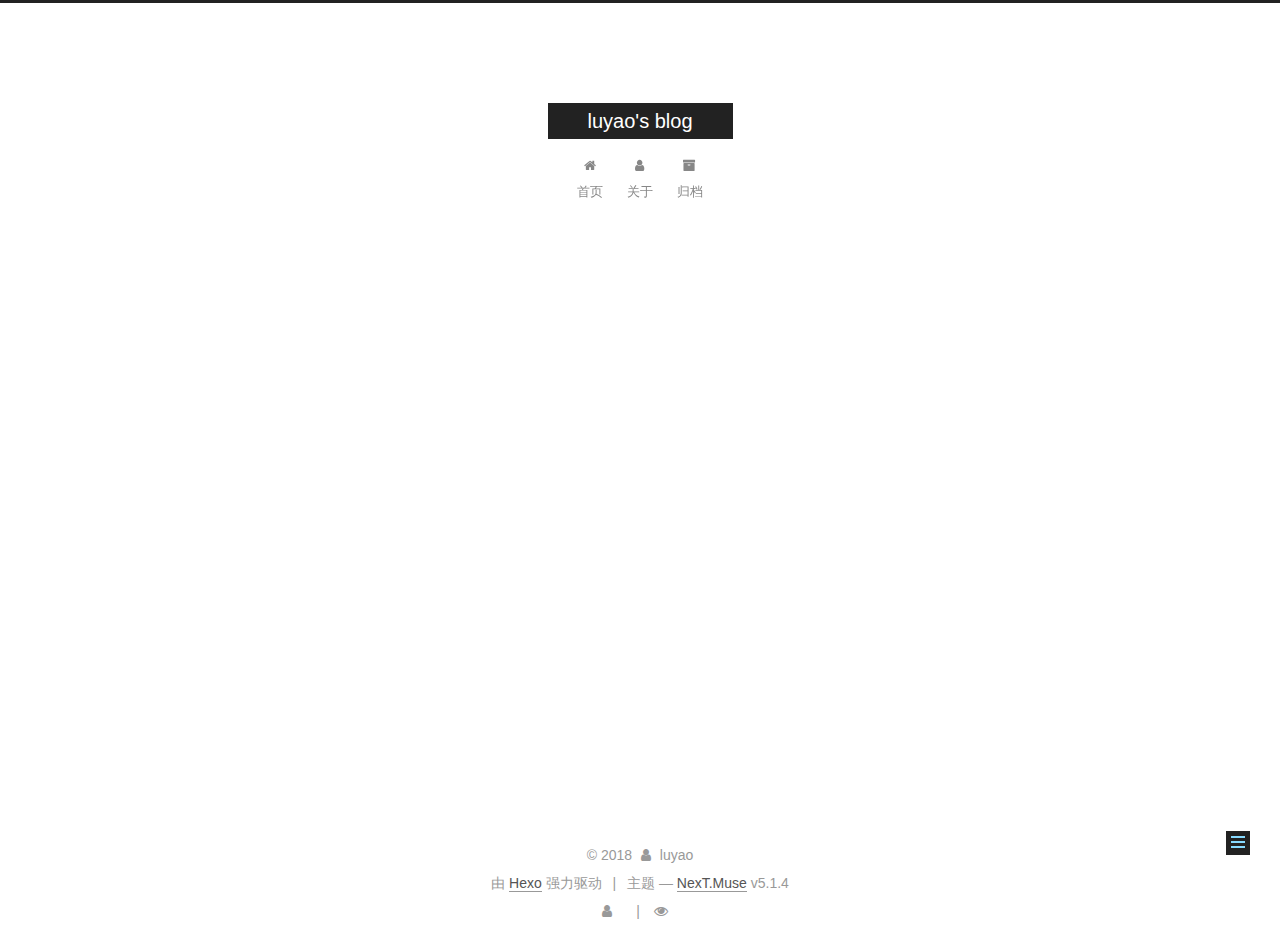
<file: 2018/01/08/fundamental-react-concepts/index.html>
<!DOCTYPE html>



  


<html class="theme-next muse use-motion" lang="zh-Hans">
<head>
  <meta charset="UTF-8"/>
<meta http-equiv="X-UA-Compatible" content="IE=edge" />
<meta name="viewport" content="width=device-width, initial-scale=1, maximum-scale=1"/>
<meta name="theme-color" content="#222">









<meta http-equiv="Cache-Control" content="no-transform" />
<meta http-equiv="Cache-Control" content="no-siteapp" />
















  
  
  <link href="/lib/fancybox/source/jquery.fancybox.css?v=2.1.5" rel="stylesheet" type="text/css" />







<link href="/lib/font-awesome/css/font-awesome.min.css?v=4.6.2" rel="stylesheet" type="text/css" />

<link href="/css/main.css?v=5.1.4" rel="stylesheet" type="text/css" />


  <link rel="apple-touch-icon" sizes="180x180" href="/images/apple-touch-icon-next.png?v=5.1.4">


  <link rel="icon" type="image/png" sizes="32x32" href="/images/favicon-32x32-next.png?v=5.1.4">


  <link rel="icon" type="image/png" sizes="16x16" href="/images/favicon-16x16-next.png?v=5.1.4">


  <link rel="mask-icon" href="/images/logo.svg?v=5.1.4" color="#222">





  <meta name="keywords" content="Hexo, NexT" />










<meta name="description" content="去年我写了一本关于如何学习react的书，大概有100页。今年，我计划挑战下自己，通过一篇文章将这些内容总结概括一下。 这篇文章不会再详细的讲什么是react或者为什么你应该学习react。相反的，this is a practical introduction to the fundamentals of React.js for those who are already familiar w">
<meta property="og:type" content="article">
<meta property="og:title" content="luyao&#39;s blog">
<meta property="og:url" content="http://hualuyao.com/2018/01/08/fundamental-react-concepts/index.html">
<meta property="og:site_name" content="luyao&#39;s blog">
<meta property="og:description" content="去年我写了一本关于如何学习react的书，大概有100页。今年，我计划挑战下自己，通过一篇文章将这些内容总结概括一下。 这篇文章不会再详细的讲什么是react或者为什么你应该学习react。相反的，this is a practical introduction to the fundamentals of React.js for those who are already familiar w">
<meta property="og:locale" content="zh-Hans">
<meta property="og:updated_time" content="2018-01-08T05:09:11.000Z">
<meta name="twitter:card" content="summary">
<meta name="twitter:title" content="luyao&#39;s blog">
<meta name="twitter:description" content="去年我写了一本关于如何学习react的书，大概有100页。今年，我计划挑战下自己，通过一篇文章将这些内容总结概括一下。 这篇文章不会再详细的讲什么是react或者为什么你应该学习react。相反的，this is a practical introduction to the fundamentals of React.js for those who are already familiar w">



<script type="text/javascript" id="hexo.configurations">
  var NexT = window.NexT || {};
  var CONFIG = {
    root: '/',
    scheme: 'Muse',
    version: '5.1.4',
    sidebar: {"position":"left","display":"post","offset":12,"b2t":false,"scrollpercent":false,"onmobile":false},
    fancybox: true,
    tabs: true,
    motion: {"enable":true,"async":false,"transition":{"post_block":"fadeIn","post_header":"slideDownIn","post_body":"slideDownIn","coll_header":"slideLeftIn","sidebar":"slideUpIn"}},
    duoshuo: {
      userId: '0',
      author: '博主'
    },
    algolia: {
      applicationID: '',
      apiKey: '',
      indexName: '',
      hits: {"per_page":10},
      labels: {"input_placeholder":"Search for Posts","hits_empty":"We didn't find any results for the search: ${query}","hits_stats":"${hits} results found in ${time} ms"}
    }
  };
</script>



  <link rel="canonical" href="http://hualuyao.com/2018/01/08/fundamental-react-concepts/"/>





  <title> | luyao's blog</title>
  








</head>

<body itemscope itemtype="http://schema.org/WebPage" lang="zh-Hans">

  
  
    
  

  <div class="container sidebar-position-left page-post-detail">
    <div class="headband"></div>

    <header id="header" class="header" itemscope itemtype="http://schema.org/WPHeader">
      <div class="header-inner"><div class="site-brand-wrapper">
  <div class="site-meta ">
    

    <div class="custom-logo-site-title">
      <a href="/"  class="brand" rel="start">
        <span class="logo-line-before"><i></i></span>
        <span class="site-title">luyao's blog</span>
        <span class="logo-line-after"><i></i></span>
      </a>
    </div>
      
        <p class="site-subtitle"></p>
      
  </div>

  <div class="site-nav-toggle">
    <button>
      <span class="btn-bar"></span>
      <span class="btn-bar"></span>
      <span class="btn-bar"></span>
    </button>
  </div>
</div>

<nav class="site-nav">
  

  
    <ul id="menu" class="menu">
      
        
        <li class="menu-item menu-item-home">
          <a href="/" rel="section">
            
              <i class="menu-item-icon fa fa-fw fa-home"></i> <br />
            
            首页
          </a>
        </li>
      
        
        <li class="menu-item menu-item-about">
          <a href="/about/" rel="section">
            
              <i class="menu-item-icon fa fa-fw fa-user"></i> <br />
            
            关于
          </a>
        </li>
      
        
        <li class="menu-item menu-item-archives">
          <a href="/archives/" rel="section">
            
              <i class="menu-item-icon fa fa-fw fa-archive"></i> <br />
            
            归档
          </a>
        </li>
      

      
    </ul>
  

  
</nav>



 </div>
    </header>

    <main id="main" class="main">
      <div class="main-inner">
        <div class="content-wrap">
          <div id="content" class="content">
            

  <div id="posts" class="posts-expand">
    

  

  
  
  

  <article class="post post-type-normal" itemscope itemtype="http://schema.org/Article">
  
  
  
  <div class="post-block">
    <link itemprop="mainEntityOfPage" href="http://hualuyao.com/2018/01/08/fundamental-react-concepts/">

    <span hidden itemprop="author" itemscope itemtype="http://schema.org/Person">
      <meta itemprop="name" content="luyao">
      <meta itemprop="description" content="">
      <meta itemprop="image" content="/images/avatar.gif">
    </span>

    <span hidden itemprop="publisher" itemscope itemtype="http://schema.org/Organization">
      <meta itemprop="name" content="luyao's blog">
    </span>

    
      <header class="post-header">

        
        
          <h1 class="post-title" itemprop="name headline"></h1>
        

        <div class="post-meta">
          <span class="post-time">
            
              <span class="post-meta-item-icon">
                <i class="fa fa-calendar-o"></i>
              </span>
              
                <span class="post-meta-item-text">发表于</span>
              
              <time title="创建于" itemprop="dateCreated datePublished" datetime="2018-01-08T13:04:27+08:00">
                2018-01-08
              </time>
            

            

            
          </span>

          

          
            
              <span class="post-comments-count">
                <span class="post-meta-divider">|</span>
                <span class="post-meta-item-icon">
                  <i class="fa fa-comment-o"></i>
                </span>
                <a href="/2018/01/08/fundamental-react-concepts/#comments" itemprop="discussionUrl">
                  <span class="post-comments-count gitment-comments-count" data-xid="/2018/01/08/fundamental-react-concepts/" itemprop="commentsCount"></span>
                </a>
              </span>
            
          

          
          

          
            <span class="post-meta-divider">|</span>
            <span class="page-pv"><i class="fa fa-file-o"></i>
            <span class="busuanzi-value" id="busuanzi_value_page_pv" ></span>
            </span>
          

          

          

        </div>
      </header>
    

    
    
    
    <div class="post-body" itemprop="articleBody">

      
      

      
        <p>去年我写了一本关于如何学习react的书，大概有100页。今年，我计划挑战下自己，通过一篇文章将这些内容总结概括一下。</p>
<p>这篇文章不会再详细的讲什么是react或者为什么你应该学习react。相反的，this is a practical introduction to the fundamentals of React.js for those who are already familiar with JavaScript and know the basics of the DOM API.</p>
<p>All code examples below are labeled for reference. They are purely intended to provide examples of concepts. Most of them can be written in a much better way.</p>
<p>#1: react中所有的都是组件</p>

      
    </div>
    
    
    

    

    

    

    <footer class="post-footer">
      

      
      
      

      
        <div class="post-nav">
          <div class="post-nav-next post-nav-item">
            
              <a href="/2017/05/14/编写react组件最佳实践/" rel="next" title="【译】编写react组件最佳实践">
                <i class="fa fa-chevron-left"></i> 【译】编写react组件最佳实践
              </a>
            
          </div>

          <span class="post-nav-divider"></span>

          <div class="post-nav-prev post-nav-item">
            
              <a href="/2018/01/13/小而美的backbone/" rel="prev" title="小而美的backbone">
                小而美的backbone <i class="fa fa-chevron-right"></i>
              </a>
            
          </div>
        </div>
      

      
      
    </footer>
  </div>
  
  
  
  </article>



    <div class="post-spread">
      
    </div>
  </div>


          </div>
          


          

  
    <div class="comments" id="comments">
      
        <div id="gitment-container"></div>
      
    </div>

  



        </div>
        
          
  
  <div class="sidebar-toggle">
    <div class="sidebar-toggle-line-wrap">
      <span class="sidebar-toggle-line sidebar-toggle-line-first"></span>
      <span class="sidebar-toggle-line sidebar-toggle-line-middle"></span>
      <span class="sidebar-toggle-line sidebar-toggle-line-last"></span>
    </div>
  </div>

  <aside id="sidebar" class="sidebar">
    
    <div class="sidebar-inner">

      

      

      <section class="site-overview-wrap sidebar-panel sidebar-panel-active">
        <div class="site-overview">
          <div class="site-author motion-element" itemprop="author" itemscope itemtype="http://schema.org/Person">
            
              <p class="site-author-name" itemprop="name">luyao</p>
              <p class="site-description motion-element" itemprop="description"></p>
          </div>

          <nav class="site-state motion-element">

            
              <div class="site-state-item site-state-posts">
              
                <a href="/archives/">
              
                  <span class="site-state-item-count">4</span>
                  <span class="site-state-item-name">日志</span>
                </a>
              </div>
            

            

            

          </nav>

          

          

          
          

          
          

          

        </div>
      </section>

      

      

    </div>
  </aside>


        
      </div>
    </main>

    <footer id="footer" class="footer">
      <div class="footer-inner">
        <div class="copyright">&copy; <span itemprop="copyrightYear">2018</span>
  <span class="with-love">
    <i class="fa fa-user"></i>
  </span>
  <span class="author" itemprop="copyrightHolder">luyao</span>

  
</div>


  <div class="powered-by">由 <a class="theme-link" target="_blank" href="https://hexo.io">Hexo</a> 强力驱动</div>



  <span class="post-meta-divider">|</span>



  <div class="theme-info">主题 &mdash; <a class="theme-link" target="_blank" href="https://github.com/iissnan/hexo-theme-next">NexT.Muse</a> v5.1.4</div>




        
<div class="busuanzi-count">
  <script async src="https://dn-lbstatics.qbox.me/busuanzi/2.3/busuanzi.pure.mini.js"></script>

  
    <span class="site-uv">
      <i class="fa fa-user"></i>
      <span class="busuanzi-value" id="busuanzi_value_site_uv"></span>
      
    </span>
  

  
    <span class="site-pv">
      <i class="fa fa-eye"></i>
      <span class="busuanzi-value" id="busuanzi_value_site_pv"></span>
      
    </span>
  
</div>








        
      </div>
    </footer>

    
      <div class="back-to-top">
        <i class="fa fa-arrow-up"></i>
        
      </div>
    

    

  </div>

  

<script type="text/javascript">
  if (Object.prototype.toString.call(window.Promise) !== '[object Function]') {
    window.Promise = null;
  }
</script>









  












  
  
    <script type="text/javascript" src="/lib/jquery/index.js?v=2.1.3"></script>
  

  
  
    <script type="text/javascript" src="/lib/fastclick/lib/fastclick.min.js?v=1.0.6"></script>
  

  
  
    <script type="text/javascript" src="/lib/jquery_lazyload/jquery.lazyload.js?v=1.9.7"></script>
  

  
  
    <script type="text/javascript" src="/lib/velocity/velocity.min.js?v=1.2.1"></script>
  

  
  
    <script type="text/javascript" src="/lib/velocity/velocity.ui.min.js?v=1.2.1"></script>
  

  
  
    <script type="text/javascript" src="/lib/fancybox/source/jquery.fancybox.pack.js?v=2.1.5"></script>
  


  


  <script type="text/javascript" src="/js/src/utils.js?v=5.1.4"></script>

  <script type="text/javascript" src="/js/src/motion.js?v=5.1.4"></script>



  
  

  
  <script type="text/javascript" src="/js/src/scrollspy.js?v=5.1.4"></script>
<script type="text/javascript" src="/js/src/post-details.js?v=5.1.4"></script>



  


  <script type="text/javascript" src="/js/src/bootstrap.js?v=5.1.4"></script>



  


  




	





  





  







<!-- LOCAL: You can save these files to your site and update links -->
    
        
        <link rel="stylesheet" href="https://aimingoo.github.io/gitmint/style/default.css">
        <script src="https://aimingoo.github.io/gitmint/dist/gitmint.browser.js"></script>
    
<!-- END LOCAL -->

    

    
      <script type="text/javascript">
      function renderGitment(){
        var gitment = new Gitmint({
            id: window.location.pathname, 
            owner: 'bupthly',
            repo: 'bupthly.github.io',
            
            lang: "zh-Hans" || navigator.language || navigator.systemLanguage || navigator.userLanguage,
            
            oauth: {
            
            
                client_secret: 'ec1420707e7bd0d60f4486bc6b6f10b0f7dee548',
            
                client_id: '280874126ad082d94755'
            }});
        gitment.render('gitment-container');
      }

      
      renderGitment();
      
      </script>
    







  





  

  

  

  
  

  

  

  

</body>
</html>
</file>
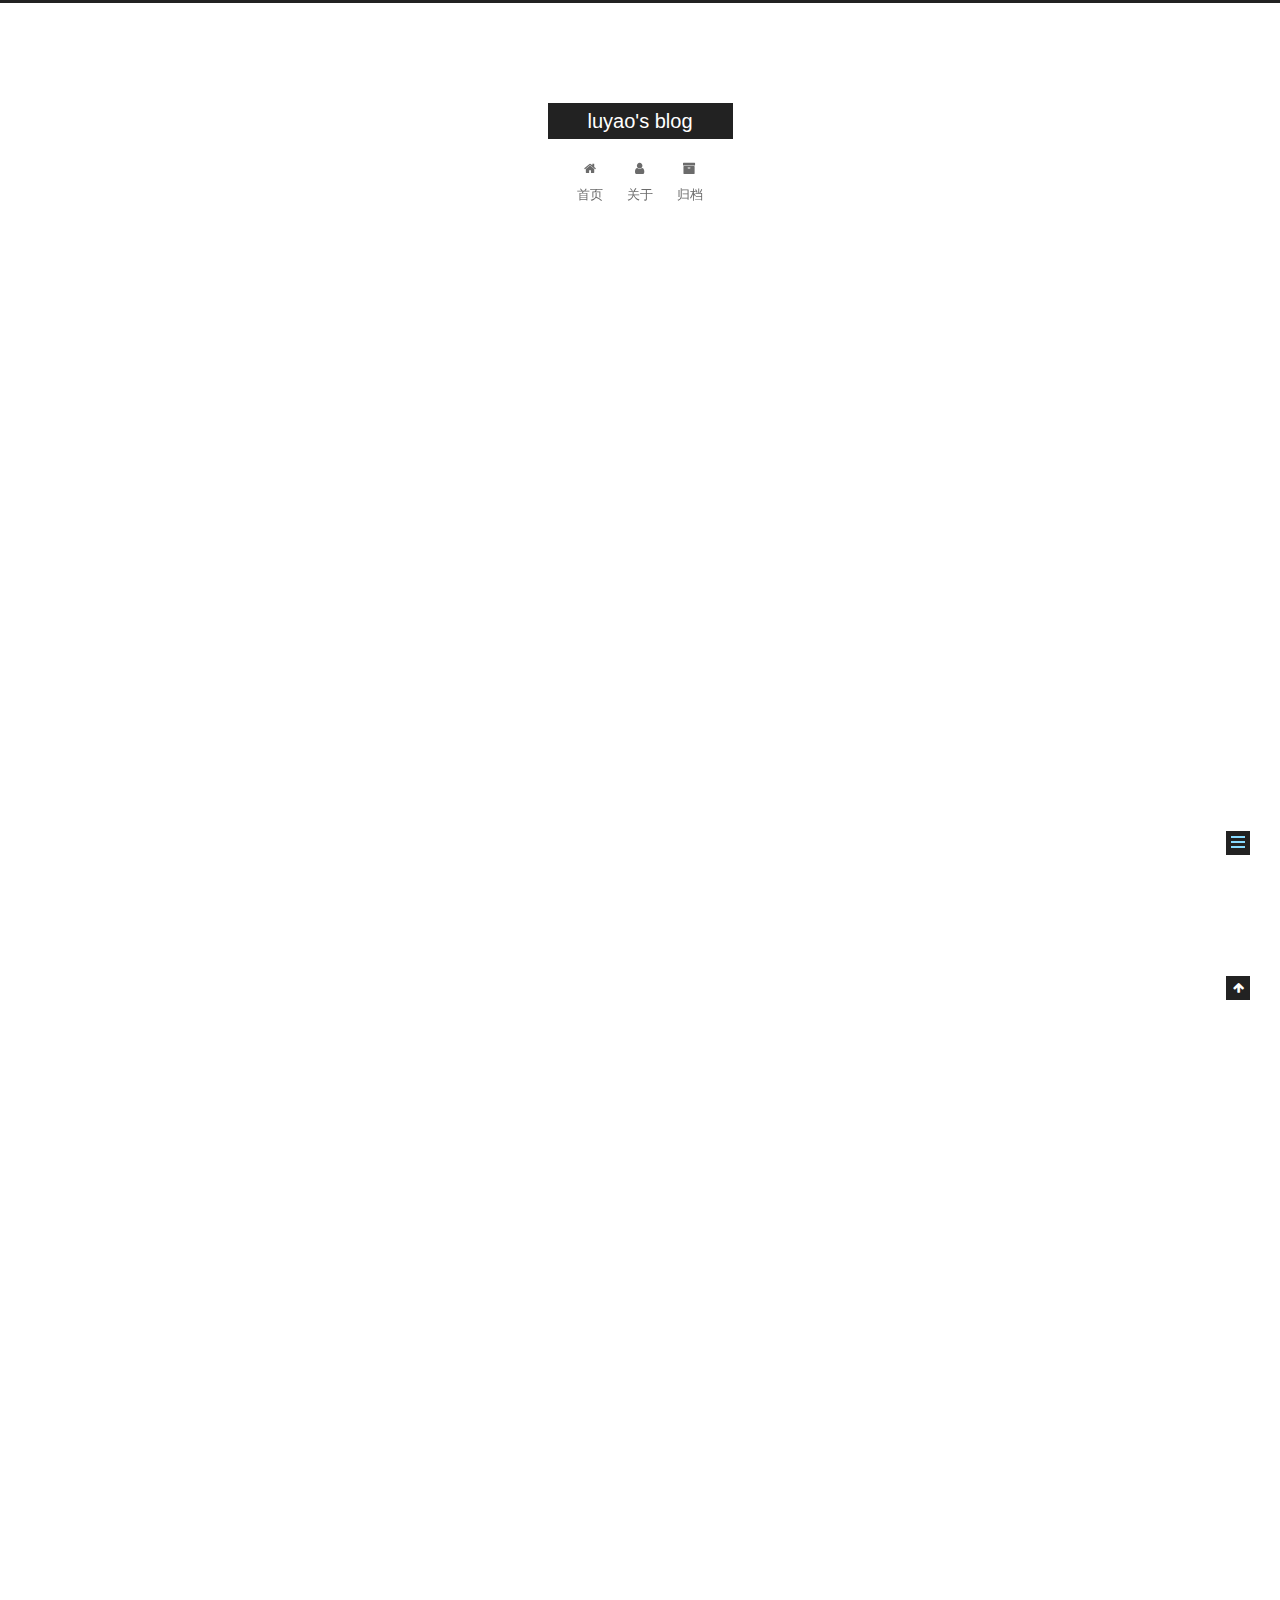
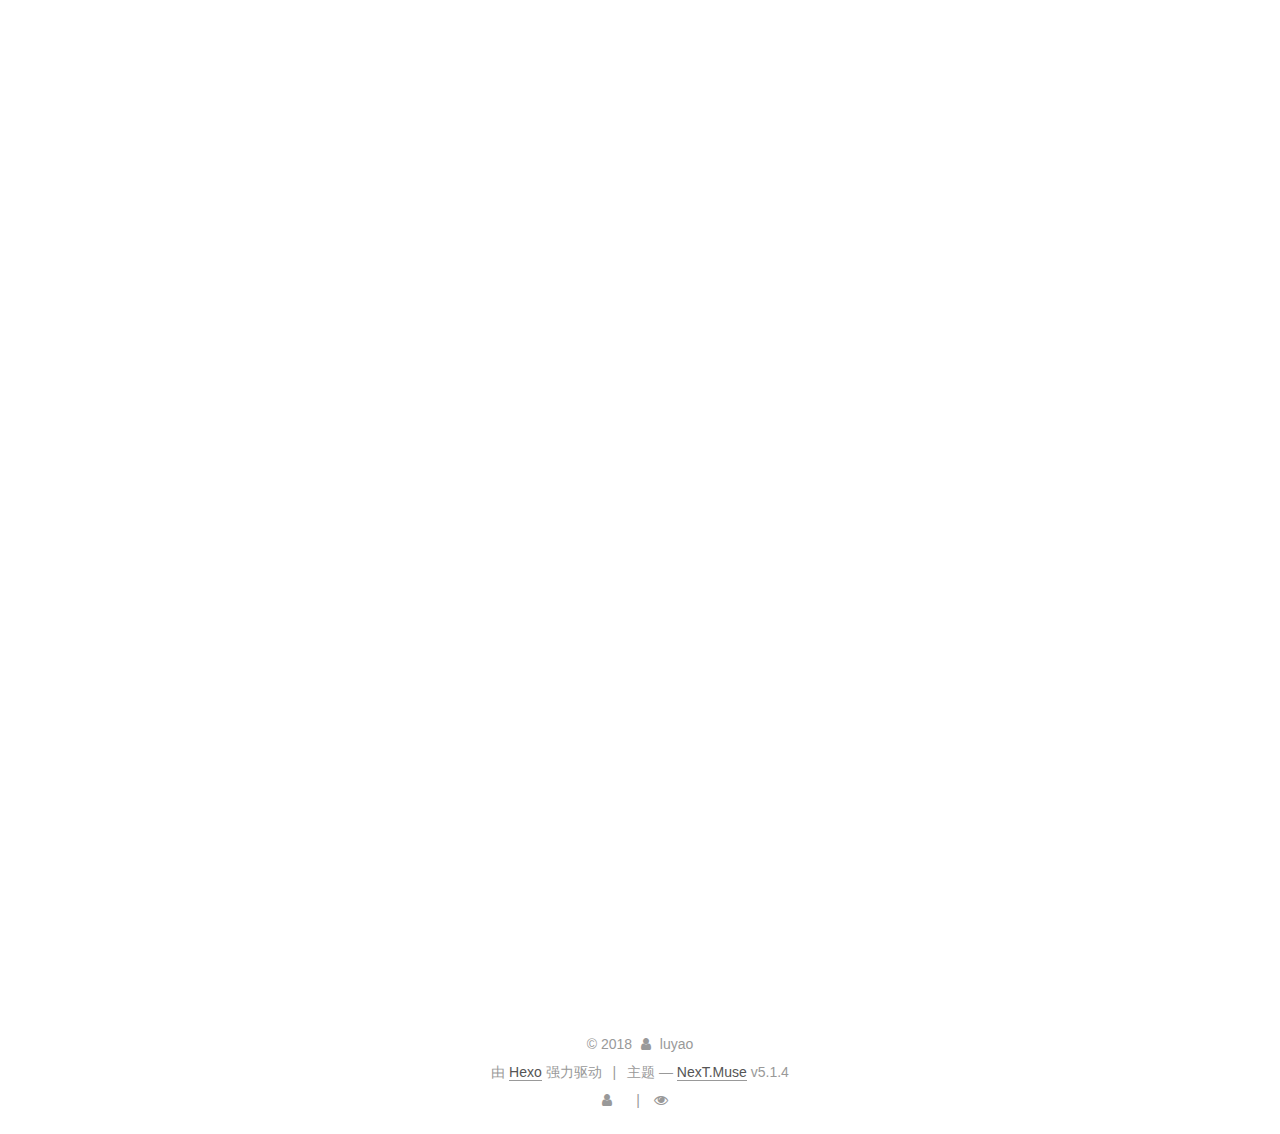
<file: 2018/01/13/小而美的backbone/index.html>
<!DOCTYPE html>



  


<html class="theme-next muse use-motion" lang="zh-Hans">
<head>
  <meta charset="UTF-8"/>
<meta http-equiv="X-UA-Compatible" content="IE=edge" />
<meta name="viewport" content="width=device-width, initial-scale=1, maximum-scale=1"/>
<meta name="theme-color" content="#222">









<meta http-equiv="Cache-Control" content="no-transform" />
<meta http-equiv="Cache-Control" content="no-siteapp" />
















  
  
  <link href="/lib/fancybox/source/jquery.fancybox.css?v=2.1.5" rel="stylesheet" type="text/css" />







<link href="/lib/font-awesome/css/font-awesome.min.css?v=4.6.2" rel="stylesheet" type="text/css" />

<link href="/css/main.css?v=5.1.4" rel="stylesheet" type="text/css" />


  <link rel="apple-touch-icon" sizes="180x180" href="/images/apple-touch-icon-next.png?v=5.1.4">


  <link rel="icon" type="image/png" sizes="32x32" href="/images/favicon-32x32-next.png?v=5.1.4">


  <link rel="icon" type="image/png" sizes="16x16" href="/images/favicon-16x16-next.png?v=5.1.4">


  <link rel="mask-icon" href="/images/logo.svg?v=5.1.4" color="#222">





  <meta name="keywords" content="Hexo, NexT" />










<meta name="description" content="在这个react和vue如日中天、jquery逐渐被大家抛弃的年代，我还是想要来说一说backbone。  16年6月初，在没有任何前端框架使用经验、js水平也较一般的情况下，被告知需要在几个工作日内搭建完成一个后台管理系统，没有页面设计稿、没有组件库，一切都是从零开始。当时面临两个选择，backbone和react。虽然我很希望能够拿react来练手，但是考虑到学习成本和项目时间问题，leade">
<meta property="og:type" content="article">
<meta property="og:title" content="小而美的backbone">
<meta property="og:url" content="http://hualuyao.com/2018/01/13/小而美的backbone/index.html">
<meta property="og:site_name" content="luyao&#39;s blog">
<meta property="og:description" content="在这个react和vue如日中天、jquery逐渐被大家抛弃的年代，我还是想要来说一说backbone。  16年6月初，在没有任何前端框架使用经验、js水平也较一般的情况下，被告知需要在几个工作日内搭建完成一个后台管理系统，没有页面设计稿、没有组件库，一切都是从零开始。当时面临两个选择，backbone和react。虽然我很希望能够拿react来练手，但是考虑到学习成本和项目时间问题，leade">
<meta property="og:locale" content="zh-Hans">
<meta property="og:updated_time" content="2018-01-22T09:34:08.000Z">
<meta name="twitter:card" content="summary">
<meta name="twitter:title" content="小而美的backbone">
<meta name="twitter:description" content="在这个react和vue如日中天、jquery逐渐被大家抛弃的年代，我还是想要来说一说backbone。  16年6月初，在没有任何前端框架使用经验、js水平也较一般的情况下，被告知需要在几个工作日内搭建完成一个后台管理系统，没有页面设计稿、没有组件库，一切都是从零开始。当时面临两个选择，backbone和react。虽然我很希望能够拿react来练手，但是考虑到学习成本和项目时间问题，leade">



<script type="text/javascript" id="hexo.configurations">
  var NexT = window.NexT || {};
  var CONFIG = {
    root: '/',
    scheme: 'Muse',
    version: '5.1.4',
    sidebar: {"position":"left","display":"post","offset":12,"b2t":false,"scrollpercent":false,"onmobile":false},
    fancybox: true,
    tabs: true,
    motion: {"enable":true,"async":false,"transition":{"post_block":"fadeIn","post_header":"slideDownIn","post_body":"slideDownIn","coll_header":"slideLeftIn","sidebar":"slideUpIn"}},
    duoshuo: {
      userId: '0',
      author: '博主'
    },
    algolia: {
      applicationID: '',
      apiKey: '',
      indexName: '',
      hits: {"per_page":10},
      labels: {"input_placeholder":"Search for Posts","hits_empty":"We didn't find any results for the search: ${query}","hits_stats":"${hits} results found in ${time} ms"}
    }
  };
</script>



  <link rel="canonical" href="http://hualuyao.com/2018/01/13/小而美的backbone/"/>





  <title>小而美的backbone | luyao's blog</title>
  








</head>

<body itemscope itemtype="http://schema.org/WebPage" lang="zh-Hans">

  
  
    
  

  <div class="container sidebar-position-left page-post-detail">
    <div class="headband"></div>

    <header id="header" class="header" itemscope itemtype="http://schema.org/WPHeader">
      <div class="header-inner"><div class="site-brand-wrapper">
  <div class="site-meta ">
    

    <div class="custom-logo-site-title">
      <a href="/"  class="brand" rel="start">
        <span class="logo-line-before"><i></i></span>
        <span class="site-title">luyao's blog</span>
        <span class="logo-line-after"><i></i></span>
      </a>
    </div>
      
        <p class="site-subtitle"></p>
      
  </div>

  <div class="site-nav-toggle">
    <button>
      <span class="btn-bar"></span>
      <span class="btn-bar"></span>
      <span class="btn-bar"></span>
    </button>
  </div>
</div>

<nav class="site-nav">
  

  
    <ul id="menu" class="menu">
      
        
        <li class="menu-item menu-item-home">
          <a href="/" rel="section">
            
              <i class="menu-item-icon fa fa-fw fa-home"></i> <br />
            
            首页
          </a>
        </li>
      
        
        <li class="menu-item menu-item-about">
          <a href="/about/" rel="section">
            
              <i class="menu-item-icon fa fa-fw fa-user"></i> <br />
            
            关于
          </a>
        </li>
      
        
        <li class="menu-item menu-item-archives">
          <a href="/archives/" rel="section">
            
              <i class="menu-item-icon fa fa-fw fa-archive"></i> <br />
            
            归档
          </a>
        </li>
      

      
    </ul>
  

  
</nav>



 </div>
    </header>

    <main id="main" class="main">
      <div class="main-inner">
        <div class="content-wrap">
          <div id="content" class="content">
            

  <div id="posts" class="posts-expand">
    

  

  
  
  

  <article class="post post-type-normal" itemscope itemtype="http://schema.org/Article">
  
  
  
  <div class="post-block">
    <link itemprop="mainEntityOfPage" href="http://hualuyao.com/2018/01/13/小而美的backbone/">

    <span hidden itemprop="author" itemscope itemtype="http://schema.org/Person">
      <meta itemprop="name" content="luyao">
      <meta itemprop="description" content="">
      <meta itemprop="image" content="/images/avatar.gif">
    </span>

    <span hidden itemprop="publisher" itemscope itemtype="http://schema.org/Organization">
      <meta itemprop="name" content="luyao's blog">
    </span>

    
      <header class="post-header">

        
        
          <h1 class="post-title" itemprop="name headline">小而美的backbone</h1>
        

        <div class="post-meta">
          <span class="post-time">
            
              <span class="post-meta-item-icon">
                <i class="fa fa-calendar-o"></i>
              </span>
              
                <span class="post-meta-item-text">发表于</span>
              
              <time title="创建于" itemprop="dateCreated datePublished" datetime="2018-01-13T00:00:00+08:00">
                2018-01-13
              </time>
            

            

            
          </span>

          

          
            
              <span class="post-comments-count">
                <span class="post-meta-divider">|</span>
                <span class="post-meta-item-icon">
                  <i class="fa fa-comment-o"></i>
                </span>
                <a href="/2018/01/13/小而美的backbone/#comments" itemprop="discussionUrl">
                  <span class="post-comments-count gitment-comments-count" data-xid="/2018/01/13/小而美的backbone/" itemprop="commentsCount"></span>
                </a>
              </span>
            
          

          
          

          
            <span class="post-meta-divider">|</span>
            <span class="page-pv"><i class="fa fa-file-o"></i>
            <span class="busuanzi-value" id="busuanzi_value_page_pv" ></span>
            </span>
          

          

          

        </div>
      </header>
    

    
    
    
    <div class="post-body" itemprop="articleBody">

      
      

      
        <p>在这个<em>react</em>和<em>vue</em>如日中天、<em>jquery</em>逐渐被大家抛弃的年代，我还是想要来说一说<em>backbone</em>。</p>
<blockquote>
<p>16年6月初，在没有任何前端框架使用经验、js水平也较一般的情况下，被告知需要在几个工作日内搭建完成一个后台管理系统，没有页面设计稿、没有组件库，一切都是从零开始。当时面临两个选择，backbone和react。虽然我很希望能够拿react来练手，但是考虑到学习成本和项目时间问题，leader还是建议我使用backbone来完成，就这样，一直用到差不多现在。虽然到项目后期业务场景越来越复杂，backbone的这套技术栈体现出越来越多的问题，但是对于小型项目来说，我还是认为backbone是个不错的选择，而且学习成本低，上手极快~</p>
</blockquote>
<p><em>backbone</em>是个非常轻量的<em>mvc</em>库，本文将基于<em>backbone</em>的源码谈一谈其实现的核心部分，以及其中一些巧妙的思想和代码实现技巧。</p>
<a id="more"></a>
<h1 id="事件机制（Events）"><a href="#事件机制（Events）" class="headerlink" title="事件机制（Events）"></a>事件机制（Events）</h1><p>事件部分的核心逻辑其实比较简单，简化一下可以用如下的伪代码来表示：</p>
<figure class="highlight javascript"><table><tr><td class="gutter"><pre><span class="line">1</span><br><span class="line">2</span><br><span class="line">3</span><br><span class="line">4</span><br><span class="line">5</span><br><span class="line">6</span><br><span class="line">7</span><br><span class="line">8</span><br><span class="line">9</span><br><span class="line">10</span><br><span class="line">11</span><br><span class="line">12</span><br><span class="line">13</span><br><span class="line">14</span><br><span class="line">15</span><br><span class="line">16</span><br><span class="line">17</span><br><span class="line">18</span><br><span class="line">19</span><br><span class="line">20</span><br><span class="line">21</span><br><span class="line">22</span><br><span class="line">23</span><br><span class="line">24</span><br><span class="line">25</span><br><span class="line">26</span><br><span class="line">27</span><br></pre></td><td class="code"><pre><span class="line"><span class="keyword">var</span> events = &#123;</span><br><span class="line">    evt1: handlers1,</span><br><span class="line">    evt2: handlers2,</span><br><span class="line">    ...</span><br><span class="line">&#125;</span><br><span class="line"></span><br><span class="line"><span class="comment">//注册事件</span></span><br><span class="line"><span class="function"><span class="keyword">function</span> <span class="title">on</span>(<span class="params">name, callback</span>) </span>&#123;</span><br><span class="line">    <span class="keyword">const</span> handlers = events[name] || (events[name] = []);</span><br><span class="line">    handles.push(callback);</span><br><span class="line">&#125;</span><br><span class="line"></span><br><span class="line"><span class="comment">//触发事件</span></span><br><span class="line"><span class="function"><span class="keyword">function</span> <span class="title">trigger</span>(<span class="params">name</span>) </span>&#123;</span><br><span class="line">    <span class="keyword">if</span> (!events[name]) &#123;</span><br><span class="line">        <span class="keyword">return</span>;</span><br><span class="line">    &#125;</span><br><span class="line">    <span class="keyword">const</span> handlers = events[name];</span><br><span class="line">    <span class="keyword">for</span> (<span class="keyword">let</span> i = <span class="number">0</span>, len = handlers.length; i &lt; len; i++) &#123;</span><br><span class="line">        handlers[i]();</span><br><span class="line">    &#125;</span><br><span class="line">&#125;</span><br><span class="line"></span><br><span class="line"><span class="comment">//解除绑定</span></span><br><span class="line"><span class="function"><span class="keyword">function</span> <span class="title">off</span>(<span class="params">name</span>) </span>&#123;</span><br><span class="line">    <span class="keyword">delete</span> events[name];</span><br><span class="line">&#125;</span><br></pre></td></tr></table></figure>
<p>当然了，以上写法有很多细节的地方没有加入进来，比如<em>上下文绑定</em>、<em>对多种传参方式的支持</em>、<em>触发事件时对事件处理器传参的处理</em>等等。</p>
<p>我们知道，对于<em>MVC</em>来说，<em>M（模型）</em>的变化会反映在<em>V（视图）</em>上，实际上是视图监听了模型的变化，再根据模型去更新自身的状态，这当中最重要的一个功能就是监听<em>（listen）</em>。该功能也是由<em>Events</em>部分实现的，包括：<em>listenTo</em>、<em>stopListening</em>等</p>
<p><em>listenTo</em>和<em>on</em>类似，都是监听一个事件，只不过<em>listenTo</em>是监听其他对象的对应事件，而<em>on</em>是监听自身的对应事件。<em>stopListening</em>同理。比如：</p>
<figure class="highlight actionscript"><table><tr><td class="gutter"><pre><span class="line">1</span><br><span class="line">2</span><br><span class="line">3</span><br><span class="line">4</span><br></pre></td><td class="code"><pre><span class="line">a.on(<span class="string">'testevent'</span>, <span class="function"><span class="keyword">function</span><span class="params">()</span></span>&#123;</span><br><span class="line">    alert(<span class="string">'1'</span>);</span><br><span class="line">&#125;);</span><br><span class="line">a.trigger(<span class="string">'testevent'</span>);</span><br></pre></td></tr></table></figure>
<p>如果其他对象希望监听<em>a</em>的<em>testevent</em>事件呢？则可以通过<em>listenTo</em>来实现：</p>
<figure class="highlight actionscript"><table><tr><td class="gutter"><pre><span class="line">1</span><br><span class="line">2</span><br><span class="line">3</span><br></pre></td><td class="code"><pre><span class="line">b.listenTo(a, <span class="string">'testevent'</span>, <span class="function"><span class="keyword">function</span><span class="params">()</span> </span>&#123;</span><br><span class="line">    alert(<span class="string">'catch a\'s testevent'</span>);</span><br><span class="line">&#125;)</span><br></pre></td></tr></table></figure>
<p>其中第一个参数为要监听的对象，第二个参数为事件名称</p>
<p>当调用<em>on</em>方法的时候，会为对象自身创建一个<em>_event</em>属性；而调用<em>listenTo</em>方法时，会为监听对象创建<em>_event</em>属性，同时为了记录监听者，被监听对象还会创建一个<em>_listeners</em>属性：</p>
<figure class="highlight coffeescript"><table><tr><td class="gutter"><pre><span class="line">1</span><br></pre></td><td class="code"><pre><span class="line">a.<span class="literal">on</span>(<span class="string">'testevent'</span>, handlers1);</span><br></pre></td></tr></table></figure>
<p><em>a</em>会变成：</p>
<figure class="highlight clojure"><table><tr><td class="gutter"><pre><span class="line">1</span><br><span class="line">2</span><br><span class="line">3</span><br><span class="line">4</span><br><span class="line">5</span><br><span class="line">6</span><br><span class="line">7</span><br><span class="line">8</span><br><span class="line">9</span><br></pre></td><td class="code"><pre><span class="line">&#123;</span><br><span class="line">    _events: &#123;</span><br><span class="line">        testevent: [handlers1]</span><br><span class="line">    &#125;,</span><br><span class="line">    on: function() &#123;</span><br><span class="line">        //...</span><br><span class="line">    &#125;</span><br><span class="line">    ...</span><br><span class="line">&#125;</span><br></pre></td></tr></table></figure>
<p>当有其他对象监听<em>a</em>时，如：</p>
<figure class="highlight less"><table><tr><td class="gutter"><pre><span class="line">1</span><br></pre></td><td class="code"><pre><span class="line"><span class="selector-tag">b</span><span class="selector-class">.listenTo</span>(a, <span class="string">'testevent'</span>, handlers2);</span><br></pre></td></tr></table></figure>
<p><em>a</em>会变成：</p>
<figure class="highlight vim"><table><tr><td class="gutter"><pre><span class="line">1</span><br><span class="line">2</span><br><span class="line">3</span><br><span class="line">4</span><br><span class="line">5</span><br><span class="line">6</span><br><span class="line">7</span><br><span class="line">8</span><br><span class="line">9</span><br><span class="line">10</span><br></pre></td><td class="code"><pre><span class="line">&#123;</span><br><span class="line">    _event<span class="variable">s:</span> &#123;</span><br><span class="line">        testeven<span class="variable">t:</span> [handlers1, handlers2]</span><br><span class="line">    &#125;,</span><br><span class="line">    _listener<span class="variable">s:</span> <span class="keyword">b</span>,</span><br><span class="line">    <span class="keyword">on</span>: <span class="function"><span class="keyword">function</span><span class="params">()</span> &#123;</span></span><br><span class="line">        //...</span><br><span class="line">    &#125;</span><br><span class="line">    ...</span><br><span class="line">&#125;</span><br></pre></td></tr></table></figure>
<p>在事件机制的实现部分，除了核心逻辑之外，在对一些方法的使用上，也很考究。为了绑定函数执行的上下文，我们经常会使用<em>apply</em>，<em>call</em>这些方法，而源码中多次提到<em>apply</em>的执行效率要低一些，因此，有这样的实现：</p>
<figure class="highlight maxima"><table><tr><td class="gutter"><pre><span class="line">1</span><br><span class="line">2</span><br><span class="line">3</span><br><span class="line">4</span><br><span class="line">5</span><br><span class="line">6</span><br><span class="line">7</span><br><span class="line">8</span><br><span class="line">9</span><br><span class="line">10</span><br><span class="line">11</span><br><span class="line">12</span><br><span class="line">13</span><br></pre></td><td class="code"><pre><span class="line">// A difficult-to-believe, but optimized internal dispatch function <span class="keyword">for</span></span><br><span class="line">// triggering events. Tries to keep the usual cases speedy (most internal</span><br><span class="line">// Backbone events have <span class="number">3</span> arguments).</span><br><span class="line"><span class="built_in">var</span> triggerEvents = function(events, <span class="built_in">args</span>) &#123;</span><br><span class="line">    <span class="built_in">var</span> <span class="built_in">ev</span>, i = -<span class="number">1</span>, l = events.<span class="built_in">length</span>, a1 = <span class="built_in">args</span>[<span class="number">0</span>], a2 = <span class="built_in">args</span>[<span class="number">1</span>], a3 = <span class="built_in">args</span>[<span class="number">2</span>];</span><br><span class="line">    switch (<span class="built_in">args</span>.<span class="built_in">length</span>) &#123;</span><br><span class="line">      case <span class="number">0</span>: <span class="keyword">while</span> (++i &lt; l) (<span class="built_in">ev</span> = events[i]).callback.call(<span class="built_in">ev</span>.ctx); <span class="built_in">return</span>;</span><br><span class="line">      case <span class="number">1</span>: <span class="keyword">while</span> (++i &lt; l) (<span class="built_in">ev</span> = events[i]).callback.call(<span class="built_in">ev</span>.ctx, a1); <span class="built_in">return</span>;</span><br><span class="line">      case <span class="number">2</span>: <span class="keyword">while</span> (++i &lt; l) (<span class="built_in">ev</span> = events[i]).callback.call(<span class="built_in">ev</span>.ctx, a1, a2); <span class="built_in">return</span>;</span><br><span class="line">      case <span class="number">3</span>: <span class="keyword">while</span> (++i &lt; l) (<span class="built_in">ev</span> = events[i]).callback.call(<span class="built_in">ev</span>.ctx, a1, a2, a3); <span class="built_in">return</span>;</span><br><span class="line">      default: <span class="keyword">while</span> (++i &lt; l) (<span class="built_in">ev</span> = events[i]).callback.<span class="built_in">apply</span>(<span class="built_in">ev</span>.ctx, <span class="built_in">args</span>); <span class="built_in">return</span>;</span><br><span class="line">    &#125;</span><br><span class="line">&#125;;</span><br></pre></td></tr></table></figure>
<p>有关为什么<em>call</em>比<em>apply</em>的效率更高的解释可以参考<a href="https://www.w3ctech.com/topic/2070" target="_blank" rel="noopener">这篇文章</a></p>
<h1 id="模型（Model）"><a href="#模型（Model）" class="headerlink" title="模型（Model）"></a>模型（Model）</h1><p>model用于维护数据，其中最关键的是对数据的更新部分，即<em>set</em></p>
<figure class="highlight kotlin"><table><tr><td class="gutter"><pre><span class="line">1</span><br><span class="line">2</span><br><span class="line">3</span><br><span class="line">4</span><br><span class="line">5</span><br><span class="line">6</span><br><span class="line">7</span><br><span class="line">8</span><br><span class="line">9</span><br><span class="line">10</span><br><span class="line">11</span><br><span class="line">12</span><br><span class="line">13</span><br><span class="line">14</span><br><span class="line">15</span><br><span class="line">16</span><br><span class="line">17</span><br><span class="line">18</span><br><span class="line">19</span><br><span class="line">20</span><br><span class="line">21</span><br></pre></td><td class="code"><pre><span class="line"><span class="comment">// Trigger all relevant attribute changes.</span></span><br><span class="line"><span class="keyword">if</span> (!silent) &#123;</span><br><span class="line">    <span class="keyword">if</span> (changes.length) <span class="keyword">this</span>._pending = options;</span><br><span class="line">    <span class="keyword">for</span> (<span class="keyword">var</span> i = <span class="number">0</span>; i &lt; changes.length; i++) &#123;</span><br><span class="line">        <span class="keyword">this</span>.trigger(<span class="string">'change:'</span> + changes[i], <span class="keyword">this</span>, current[changes[i]], options);</span><br><span class="line">    &#125;</span><br><span class="line">&#125;</span><br><span class="line"></span><br><span class="line"><span class="comment">// You might be wondering why there's a `while` loop here. Changes can</span></span><br><span class="line"><span class="comment">// be recursively nested within `"change"` events.</span></span><br><span class="line"><span class="keyword">if</span> (changing) <span class="keyword">return</span> <span class="keyword">this</span>;</span><br><span class="line"><span class="keyword">if</span> (!silent) &#123;</span><br><span class="line">    <span class="keyword">while</span> (<span class="keyword">this</span>._pending) &#123;</span><br><span class="line">        options = <span class="keyword">this</span>._pending;</span><br><span class="line">        <span class="keyword">this</span>._pending = <span class="literal">false</span>;</span><br><span class="line">        <span class="keyword">this</span>.trigger(<span class="string">'change'</span>, <span class="keyword">this</span>, options);</span><br><span class="line">    &#125;</span><br><span class="line">&#125;</span><br><span class="line"><span class="keyword">this</span>._pending = <span class="literal">false</span>;</span><br><span class="line"><span class="keyword">this</span>._changing = <span class="literal">false</span>;</span><br><span class="line"><span class="keyword">return</span> <span class="keyword">this</span>;</span><br></pre></td></tr></table></figure>
<p>每次<em>set</em>数据的时候，根据数据变化的部分，使用<em>trigger</em>方法触发响应的事件；在<em>set</em>数据时，如果不希望触发<em>change</em>事件，可以设置<em>silent</em>为<em>true</em>。</p>
<p>这部分比较容易让人产生疑惑的是<em>while</em>循环部分，这个while循环有什么用呢？举个例子：</p>
<figure class="highlight haxe"><table><tr><td class="gutter"><pre><span class="line">1</span><br><span class="line">2</span><br><span class="line">3</span><br><span class="line">4</span><br><span class="line">5</span><br></pre></td><td class="code"><pre><span class="line"><span class="keyword">new</span> <span class="type">Model</span>.on(<span class="string">"change"</span>, <span class="function"><span class="keyword">function</span></span>() &#123;</span><br><span class="line">    console.log(<span class="string">'model change'</span>);</span><br><span class="line">&#125;).<span class="keyword">set</span>(&#123;</span><br><span class="line">    a: <span class="type">1</span></span><br><span class="line"><span class="type"></span>&#125;);</span><br></pre></td></tr></table></figure>
<p>以上代码是最简单的情况，监听<em>change</em>事件，当<em>model</em>变化时，打印出<em>model change</em><br>在源码中，当第一次进入<em>while</em>后，紧接着<em>this._pending</em>被置为<em>false</em>，而事件触发回调函数也不会更改<em>this._pengding</em>的值，因此再次判断时条件不成立，<em>while</em>内的代码段只会执行一次。</p>
<p>但是实际情况往往不是这么简单，如代码注释中所说，有可能会有嵌套的情况，比如：</p>
<figure class="highlight haxe"><table><tr><td class="gutter"><pre><span class="line">1</span><br><span class="line">2</span><br><span class="line">3</span><br><span class="line">4</span><br><span class="line">5</span><br><span class="line">6</span><br><span class="line">7</span><br></pre></td><td class="code"><pre><span class="line"><span class="keyword">new</span> <span class="type">Model</span>.on(<span class="string">"change"</span>, <span class="function"><span class="keyword">function</span></span>() &#123;</span><br><span class="line">    <span class="built_in">this</span>.<span class="keyword">set</span>(&#123;</span><br><span class="line">        b: <span class="type">1</span></span><br><span class="line"><span class="type">    </span>&#125;)</span><br><span class="line">&#125;).<span class="keyword">set</span>(&#123;</span><br><span class="line">    a: <span class="type">1</span></span><br><span class="line"><span class="type"></span>&#125;);</span><br></pre></td></tr></table></figure>
<p>在这种情况下，第一次<em>trigger</em>触发<em>change</em>的回调函数中，又再次对<em>model</em>进行了更新操作，</p>
<figure class="highlight css"><table><tr><td class="gutter"><pre><span class="line">1</span><br><span class="line">2</span><br><span class="line">3</span><br></pre></td><td class="code"><pre><span class="line"><span class="selector-tag">this</span><span class="selector-class">.set</span>(&#123;</span><br><span class="line">    <span class="attribute">b</span>: <span class="number">1</span></span><br><span class="line">&#125;)</span><br></pre></td></tr></table></figure>
<p>每次<em>set</em>时，会更新<em>this._pending</em>为<em>true</em>，这样当<em>set b</em>后，就会再次进入<em>while</em>内，触发<em>change</em>事件。而如果没有使用<em>while</em>循环的话，对<em>b</em>属性更新的操作就无法触发<em>change</em>事件，导致其监听者到无法根据最新的数据更新自身状态。</p>
<h1 id="视图（View）"><a href="#视图（View）" class="headerlink" title="视图（View）"></a>视图（View）</h1><p><em>View</em>部分的实现比较简单，其中最主要的是<em>events</em>部分，通常在一个<em>View</em>中，都会绑定一些<em>dom</em>事件，比如：</p>
<figure class="highlight sml"><table><tr><td class="gutter"><pre><span class="line">1</span><br><span class="line">2</span><br><span class="line">3</span><br><span class="line">4</span><br></pre></td><td class="code"><pre><span class="line">&#123;</span><br><span class="line">    <span class="symbol">'click</span> .preview-btn': <span class="symbol">'preview'</span>,</span><br><span class="line">    <span class="symbol">'click</span> .save-btn': <span class="symbol">'save'</span></span><br><span class="line">&#125;</span><br></pre></td></tr></table></figure>
<p>主要有两点需要说明：</p>
<ul>
<li><em>backbone</em>中是采用的事件委托的方式绑定事件，因此，一些不冒泡的事件，比如<em>scroll</em>，是无法通过这样的方式绑定的</li>
<li>回调函数会保持正确的<em>this</em>指向。<em>backbone</em>内部进行了处理</li>
</ul>
<figure class="highlight kotlin"><table><tr><td class="gutter"><pre><span class="line">1</span><br><span class="line">2</span><br><span class="line">3</span><br><span class="line">4</span><br><span class="line">5</span><br><span class="line">6</span><br><span class="line">7</span><br><span class="line">8</span><br><span class="line">9</span><br><span class="line">10</span><br><span class="line">11</span><br><span class="line">12</span><br><span class="line">13</span><br></pre></td><td class="code"><pre><span class="line">delegateEvents: function(events) &#123;</span><br><span class="line">    events || (events = _.result(<span class="keyword">this</span>, <span class="string">'events'</span>));</span><br><span class="line">    <span class="keyword">if</span> (!events) <span class="keyword">return</span> <span class="keyword">this</span>;</span><br><span class="line">    <span class="keyword">this</span>.undelegateEvents();</span><br><span class="line">    <span class="keyword">for</span> (<span class="keyword">var</span> key <span class="keyword">in</span> events) &#123;</span><br><span class="line">        <span class="keyword">var</span> method = events[key];</span><br><span class="line">        <span class="keyword">if</span> (!_.isFunction(method)) method = <span class="keyword">this</span>[method];</span><br><span class="line">        <span class="keyword">if</span> (!method) <span class="keyword">continue</span>;</span><br><span class="line">        <span class="keyword">var</span> match = key.match(delegateEventSplitter);</span><br><span class="line">        <span class="keyword">this</span>.delegate(match[<span class="number">1</span>], match[<span class="number">2</span>], _.bind(method, <span class="keyword">this</span>));</span><br><span class="line">    &#125;</span><br><span class="line">    <span class="keyword">return</span> <span class="keyword">this</span>;</span><br><span class="line">&#125;</span><br></pre></td></tr></table></figure>
<h1 id="结语"><a href="#结语" class="headerlink" title="结语"></a>结语</h1><p>以上部分介绍了backbone中最核心部分的实现机制。可以看到其实现非常的简单，但是对于小型项目来说，确实可以帮我们做一些对数据的维护和管理工作，提高开发效率。但是随着业务逐渐复杂，会越来越发现，backbone所能做的实现有限，而对于数据维护部分也非常不方便，尤其是需要是对多个模块间的通信和数据维护问题。后续我会结合在复杂业务中的使用谈一谈backbone的缺点，以及更优的框架能带来的便利。</p>
<p>说句题外话，虽然去年由于时间原因选择了backbone，这一年基本没有在复杂业务场景中使用react技术栈，都是自己做个小demo练手。但是也正是因为有了使用backbone去写复杂业务的经历，在数据维护上和模块间通信上非常麻烦，以及backbone渲染dom时直接全部更新的这种方式，才更让我感觉react + redux的美好。知其然，还需知其所以然啊~~不然我觉得我可能会一直疑惑为什么要用一套这么复杂的技术栈，异步请求这块写起来还那么麻烦。</p>

      
    </div>
    
    
    

    

    

    

    <footer class="post-footer">
      

      
      
      

      
        <div class="post-nav">
          <div class="post-nav-next post-nav-item">
            
              <a href="/2017/05/14/编写react组件最佳实践/" rel="next" title="【译】编写react组件最佳实践">
                <i class="fa fa-chevron-left"></i> 【译】编写react组件最佳实践
              </a>
            
          </div>

          <span class="post-nav-divider"></span>

          <div class="post-nav-prev post-nav-item">
            
          </div>
        </div>
      

      
      
    </footer>
  </div>
  
  
  
  </article>



    <div class="post-spread">
      
    </div>
  </div>


          </div>
          


          

  
    <div class="comments" id="comments">
      
        <div id="gitment-container"></div>
      
    </div>

  



        </div>
        
          
  
  <div class="sidebar-toggle">
    <div class="sidebar-toggle-line-wrap">
      <span class="sidebar-toggle-line sidebar-toggle-line-first"></span>
      <span class="sidebar-toggle-line sidebar-toggle-line-middle"></span>
      <span class="sidebar-toggle-line sidebar-toggle-line-last"></span>
    </div>
  </div>

  <aside id="sidebar" class="sidebar">
    
    <div class="sidebar-inner">

      

      
        <ul class="sidebar-nav motion-element">
          <li class="sidebar-nav-toc sidebar-nav-active" data-target="post-toc-wrap">
            文章目录
          </li>
          <li class="sidebar-nav-overview" data-target="site-overview-wrap">
            站点概览
          </li>
        </ul>
      

      <section class="site-overview-wrap sidebar-panel">
        <div class="site-overview">
          <div class="site-author motion-element" itemprop="author" itemscope itemtype="http://schema.org/Person">
            
              <p class="site-author-name" itemprop="name">luyao</p>
              <p class="site-description motion-element" itemprop="description"></p>
          </div>

          <nav class="site-state motion-element">

            
              <div class="site-state-item site-state-posts">
              
                <a href="/archives/">
              
                  <span class="site-state-item-count">3</span>
                  <span class="site-state-item-name">日志</span>
                </a>
              </div>
            

            

            

          </nav>

          

          

          
          

          
          

          

        </div>
      </section>

      
      <!--noindex-->
        <section class="post-toc-wrap motion-element sidebar-panel sidebar-panel-active">
          <div class="post-toc">

            
              
            

            
              <div class="post-toc-content"><ol class="nav"><li class="nav-item nav-level-1"><a class="nav-link" href="#事件机制（Events）"><span class="nav-number">1.</span> <span class="nav-text">事件机制（Events）</span></a></li><li class="nav-item nav-level-1"><a class="nav-link" href="#模型（Model）"><span class="nav-number">2.</span> <span class="nav-text">模型（Model）</span></a></li><li class="nav-item nav-level-1"><a class="nav-link" href="#视图（View）"><span class="nav-number">3.</span> <span class="nav-text">视图（View）</span></a></li><li class="nav-item nav-level-1"><a class="nav-link" href="#结语"><span class="nav-number">4.</span> <span class="nav-text">结语</span></a></li></ol></div>
            

          </div>
        </section>
      <!--/noindex-->
      

      

    </div>
  </aside>


        
      </div>
    </main>

    <footer id="footer" class="footer">
      <div class="footer-inner">
        <div class="copyright">&copy; <span itemprop="copyrightYear">2018</span>
  <span class="with-love">
    <i class="fa fa-user"></i>
  </span>
  <span class="author" itemprop="copyrightHolder">luyao</span>

  
</div>


  <div class="powered-by">由 <a class="theme-link" target="_blank" href="https://hexo.io">Hexo</a> 强力驱动</div>



  <span class="post-meta-divider">|</span>



  <div class="theme-info">主题 &mdash; <a class="theme-link" target="_blank" href="https://github.com/iissnan/hexo-theme-next">NexT.Muse</a> v5.1.4</div>




        
<div class="busuanzi-count">
  <script async src="https://dn-lbstatics.qbox.me/busuanzi/2.3/busuanzi.pure.mini.js"></script>

  
    <span class="site-uv">
      <i class="fa fa-user"></i>
      <span class="busuanzi-value" id="busuanzi_value_site_uv"></span>
      
    </span>
  

  
    <span class="site-pv">
      <i class="fa fa-eye"></i>
      <span class="busuanzi-value" id="busuanzi_value_site_pv"></span>
      
    </span>
  
</div>








        
      </div>
    </footer>

    
      <div class="back-to-top">
        <i class="fa fa-arrow-up"></i>
        
      </div>
    

    

  </div>

  

<script type="text/javascript">
  if (Object.prototype.toString.call(window.Promise) !== '[object Function]') {
    window.Promise = null;
  }
</script>









  












  
  
    <script type="text/javascript" src="/lib/jquery/index.js?v=2.1.3"></script>
  

  
  
    <script type="text/javascript" src="/lib/fastclick/lib/fastclick.min.js?v=1.0.6"></script>
  

  
  
    <script type="text/javascript" src="/lib/jquery_lazyload/jquery.lazyload.js?v=1.9.7"></script>
  

  
  
    <script type="text/javascript" src="/lib/velocity/velocity.min.js?v=1.2.1"></script>
  

  
  
    <script type="text/javascript" src="/lib/velocity/velocity.ui.min.js?v=1.2.1"></script>
  

  
  
    <script type="text/javascript" src="/lib/fancybox/source/jquery.fancybox.pack.js?v=2.1.5"></script>
  


  


  <script type="text/javascript" src="/js/src/utils.js?v=5.1.4"></script>

  <script type="text/javascript" src="/js/src/motion.js?v=5.1.4"></script>



  
  

  
  <script type="text/javascript" src="/js/src/scrollspy.js?v=5.1.4"></script>
<script type="text/javascript" src="/js/src/post-details.js?v=5.1.4"></script>



  


  <script type="text/javascript" src="/js/src/bootstrap.js?v=5.1.4"></script>



  


  




	





  





  







<!-- LOCAL: You can save these files to your site and update links -->
    
        
        <link rel="stylesheet" href="https://aimingoo.github.io/gitmint/style/default.css">
        <script src="https://aimingoo.github.io/gitmint/dist/gitmint.browser.js"></script>
    
<!-- END LOCAL -->

    

    
      <script type="text/javascript">
      function renderGitment(){
        var gitment = new Gitmint({
            id: window.location.pathname, 
            owner: 'bupthly',
            repo: 'bupthly.github.io',
            
            lang: "zh-Hans" || navigator.language || navigator.systemLanguage || navigator.userLanguage,
            
            oauth: {
            
            
                client_secret: 'ec1420707e7bd0d60f4486bc6b6f10b0f7dee548',
            
                client_id: '280874126ad082d94755'
            }});
        gitment.render('gitment-container');
      }

      
      renderGitment();
      
      </script>
    







  





  

  

  

  
  

  

  

  

</body>
</html>
</file>
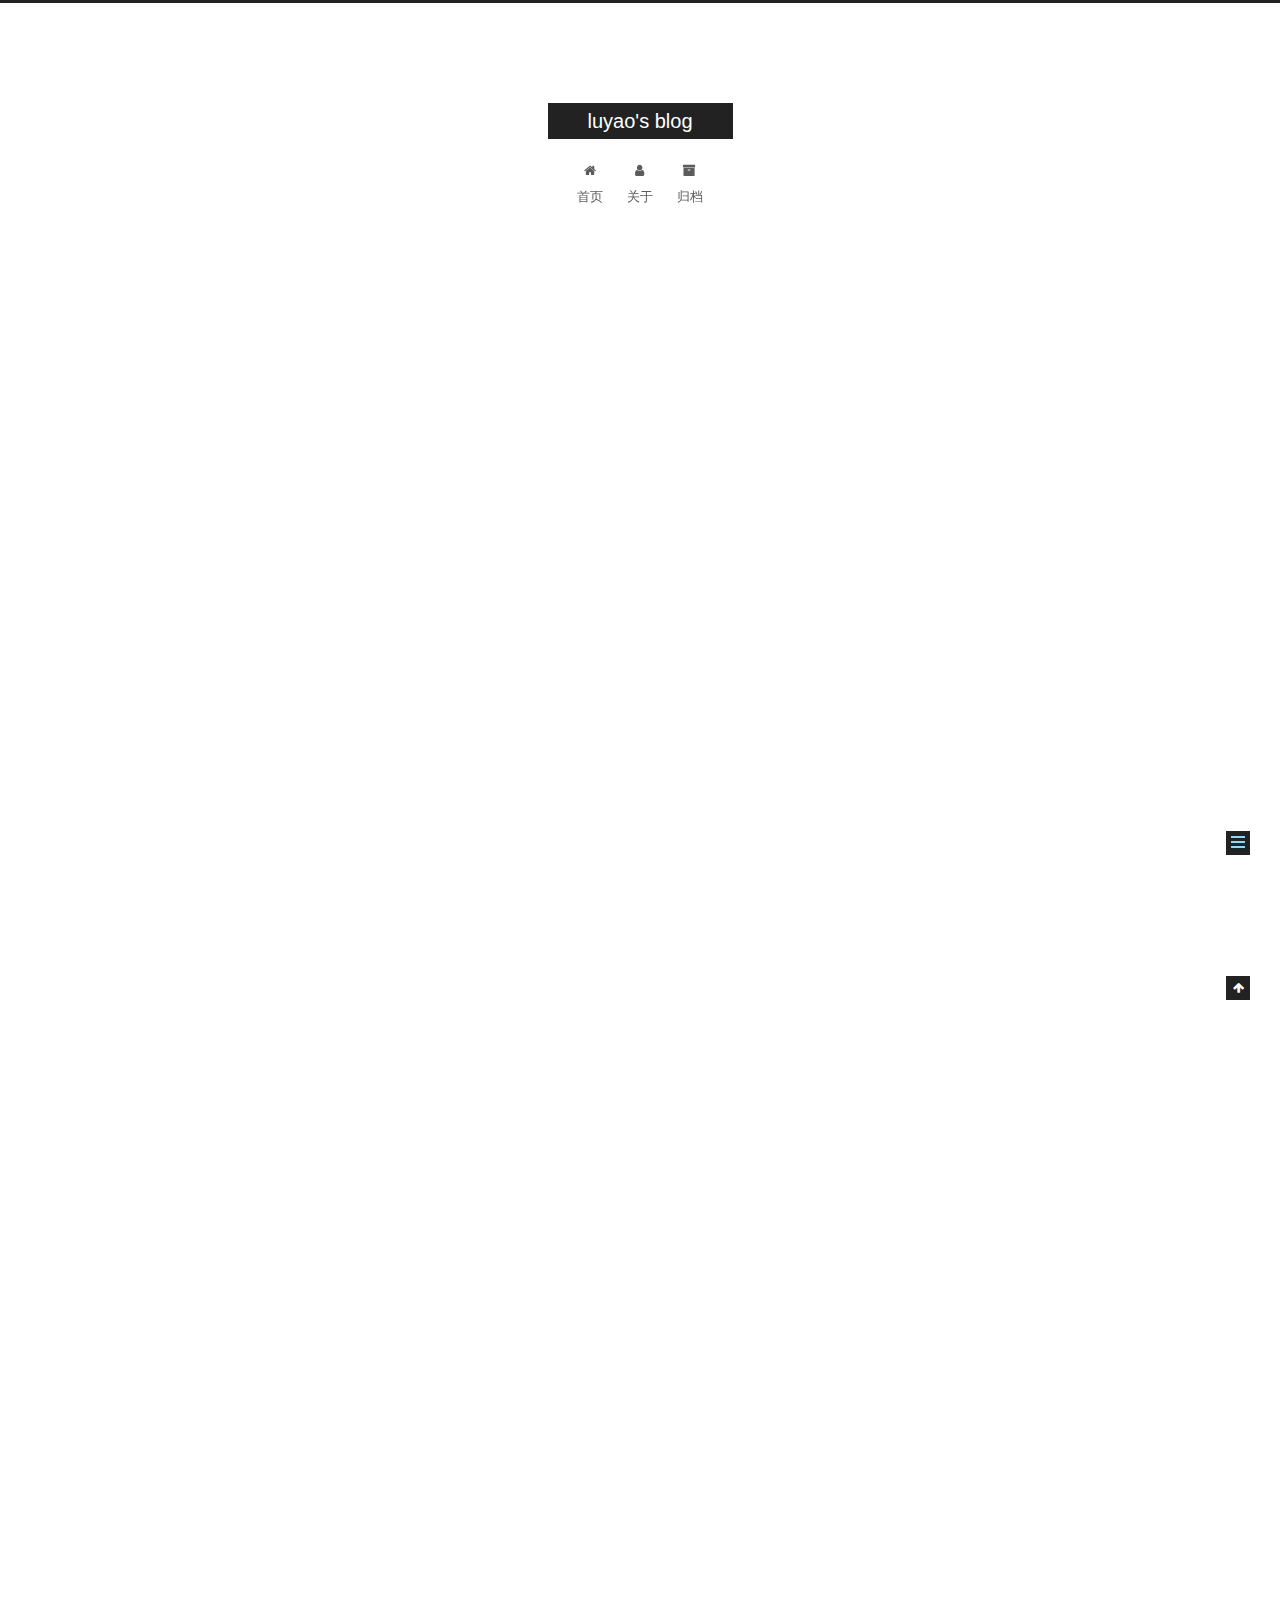
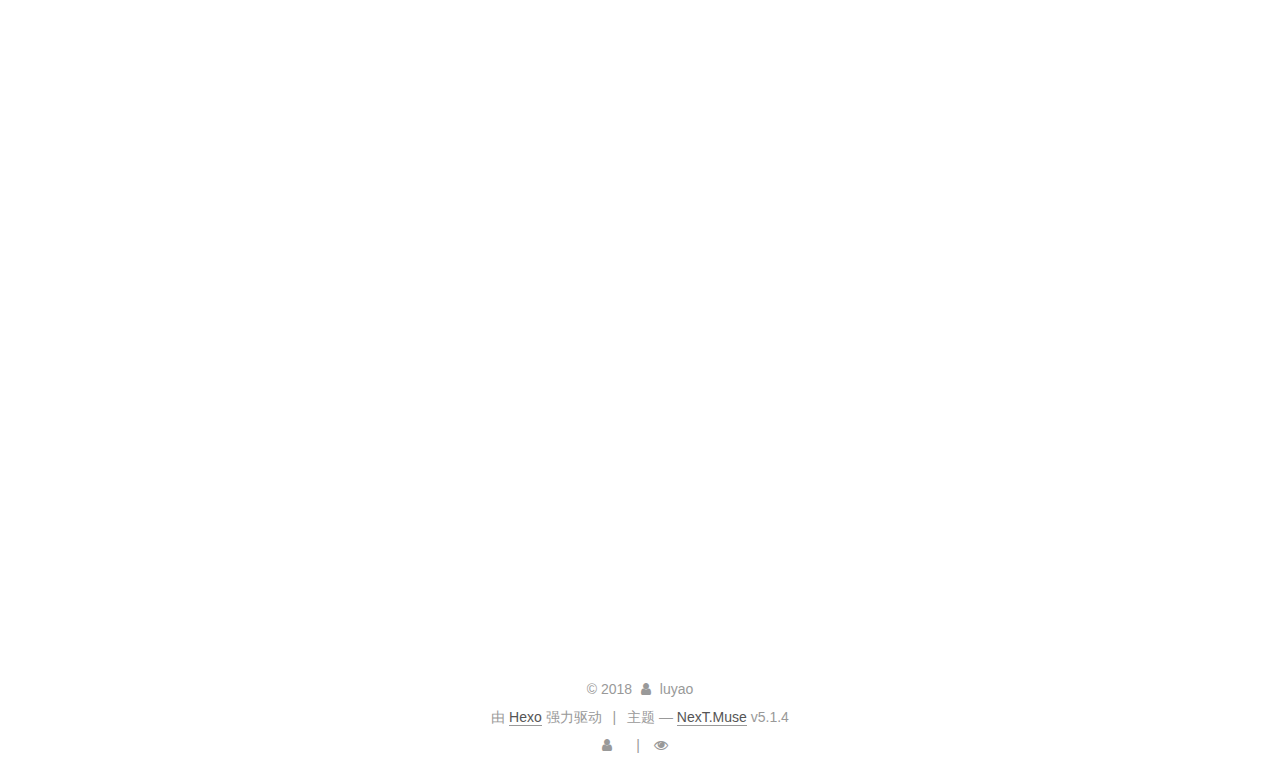
<file: 2018/01/31/cache/index.html>
<!DOCTYPE html>



  


<html class="theme-next muse use-motion" lang="zh-Hans">
<head>
  <meta charset="UTF-8"/>
<meta http-equiv="X-UA-Compatible" content="IE=edge" />
<meta name="viewport" content="width=device-width, initial-scale=1, maximum-scale=1"/>
<meta name="theme-color" content="#222">









<meta http-equiv="Cache-Control" content="no-transform" />
<meta http-equiv="Cache-Control" content="no-siteapp" />
















  
  
  <link href="/lib/fancybox/source/jquery.fancybox.css?v=2.1.5" rel="stylesheet" type="text/css" />







<link href="/lib/font-awesome/css/font-awesome.min.css?v=4.6.2" rel="stylesheet" type="text/css" />

<link href="/css/main.css?v=5.1.4" rel="stylesheet" type="text/css" />


  <link rel="apple-touch-icon" sizes="180x180" href="/images/apple-touch-icon-next.png?v=5.1.4">


  <link rel="icon" type="image/png" sizes="32x32" href="/images/favicon-32x32-next.png?v=5.1.4">


  <link rel="icon" type="image/png" sizes="16x16" href="/images/favicon-16x16-next.png?v=5.1.4">


  <link rel="mask-icon" href="/images/logo.svg?v=5.1.4" color="#222">





  <meta name="keywords" content="Hexo, NexT" />










<meta name="description" content="本文译自: 这里 引言  缓存利用得当的话，有很大益处，比如节省带宽，降低服务器压力等，但是很多网站没能够很好地利用缓存，造成一些相互依赖的资源出现不同步的情况。">
<meta property="og:type" content="article">
<meta property="og:title" content="【译】-【缓存】最佳实践">
<meta property="og:url" content="http://hualuyao.com/2018/01/31/cache/index.html">
<meta property="og:site_name" content="luyao&#39;s blog">
<meta property="og:description" content="本文译自: 这里 引言  缓存利用得当的话，有很大益处，比如节省带宽，降低服务器压力等，但是很多网站没能够很好地利用缓存，造成一些相互依赖的资源出现不同步的情况。">
<meta property="og:locale" content="zh-Hans">
<meta property="og:image" content="http://hualuyao.com/images/20180323/cache1.png">
<meta property="og:image" content="http://hualuyao.com/images/20180323/cache2.png">
<meta property="og:updated_time" content="2018-03-23T16:32:54.000Z">
<meta name="twitter:card" content="summary">
<meta name="twitter:title" content="【译】-【缓存】最佳实践">
<meta name="twitter:description" content="本文译自: 这里 引言  缓存利用得当的话，有很大益处，比如节省带宽，降低服务器压力等，但是很多网站没能够很好地利用缓存，造成一些相互依赖的资源出现不同步的情况。">
<meta name="twitter:image" content="http://hualuyao.com/images/20180323/cache1.png">



<script type="text/javascript" id="hexo.configurations">
  var NexT = window.NexT || {};
  var CONFIG = {
    root: '/',
    scheme: 'Muse',
    version: '5.1.4',
    sidebar: {"position":"left","display":"post","offset":12,"b2t":false,"scrollpercent":false,"onmobile":false},
    fancybox: true,
    tabs: true,
    motion: {"enable":true,"async":false,"transition":{"post_block":"fadeIn","post_header":"slideDownIn","post_body":"slideDownIn","coll_header":"slideLeftIn","sidebar":"slideUpIn"}},
    duoshuo: {
      userId: '0',
      author: '博主'
    },
    algolia: {
      applicationID: '',
      apiKey: '',
      indexName: '',
      hits: {"per_page":10},
      labels: {"input_placeholder":"Search for Posts","hits_empty":"We didn't find any results for the search: ${query}","hits_stats":"${hits} results found in ${time} ms"}
    }
  };
</script>



  <link rel="canonical" href="http://hualuyao.com/2018/01/31/cache/"/>





  <title>【译】-【缓存】最佳实践 | luyao's blog</title>
  








</head>

<body itemscope itemtype="http://schema.org/WebPage" lang="zh-Hans">

  
  
    
  

  <div class="container sidebar-position-left page-post-detail">
    <div class="headband"></div>

    <header id="header" class="header" itemscope itemtype="http://schema.org/WPHeader">
      <div class="header-inner"><div class="site-brand-wrapper">
  <div class="site-meta ">
    

    <div class="custom-logo-site-title">
      <a href="/"  class="brand" rel="start">
        <span class="logo-line-before"><i></i></span>
        <span class="site-title">luyao's blog</span>
        <span class="logo-line-after"><i></i></span>
      </a>
    </div>
      
        <p class="site-subtitle"></p>
      
  </div>

  <div class="site-nav-toggle">
    <button>
      <span class="btn-bar"></span>
      <span class="btn-bar"></span>
      <span class="btn-bar"></span>
    </button>
  </div>
</div>

<nav class="site-nav">
  

  
    <ul id="menu" class="menu">
      
        
        <li class="menu-item menu-item-home">
          <a href="/" rel="section">
            
              <i class="menu-item-icon fa fa-fw fa-home"></i> <br />
            
            首页
          </a>
        </li>
      
        
        <li class="menu-item menu-item-about">
          <a href="/about/" rel="section">
            
              <i class="menu-item-icon fa fa-fw fa-user"></i> <br />
            
            关于
          </a>
        </li>
      
        
        <li class="menu-item menu-item-archives">
          <a href="/archives/" rel="section">
            
              <i class="menu-item-icon fa fa-fw fa-archive"></i> <br />
            
            归档
          </a>
        </li>
      

      
    </ul>
  

  
</nav>



 </div>
    </header>

    <main id="main" class="main">
      <div class="main-inner">
        <div class="content-wrap">
          <div id="content" class="content">
            

  <div id="posts" class="posts-expand">
    

  

  
  
  

  <article class="post post-type-normal" itemscope itemtype="http://schema.org/Article">
  
  
  
  <div class="post-block">
    <link itemprop="mainEntityOfPage" href="http://hualuyao.com/2018/01/31/cache/">

    <span hidden itemprop="author" itemscope itemtype="http://schema.org/Person">
      <meta itemprop="name" content="luyao">
      <meta itemprop="description" content="">
      <meta itemprop="image" content="/images/avatar.gif">
    </span>

    <span hidden itemprop="publisher" itemscope itemtype="http://schema.org/Organization">
      <meta itemprop="name" content="luyao's blog">
    </span>

    
      <header class="post-header">

        
        
          <h1 class="post-title" itemprop="name headline">【译】-【缓存】最佳实践</h1>
        

        <div class="post-meta">
          <span class="post-time">
            
              <span class="post-meta-item-icon">
                <i class="fa fa-calendar-o"></i>
              </span>
              
                <span class="post-meta-item-text">发表于</span>
              
              <time title="创建于" itemprop="dateCreated datePublished" datetime="2018-01-31T17:45:52+08:00">
                2018-01-31
              </time>
            

            

            
          </span>

          

          
            
              <span class="post-comments-count">
                <span class="post-meta-divider">|</span>
                <span class="post-meta-item-icon">
                  <i class="fa fa-comment-o"></i>
                </span>
                <a href="/2018/01/31/cache/#comments" itemprop="discussionUrl">
                  <span class="post-comments-count gitment-comments-count" data-xid="/2018/01/31/cache/" itemprop="commentsCount"></span>
                </a>
              </span>
            
          

          
          

          
            <span class="post-meta-divider">|</span>
            <span class="page-pv"><i class="fa fa-file-o"></i>
            <span class="busuanzi-value" id="busuanzi_value_page_pv" ></span>
            </span>
          

          

          

        </div>
      </header>
    

    
    
    
    <div class="post-body" itemprop="articleBody">

      
      

      
        <p><strong>本文译自: <a href="https://jakearchibald.com/2016/caching-best-practices/" target="_blank" rel="noopener">这里</a></strong></p>
<p>引言</p>
<blockquote>
<p>缓存利用得当的话，有很大益处，比如节省带宽，降低服务器压力等，但是很多网站没能够很好地利用缓存，造成一些相互依赖的资源出现不同步的情况。</p>
</blockquote>
<a id="more"></a>
<p>关于缓存的处理方案主要可以分为以下两种：</p>
<h2 id="方案一：资源内容保持不变-超长的max-age"><a href="#方案一：资源内容保持不变-超长的max-age" class="headerlink" title="方案一：资源内容保持不变+超长的max-age"></a>方案一：资源内容保持不变+超长的max-age</h2><figure class="highlight lasso"><table><tr><td class="gutter"><pre><span class="line">1</span><br></pre></td><td class="code"><pre><span class="line"><span class="keyword">Cache</span><span class="params">-Control</span>: <span class="keyword">max</span><span class="params">-age</span>=<span class="number">31536000</span></span><br></pre></td></tr></table></figure>
<ul>
<li>这个url对应的资源永远保持不变</li>
<li>浏览器/CDN可以将该资源缓存很久</li>
<li>对于没有超过max-age的缓存内容可以直接使用，而不必再向服务器请求</li>
</ul>
<p>如下图所示：<br><img src="/images/20180323/cache1.png" alt="图片描述"></p>
<p>在这种情况下，一个url对应的资源应该是一直保持不变的，如果我们想更新资源，只能通过更改url的方式来实现：</p>
<figure class="highlight routeros"><table><tr><td class="gutter"><pre><span class="line">1</span><br><span class="line">2</span><br><span class="line">3</span><br></pre></td><td class="code"><pre><span class="line">&lt;script <span class="attribute">src</span>=<span class="string">"/script-f93bca2c.js"</span>&gt;&lt;/script&gt;</span><br><span class="line">&lt;link <span class="attribute">rel</span>=<span class="string">"stylesheet"</span> <span class="attribute">href</span>=<span class="string">"/styles-a837cb1e.css"</span>&gt;</span><br><span class="line">&lt;img <span class="attribute">src</span>=<span class="string">"/cats-0e9a2ef4.jpg"</span> <span class="attribute">alt</span>=<span class="string">"…"</span>&gt;</span><br></pre></td></tr></table></figure>
<p>可以看到，url中带有一串码，该码是与资源内容相关的，可以是版本号，修改日期，或者文件内容的hash值。</p>
<p>大部分服务器端的框架会有一些工具来让这件事情变得简单，</p>
<p>可是，这种方式并不适用于一些文章或者博客之类的网站，这些网站的url不能通过版本号来管理，而且内容也是经常需要改变的。</p>
<h2 id="方案二：内容可变，每次都需要服务器再次校验（revalidated）"><a href="#方案二：内容可变，每次都需要服务器再次校验（revalidated）" class="headerlink" title="方案二：内容可变，每次都需要服务器再次校验（revalidated）"></a>方案二：内容可变，每次都需要服务器再次校验（revalidated）</h2><figure class="highlight sql"><table><tr><td class="gutter"><pre><span class="line">1</span><br></pre></td><td class="code"><pre><span class="line"><span class="keyword">Cache</span>-Control: <span class="keyword">no</span>-<span class="keyword">cache</span></span><br></pre></td></tr></table></figure>
<ul>
<li>这个url对应的资源是可变的</li>
<li>本地缓存只有在服务器验证过是最新的之后才可以使用</li>
</ul>
<p><strong>（译者注：可参照304场景）</strong></p>
<p>如下图所示：<br><img src="/images/20180323/cache2.png" alt="图片描述"></p>
<p>注意：<code>no-cache</code>并不是指不缓存，而是指在使用缓存之前，必须首先向服务器端确认资源是否为最新。<br><code>no-store</code>指不允许缓存。同样的<code>must-revalidate</code>并非是指必须重新验证，它的意思是，只有当本地的缓存已经超过最长缓存时间时，才需要重新验证。</p>
<p>在这种场景下，可以在响应头中添加<code>ETag</code>或者<code>Last-Modified</code>。这样，当客户端在下次请求的时候，就会在请求头中带上这些信息，分别对应的是<code>If-None-Match</code>和<code>If-Modified-Since</code>。服务器端根据该标识判断资源是否为最新的，如果是，则返回<code>304</code>状态码。</p>
<p>这种设置总是会需要一次网络请求的（来验证本地的缓存资源是否为最新），因此相比于第一种方式，增加了网络请求。</p>

      
    </div>
    
    
    

    

    

    

    <footer class="post-footer">
      

      
      
      

      
        <div class="post-nav">
          <div class="post-nav-next post-nav-item">
            
              <a href="/2018/01/13/小而美的backbone/" rel="next" title="小而美的backbone">
                <i class="fa fa-chevron-left"></i> 小而美的backbone
              </a>
            
          </div>

          <span class="post-nav-divider"></span>

          <div class="post-nav-prev post-nav-item">
            
          </div>
        </div>
      

      
      
    </footer>
  </div>
  
  
  
  </article>



    <div class="post-spread">
      
    </div>
  </div>


          </div>
          


          

  
    <div class="comments" id="comments">
      
        <div id="gitment-container"></div>
      
    </div>

  



        </div>
        
          
  
  <div class="sidebar-toggle">
    <div class="sidebar-toggle-line-wrap">
      <span class="sidebar-toggle-line sidebar-toggle-line-first"></span>
      <span class="sidebar-toggle-line sidebar-toggle-line-middle"></span>
      <span class="sidebar-toggle-line sidebar-toggle-line-last"></span>
    </div>
  </div>

  <aside id="sidebar" class="sidebar">
    
    <div class="sidebar-inner">

      

      
        <ul class="sidebar-nav motion-element">
          <li class="sidebar-nav-toc sidebar-nav-active" data-target="post-toc-wrap">
            文章目录
          </li>
          <li class="sidebar-nav-overview" data-target="site-overview-wrap">
            站点概览
          </li>
        </ul>
      

      <section class="site-overview-wrap sidebar-panel">
        <div class="site-overview">
          <div class="site-author motion-element" itemprop="author" itemscope itemtype="http://schema.org/Person">
            
              <p class="site-author-name" itemprop="name">luyao</p>
              <p class="site-description motion-element" itemprop="description"></p>
          </div>

          <nav class="site-state motion-element">

            
              <div class="site-state-item site-state-posts">
              
                <a href="/archives/">
              
                  <span class="site-state-item-count">4</span>
                  <span class="site-state-item-name">日志</span>
                </a>
              </div>
            

            

            

          </nav>

          

          

          
          

          
          
            <div class="links-of-blogroll motion-element links-of-blogroll-block">
              <div class="links-of-blogroll-title">
                <i class="fa  fa-fw fa-link"></i>
                Links
              </div>
              <ul class="links-of-blogroll-list">
                
                  <li class="links-of-blogroll-item">
                    <a href="http://zhiyuanzhao.com" title="zhiyuanzhao.com" target="_blank">zhiyuanzhao.com</a>
                  </li>
                
                  <li class="links-of-blogroll-item">
                    <a href="http://www.fengup.top" title="fengup" target="_blank">fengup</a>
                  </li>
                
              </ul>
            </div>
          

          

        </div>
      </section>

      
      <!--noindex-->
        <section class="post-toc-wrap motion-element sidebar-panel sidebar-panel-active">
          <div class="post-toc">

            
              
            

            
              <div class="post-toc-content"><ol class="nav"><li class="nav-item nav-level-2"><a class="nav-link" href="#方案一：资源内容保持不变-超长的max-age"><span class="nav-number">1.</span> <span class="nav-text">方案一：资源内容保持不变+超长的max-age</span></a></li><li class="nav-item nav-level-2"><a class="nav-link" href="#方案二：内容可变，每次都需要服务器再次校验（revalidated）"><span class="nav-number">2.</span> <span class="nav-text">方案二：内容可变，每次都需要服务器再次校验（revalidated）</span></a></li></ol></div>
            

          </div>
        </section>
      <!--/noindex-->
      

      

    </div>
  </aside>


        
      </div>
    </main>

    <footer id="footer" class="footer">
      <div class="footer-inner">
        <div class="copyright">&copy; <span itemprop="copyrightYear">2018</span>
  <span class="with-love">
    <i class="fa fa-user"></i>
  </span>
  <span class="author" itemprop="copyrightHolder">luyao</span>

  
</div>


  <div class="powered-by">由 <a class="theme-link" target="_blank" href="https://hexo.io">Hexo</a> 强力驱动</div>



  <span class="post-meta-divider">|</span>



  <div class="theme-info">主题 &mdash; <a class="theme-link" target="_blank" href="https://github.com/iissnan/hexo-theme-next">NexT.Muse</a> v5.1.4</div>




        
<div class="busuanzi-count">
  <script async src="https://dn-lbstatics.qbox.me/busuanzi/2.3/busuanzi.pure.mini.js"></script>

  
    <span class="site-uv">
      <i class="fa fa-user"></i>
      <span class="busuanzi-value" id="busuanzi_value_site_uv"></span>
      
    </span>
  

  
    <span class="site-pv">
      <i class="fa fa-eye"></i>
      <span class="busuanzi-value" id="busuanzi_value_site_pv"></span>
      
    </span>
  
</div>








        
      </div>
    </footer>

    
      <div class="back-to-top">
        <i class="fa fa-arrow-up"></i>
        
      </div>
    

    

  </div>

  

<script type="text/javascript">
  if (Object.prototype.toString.call(window.Promise) !== '[object Function]') {
    window.Promise = null;
  }
</script>









  












  
  
    <script type="text/javascript" src="/lib/jquery/index.js?v=2.1.3"></script>
  

  
  
    <script type="text/javascript" src="/lib/fastclick/lib/fastclick.min.js?v=1.0.6"></script>
  

  
  
    <script type="text/javascript" src="/lib/jquery_lazyload/jquery.lazyload.js?v=1.9.7"></script>
  

  
  
    <script type="text/javascript" src="/lib/velocity/velocity.min.js?v=1.2.1"></script>
  

  
  
    <script type="text/javascript" src="/lib/velocity/velocity.ui.min.js?v=1.2.1"></script>
  

  
  
    <script type="text/javascript" src="/lib/fancybox/source/jquery.fancybox.pack.js?v=2.1.5"></script>
  


  


  <script type="text/javascript" src="/js/src/utils.js?v=5.1.4"></script>

  <script type="text/javascript" src="/js/src/motion.js?v=5.1.4"></script>



  
  

  
  <script type="text/javascript" src="/js/src/scrollspy.js?v=5.1.4"></script>
<script type="text/javascript" src="/js/src/post-details.js?v=5.1.4"></script>



  


  <script type="text/javascript" src="/js/src/bootstrap.js?v=5.1.4"></script>



  


  




	





  





  







<!-- LOCAL: You can save these files to your site and update links -->
    
        
        <link rel="stylesheet" href="https://aimingoo.github.io/gitmint/style/default.css">
        <script src="https://aimingoo.github.io/gitmint/dist/gitmint.browser.js"></script>
    
<!-- END LOCAL -->

    

    
      <script type="text/javascript">
      function renderGitment(){
        var gitment = new Gitmint({
            id: window.location.pathname, 
            owner: 'bupthly',
            repo: 'bupthly.github.io',
            
            lang: "zh-Hans" || navigator.language || navigator.systemLanguage || navigator.userLanguage,
            
            oauth: {
            
            
                client_secret: 'ec1420707e7bd0d60f4486bc6b6f10b0f7dee548',
            
                client_id: '280874126ad082d94755'
            }});
        gitment.render('gitment-container');
      }

      
      renderGitment();
      
      </script>
    







  





  

  

  

  
  

  

  

  

</body>
</html>
</file>
<file: css/main.css>
/* normalize.css v3.0.2 | MIT License | git.io/normalize */
html {
  font-family: sans-serif; /* 1 */
  -ms-text-size-adjust: 100%; /* 2 */
  -webkit-text-size-adjust: 100%; /* 2 */
}
body {
  margin: 0;
}
article,
aside,
details,
figcaption,
figure,
footer,
header,
hgroup,
main,
menu,
nav,
section,
summary {
  display: block;
}
audio,
canvas,
progress,
video {
  display: inline-block; /* 1 */
  vertical-align: baseline; /* 2 */
}
audio:not([controls]) {
  display: none;
  height: 0;
}
[hidden],
template {
  display: none;
}
a {
  background-color: transparent;
}
a:active,
a:hover {
  outline: 0;
}
abbr[title] {
  border-bottom: 1px dotted;
}
b,
strong {
  font-weight: bold;
}
dfn {
  font-style: italic;
}
h1 {
  font-size: 2em;
  margin: 0.67em 0;
}
mark {
  background: #ff0;
  color: #000;
}
small {
  font-size: 80%;
}
sub,
sup {
  font-size: 75%;
  line-height: 0;
  position: relative;
  vertical-align: baseline;
}
sup {
  top: -0.5em;
}
sub {
  bottom: -0.25em;
}
img {
  border: 0;
}
svg:not(:root) {
  overflow: hidden;
}
figure {
  margin: 1em 40px;
}
hr {
  -moz-box-sizing: content-box;
  box-sizing: content-box;
  height: 0;
}
pre {
  overflow: auto;
}
code,
kbd,
pre,
samp {
  font-family: monospace, monospace;
  font-size: 1em;
}
button,
input,
optgroup,
select,
textarea {
  color: inherit; /* 1 */
  font: inherit; /* 2 */
  margin: 0; /* 3 */
}
button {
  overflow: visible;
}
button,
select {
  text-transform: none;
}
button,
html input[type="button"],
input[type="reset"],
input[type="submit"] {
  -webkit-appearance: button; /* 2 */
  cursor: pointer; /* 3 */
}
button[disabled],
html input[disabled] {
  cursor: default;
}
button::-moz-focus-inner,
input::-moz-focus-inner {
  border: 0;
  padding: 0;
}
input {
  line-height: normal;
}
input[type="checkbox"],
input[type="radio"] {
  box-sizing: border-box; /* 1 */
  padding: 0; /* 2 */
}
input[type="number"]::-webkit-inner-spin-button,
input[type="number"]::-webkit-outer-spin-button {
  height: auto;
}
input[type="search"] {
  -webkit-appearance: textfield; /* 1 */
  -moz-box-sizing: content-box;
  -webkit-box-sizing: content-box; /* 2 */
  box-sizing: content-box;
}
input[type="search"]::-webkit-search-cancel-button,
input[type="search"]::-webkit-search-decoration {
  -webkit-appearance: none;
}
fieldset {
  border: 1px solid #c0c0c0;
  margin: 0 2px;
  padding: 0.35em 0.625em 0.75em;
}
legend {
  border: 0; /* 1 */
  padding: 0; /* 2 */
}
textarea {
  overflow: auto;
}
optgroup {
  font-weight: bold;
}
table {
  border-collapse: collapse;
  border-spacing: 0;
}
td,
th {
  padding: 0;
}
::selection {
  background: #262a30;
  color: #fff;
}
body {
  position: relative;
  font-family: 'Lato', "PingFang SC", "Microsoft YaHei", sans-serif;
  font-size: 14px;
  line-height: 2;
  color: #555;
  background: #fff;
}
@media (max-width: 767px) {
  body {
    padding-right: 0 !important;
  }
}
@media (min-width: 768px) and (max-width: 991px) {
  body {
    padding-right: 0 !important;
  }
}
@media (min-width: 1600px) {
  body {
    font-size: 16px;
  }
}
h1,
h2,
h3,
h4,
h5,
h6 {
  margin: 0;
  padding: 0;
  font-weight: bold;
  line-height: 1.5;
  font-family: 'Lato', "PingFang SC", "Microsoft YaHei", sans-serif;
}
h2,
h3,
h4,
h5,
h6 {
  margin: 20px 0 15px;
}
h1 {
  font-size: 22px;
}
@media (max-width: 767px) {
  h1 {
    font-size: 18px;
  }
}
h2 {
  font-size: 20px;
}
@media (max-width: 767px) {
  h2 {
    font-size: 16px;
  }
}
h3 {
  font-size: 18px;
}
@media (max-width: 767px) {
  h3 {
    font-size: 14px;
  }
}
h4 {
  font-size: 16px;
}
@media (max-width: 767px) {
  h4 {
    font-size: 12px;
  }
}
h5 {
  font-size: 14px;
}
@media (max-width: 767px) {
  h5 {
    font-size: 10px;
  }
}
h6 {
  font-size: 12px;
}
@media (max-width: 767px) {
  h6 {
    font-size: 8px;
  }
}
p {
  margin: 0 0 20px 0;
}
a {
  color: #555;
  text-decoration: none;
  outline: none;
  border-bottom: 1px solid #999;
  word-wrap: break-word;
}
a:hover {
  color: #222;
  border-bottom-color: #222;
}
blockquote {
  margin: 0;
  padding: 0;
}
img {
  display: block;
  margin: auto;
  max-width: 100%;
  height: auto;
}
hr {
  margin: 40px 0;
  height: 3px;
  border: none;
  background-color: #ddd;
  background-image: repeating-linear-gradient(-45deg, #fff, #fff 4px, transparent 4px, transparent 8px);
}
blockquote {
  padding: 0 15px;
  color: #666;
  border-left: 4px solid #ddd;
}
blockquote cite::before {
  content: "-";
  padding: 0 5px;
}
dt {
  font-weight: 700;
}
dd {
  margin: 0;
  padding: 0;
}
kbd {
  border: 1px solid #ccc;
  border-radius: 0.2em;
  box-shadow: 0.1em 0.1em 0.2em rgba(0,0,0,0.1);
  background-color: #f9f9f9;
  font-family: inherit;
  background-image: -webkit-linear-gradient(top, #eee, #fff, #eee);
  padding: 0.1em 0.3em;
  white-space: nowrap;
}
.text-left {
  text-align: left;
}
.text-center {
  text-align: center;
}
.text-right {
  text-align: right;
}
.text-justify {
  text-align: justify;
}
.text-nowrap {
  white-space: nowrap;
}
.text-lowercase {
  text-transform: lowercase;
}
.text-uppercase {
  text-transform: uppercase;
}
.text-capitalize {
  text-transform: capitalize;
}
.center-block {
  display: block;
  margin-left: auto;
  margin-right: auto;
}
.clearfix:before,
.clearfix:after {
  content: " ";
  display: table;
}
.clearfix:after {
  clear: both;
}
.pullquote {
  width: 45%;
}
.pullquote.left {
  float: left;
  margin-left: 5px;
  margin-right: 10px;
}
.pullquote.right {
  float: right;
  margin-left: 10px;
  margin-right: 5px;
}
.affix.affix.affix {
  position: fixed;
}
.translation {
  margin-top: -20px;
  font-size: 14px;
  color: #999;
}
.scrollbar-measure {
  width: 100px;
  height: 100px;
  overflow: scroll;
  position: absolute;
  top: -9999px;
}
.use-motion .motion-element {
  opacity: 0;
}
table {
  margin: 20px 0;
  width: 100%;
  border-collapse: collapse;
  border-spacing: 0;
  border: 1px solid #ddd;
  font-size: 14px;
  table-layout: fixed;
  word-wrap: break-all;
}
table>tbody>tr:nth-of-type(odd) {
  background-color: #f9f9f9;
}
table>tbody>tr:hover {
  background-color: #f5f5f5;
}
caption,
th,
td {
  padding: 8px;
  text-align: left;
  vertical-align: middle;
  font-weight: normal;
}
th,
td {
  border-bottom: 3px solid #ddd;
  border-right: 1px solid #eee;
}
th {
  padding-bottom: 10px;
  font-weight: 700;
}
td {
  border-bottom-width: 1px;
}
html,
body {
  height: 100%;
}
.container {
  position: relative;
  min-height: 100%;
}
.header-inner {
  margin: 0 auto;
  padding: 100px 0 70px;
  width: 700px;
}
@media (min-width: 1600px) {
  .container .header-inner {
    width: 900px;
  }
}
.main {
  padding-bottom: 150px;
}
.main-inner {
  margin: 0 auto;
  width: 700px;
}
@media (min-width: 1600px) {
  .container .main-inner {
    width: 900px;
  }
}
.footer {
  position: absolute;
  left: 0;
  bottom: 0;
  width: 100%;
  min-height: 50px;
}
.footer-inner {
  box-sizing: border-box;
  margin: 20px auto;
  width: 700px;
}
@media (min-width: 1600px) {
  .container .footer-inner {
    width: 900px;
  }
}
pre,
.highlight {
  overflow: auto;
  margin: 20px 0;
  padding: 0;
  font-size: 13px;
  color: #4d4d4c;
  background: #f7f7f7;
  line-height: 1.6;
}
pre,
code {
  font-family: consolas, Menlo, "PingFang SC", "Microsoft YaHei", monospace;
}
code {
  padding: 2px 4px;
  word-wrap: break-word;
  color: #555;
  background: #eee;
  border-radius: 3px;
  font-size: 13px;
}
pre {
  padding: 10px;
}
pre code {
  padding: 0;
  color: #4d4d4c;
  background: none;
  text-shadow: none;
}
.highlight {
  border-radius: 1px;
}
.highlight pre {
  border: none;
  margin: 0;
  padding: 10px 0;
}
.highlight table {
  margin: 0;
  width: auto;
  border: none;
}
.highlight td {
  border: none;
  padding: 0;
}
.highlight figcaption {
  font-size: 1em;
  color: #4d4d4c;
  line-height: 1em;
  margin-bottom: 1em;
}
.highlight figcaption:before,
.highlight figcaption:after {
  content: " ";
  display: table;
}
.highlight figcaption:after {
  clear: both;
}
.highlight figcaption a {
  float: right;
  color: #4d4d4c;
}
.highlight figcaption a:hover {
  border-bottom-color: #4d4d4c;
}
.highlight .gutter pre {
  padding-left: 10px;
  padding-right: 10px;
  color: #869194;
  text-align: right;
  background-color: #eff2f3;
}
.highlight .code pre {
  width: 100%;
  padding-left: 10px;
  padding-right: 10px;
  background-color: #f7f7f7;
}
.highlight .line {
  height: 20px;
}
.gutter {
  -webkit-user-select: none;
  -moz-user-select: none;
  -ms-user-select: none;
  user-select: none;
}
.gist table {
  width: auto;
}
.gist table td {
  border: none;
}
pre .deletion {
  background: #fdd;
}
pre .addition {
  background: #dfd;
}
pre .meta {
  color: #8959a8;
}
pre .comment {
  color: #8e908c;
}
pre .variable,
pre .attribute,
pre .tag,
pre .regexp,
pre .ruby .constant,
pre .xml .tag .title,
pre .xml .pi,
pre .xml .doctype,
pre .html .doctype,
pre .css .id,
pre .css .class,
pre .css .pseudo {
  color: #c82829;
}
pre .number,
pre .preprocessor,
pre .built_in,
pre .literal,
pre .params,
pre .constant,
pre .command {
  color: #f5871f;
}
pre .ruby .class .title,
pre .css .rules .attribute,
pre .string,
pre .value,
pre .inheritance,
pre .header,
pre .ruby .symbol,
pre .xml .cdata,
pre .special,
pre .number,
pre .formula {
  color: #718c00;
}
pre .title,
pre .css .hexcolor {
  color: #3e999f;
}
pre .function,
pre .python .decorator,
pre .python .title,
pre .ruby .function .title,
pre .ruby .title .keyword,
pre .perl .sub,
pre .javascript .title,
pre .coffeescript .title {
  color: #4271ae;
}
pre .keyword,
pre .javascript .function {
  color: #8959a8;
}
.full-image.full-image.full-image.full-image {
  border: none;
  max-width: 100%;
  width: auto;
  margin: 20px auto 25px;
}
@media (min-width: 992px) {
  .full-image.full-image.full-image.full-image {
    max-width: none;
    width: 110%;
    margin: 25px -5%;
  }
}
.blockquote-center,
.page-home .post-type-quote blockquote,
.page-post-detail .post-type-quote blockquote {
  position: relative;
  margin: 40px 0;
  padding: 0;
  border-left: none;
  text-align: center;
}
.blockquote-center::before,
.page-home .post-type-quote blockquote::before,
.page-post-detail .post-type-quote blockquote::before,
.blockquote-center::after,
.page-home .post-type-quote blockquote::after,
.page-post-detail .post-type-quote blockquote::after {
  position: absolute;
  content: ' ';
  display: block;
  width: 100%;
  height: 24px;
  opacity: 0.2;
  background-repeat: no-repeat;
  background-position: 0 -6px;
  background-size: 22px 22px;
}
.blockquote-center::before,
.page-home .post-type-quote blockquote::before,
.page-post-detail .post-type-quote blockquote::before {
  top: -20px;
  background-image: url("../images/quote-l.svg");
  border-top: 1px solid #ccc;
}
.blockquote-center::after,
.page-home .post-type-quote blockquote::after,
.page-post-detail .post-type-quote blockquote::after {
  bottom: -20px;
  background-image: url("../images/quote-r.svg");
  border-bottom: 1px solid #ccc;
  background-position: 100% 8px;
}
.blockquote-center p,
.page-home .post-type-quote blockquote p,
.page-post-detail .post-type-quote blockquote p,
.blockquote-center div,
.page-home .post-type-quote blockquote div,
.page-post-detail .post-type-quote blockquote div {
  text-align: center;
}
.post .post-body .group-picture img {
  box-sizing: border-box;
  padding: 0 3px;
  border: none;
}
.post .group-picture-row {
  overflow: hidden;
  margin-top: 6px;
}
.post .group-picture-row:first-child {
  margin-top: 0;
}
.post .group-picture-column {
  float: left;
}
.page-post-detail .post-body .group-picture-column {
  float: none;
  margin-top: 10px;
  width: auto !important;
}
.page-post-detail .post-body .group-picture-column img {
  margin: 0 auto;
}
.page-archive .group-picture-container {
  overflow: hidden;
}
.page-archive .group-picture-row {
  float: left;
}
.page-archive .group-picture-row:first-child {
  margin-top: 6px;
}
.page-archive .group-picture-column {
  max-width: 150px;
  max-height: 150px;
}
.post-body .note {
  position: relative;
  padding: 15px;
  margin-bottom: 20px;
  border: 1px solid #eee;
  border-left-width: 5px;
  border-radius: 3px;
}
.post-body .note h2,
.post-body .note h3,
.post-body .note h4,
.post-body .note h5,
.post-body .note h6 {
  margin-top: 0;
  margin-bottom: 0;
  border-bottom: initial;
  padding-top: 0 !important;
}
.post-body .note p:first-child,
.post-body .note ul:first-child,
.post-body .note ol:first-child,
.post-body .note table:first-child,
.post-body .note pre:first-child,
.post-body .note blockquote:first-child {
  margin-top: 0;
}
.post-body .note p:last-child,
.post-body .note ul:last-child,
.post-body .note ol:last-child,
.post-body .note table:last-child,
.post-body .note pre:last-child,
.post-body .note blockquote:last-child {
  margin-bottom: 0;
}
.post-body .note.default {
  border-left-color: #777;
}
.post-body .note.default h2,
.post-body .note.default h3,
.post-body .note.default h4,
.post-body .note.default h5,
.post-body .note.default h6 {
  color: #777;
}
.post-body .note.primary {
  border-left-color: #6f42c1;
}
.post-body .note.primary h2,
.post-body .note.primary h3,
.post-body .note.primary h4,
.post-body .note.primary h5,
.post-body .note.primary h6 {
  color: #6f42c1;
}
.post-body .note.info {
  border-left-color: #428bca;
}
.post-body .note.info h2,
.post-body .note.info h3,
.post-body .note.info h4,
.post-body .note.info h5,
.post-body .note.info h6 {
  color: #428bca;
}
.post-body .note.success {
  border-left-color: #5cb85c;
}
.post-body .note.success h2,
.post-body .note.success h3,
.post-body .note.success h4,
.post-body .note.success h5,
.post-body .note.success h6 {
  color: #5cb85c;
}
.post-body .note.warning {
  border-left-color: #f0ad4e;
}
.post-body .note.warning h2,
.post-body .note.warning h3,
.post-body .note.warning h4,
.post-body .note.warning h5,
.post-body .note.warning h6 {
  color: #f0ad4e;
}
.post-body .note.danger {
  border-left-color: #d9534f;
}
.post-body .note.danger h2,
.post-body .note.danger h3,
.post-body .note.danger h4,
.post-body .note.danger h5,
.post-body .note.danger h6 {
  color: #d9534f;
}
.post-body .label {
  display: inline;
  padding: 0 2px;
  white-space: nowrap;
}
.post-body .label.default {
  background-color: #f0f0f0;
}
.post-body .label.primary {
  background-color: #efe6f7;
}
.post-body .label.info {
  background-color: #e5f2f8;
}
.post-body .label.success {
  background-color: #e7f4e9;
}
.post-body .label.warning {
  background-color: #fcf6e1;
}
.post-body .label.danger {
  background-color: #fae8eb;
}
.post-body .tabs {
  position: relative;
  display: block;
  margin-bottom: 20px;
  padding-top: 10px;
}
.post-body .tabs ul.nav-tabs {
  margin: 0;
  padding: 0;
  display: flex;
  margin-bottom: -1px;
}
@media (max-width: 413px) {
  .post-body .tabs ul.nav-tabs {
    display: block;
    margin-bottom: 5px;
  }
}
.post-body .tabs ul.nav-tabs li.tab {
  list-style-type: none !important;
  margin: 0 0.25em 0 0;
  border-top: 3px solid transparent;
  border-left: 1px solid transparent;
  border-right: 1px solid transparent;
}
@media (max-width: 413px) {
  .post-body .tabs ul.nav-tabs li.tab {
    margin: initial;
    border-top: 1px solid transparent;
    border-left: 3px solid transparent;
    border-right: 1px solid transparent;
    border-bottom: 1px solid transparent;
  }
}
.post-body .tabs ul.nav-tabs li.tab a {
  outline: 0;
  border-bottom: initial;
  display: block;
  line-height: 1.8em;
  padding: 0.25em 0.75em;
  transition-duration: 0.2s;
  transition-timing-function: ease-out;
  transition-delay: 0s;
}
.post-body .tabs ul.nav-tabs li.tab a i {
  width: 1.285714285714286em;
}
.post-body .tabs ul.nav-tabs li.tab.active {
  border-top: 3px solid #fc6423;
  border-left: 1px solid #ddd;
  border-right: 1px solid #ddd;
  background-color: #fff;
}
@media (max-width: 413px) {
  .post-body .tabs ul.nav-tabs li.tab.active {
    border-top: 1px solid #ddd;
    border-left: 3px solid #fc6423;
    border-right: 1px solid #ddd;
    border-bottom: 1px solid #ddd;
  }
}
.post-body .tabs ul.nav-tabs li.tab.active a {
  cursor: default;
  color: #555;
}
.post-body .tabs .tab-content {
  background-color: #fff;
}
.post-body .tabs .tab-content .tab-pane {
  border: 1px solid #ddd;
  padding: 20px 20px 0 20px;
}
.post-body .tabs .tab-content .tab-pane:not(.active) {
  display: none !important;
}
.post-body .tabs .tab-content .tab-pane.active {
  display: block !important;
}
.btn {
  display: inline-block;
  padding: 0 20px;
  font-size: 14px;
  color: #fff;
  background: #222;
  border: 2px solid #222;
  text-decoration: none;
  border-radius: 0;
  transition-property: background-color;
  transition-duration: 0.2s;
  transition-timing-function: ease-in-out;
  transition-delay: 0s;
  line-height: 2;
}
.btn:hover {
  border-color: #222;
  color: #222;
  background: #fff;
}
.btn +.btn {
  margin: 0 0 8px 8px;
}
.btn .fa-fw {
  width: 1.285714285714286em;
  text-align: left;
}
.btn-bar {
  display: block;
  width: 22px;
  height: 2px;
  background: #555;
  border-radius: 1px;
}
.btn-bar+.btn-bar {
  margin-top: 4px;
}
.pagination {
  margin: 120px 0 40px;
  text-align: center;
  border-top: 1px solid #eee;
}
.page-number-basic,
.pagination .prev,
.pagination .next,
.pagination .page-number,
.pagination .space {
  display: inline-block;
  position: relative;
  top: -1px;
  margin: 0 10px;
  padding: 0 11px;
}
@media (max-width: 767px) {
  .page-number-basic,
  .pagination .prev,
  .pagination .next,
  .pagination .page-number,
  .pagination .space {
    margin: 0 5px;
  }
}
.pagination .prev,
.pagination .next,
.pagination .page-number {
  border-bottom: 0;
  border-top: 1px solid #eee;
  transition-property: border-color;
  transition-duration: 0.2s;
  transition-timing-function: ease-in-out;
  transition-delay: 0s;
}
.pagination .prev:hover,
.pagination .next:hover,
.pagination .page-number:hover {
  border-top-color: #222;
}
.pagination .space {
  padding: 0;
  margin: 0;
}
.pagination .prev {
  margin-left: 0;
}
.pagination .next {
  margin-right: 0;
}
.pagination .page-number.current {
  color: #fff;
  background: #ccc;
  border-top-color: #ccc;
}
@media (max-width: 767px) {
  .pagination {
    border-top: none;
  }
  .pagination .prev,
  .pagination .next,
  .pagination .page-number {
    margin-bottom: 10px;
    border-top: 0;
    border-bottom: 1px solid #eee;
    padding: 0 10px;
  }
  .pagination .prev:hover,
  .pagination .next:hover,
  .pagination .page-number:hover {
    border-bottom-color: #222;
  }
}
.comments {
  margin: 60px 20px 0;
}
.tag-cloud {
  text-align: center;
}
.tag-cloud a {
  display: inline-block;
  margin: 10px;
}
.back-to-top {
  box-sizing: border-box;
  position: fixed;
  bottom: -100px;
  right: 30px;
  z-index: 1050;
  padding: 0 6px;
  width: 24px;
  background: #222;
  font-size: 12px;
  opacity: 1;
  color: #fff;
  cursor: pointer;
  text-align: center;
  -webkit-transform: translateZ(0);
  transition-property: bottom;
  transition-duration: 0.2s;
  transition-timing-function: ease-in-out;
  transition-delay: 0s;
}
@media (min-width: 768px) and (max-width: 991px) {
  .back-to-top {
    display: none !important;
  }
}
@media (max-width: 767px) {
  .back-to-top {
    display: none !important;
  }
}
.back-to-top.back-to-top-on {
  bottom: 19px;
}
.header {
  background: transparent;
}
.header-inner {
  position: relative;
}
.headband {
  height: 3px;
  background: #222;
}
.site-meta {
  margin: 0;
  text-align: center;
}
@media (max-width: 767px) {
  .site-meta {
    text-align: center;
  }
}
.brand {
  position: relative;
  display: inline-block;
  padding: 0 40px;
  color: #fff;
  background: #222;
  border-bottom: none;
}
.brand:hover {
  color: #fff;
}
.logo {
  display: inline-block;
  margin-right: 5px;
  line-height: 36px;
  vertical-align: top;
}
.site-title {
  display: inline-block;
  vertical-align: top;
  line-height: 36px;
  font-size: 20px;
  font-weight: normal;
  font-family: 'Lato', "PingFang SC", "Microsoft YaHei", sans-serif;
}
.site-subtitle {
  margin-top: 10px;
  font-size: 13px;
  color: #999;
}
.use-motion .brand {
  opacity: 0;
}
.use-motion .logo,
.use-motion .site-title,
.use-motion .site-subtitle {
  opacity: 0;
  position: relative;
  top: -10px;
}
.site-nav-toggle {
  display: none;
  position: absolute;
  top: 10px;
  left: 10px;
}
@media (max-width: 767px) {
  .site-nav-toggle {
    display: block;
  }
}
.site-nav-toggle button {
  margin-top: 2px;
  padding: 9px 10px;
  background: transparent;
  border: none;
}
@media (max-width: 767px) {
  .site-nav {
    display: none;
    margin: 0 -10px;
    padding: 0 10px;
    clear: both;
    border-top: 1px solid #ddd;
  }
}
@media (min-width: 768px) and (max-width: 991px) {
  .site-nav {
    display: block !important;
  }
}
@media (min-width: 992px) {
  .site-nav {
    display: block !important;
  }
}
.menu {
  margin-top: 20px;
  padding-left: 0;
  text-align: center;
}
.menu .menu-item {
  display: inline-block;
  margin: 0 10px;
  list-style: none;
}
@media screen and (max-width: 767px) {
  .menu .menu-item {
    margin-top: 10px;
  }
}
.menu .menu-item a {
  display: block;
  font-size: 13px;
  line-height: inherit;
  border-bottom: 1px solid transparent;
  transition-property: border-color;
  transition-duration: 0.2s;
  transition-timing-function: ease-in-out;
  transition-delay: 0s;
}
.menu .menu-item a:hover {
  border-bottom-color: #222;
}
.menu .menu-item .fa {
  margin-right: 5px;
}
.use-motion .menu-item {
  opacity: 0;
}
.post-body {
  font-family: 'Lato', "PingFang SC", "Microsoft YaHei", sans-serif;
}
@media (max-width: 767px) {
  .post-body {
    word-break: break-word;
  }
}
.post-body .fancybox img {
  display: block !important;
  margin: 0 auto;
  cursor: pointer;
  cursor: zoom-in;
  cursor: -webkit-zoom-in;
}
.post-body .image-caption,
.post-body .figure .caption {
  margin: -20px auto 15px;
  text-align: center;
  font-size: 14px;
  color: #999;
  font-weight: bold;
  line-height: 1;
}
.post-sticky-flag {
  display: inline-block;
  font-size: 16px;
  -ms-transform: rotate(30deg);
  -webkit-transform: rotate(30deg);
  -moz-transform: rotate(30deg);
  -ms-transform: rotate(30deg);
  -o-transform: rotate(30deg);
  transform: rotate(30deg);
}
.use-motion .post-block,
.use-motion .pagination,
.use-motion .comments {
  opacity: 0;
}
.use-motion .post-header {
  opacity: 0;
}
.use-motion .post-body {
  opacity: 0;
}
.use-motion .collection-title {
  opacity: 0;
}
.posts-expand {
  padding-top: 40px;
}
@media (max-width: 767px) {
  .posts-expand {
    margin: 0 20px;
  }
  .post-body pre .gutter pre {
    padding-right: 10px;
  }
  .post-body .highlight {
    margin-left: 0px;
    margin-right: 0px;
    padding: 0;
  }
  .post-body .highlight .gutter pre {
    padding-right: 10px;
  }
}
@media (min-width: 992px) {
  .posts-expand .post-body {
    text-align: justify;
  }
}
.posts-expand .post-body h2,
.posts-expand .post-body h3,
.posts-expand .post-body h4,
.posts-expand .post-body h5,
.posts-expand .post-body h6 {
  padding-top: 10px;
}
.posts-expand .post-body h2 .header-anchor,
.posts-expand .post-body h3 .header-anchor,
.posts-expand .post-body h4 .header-anchor,
.posts-expand .post-body h5 .header-anchor,
.posts-expand .post-body h6 .header-anchor {
  float: right;
  margin-left: 10px;
  color: #ccc;
  border-bottom-style: none;
  visibility: hidden;
}
.posts-expand .post-body h2 .header-anchor:hover,
.posts-expand .post-body h3 .header-anchor:hover,
.posts-expand .post-body h4 .header-anchor:hover,
.posts-expand .post-body h5 .header-anchor:hover,
.posts-expand .post-body h6 .header-anchor:hover {
  color: inherit;
}
.posts-expand .post-body h2:hover .header-anchor,
.posts-expand .post-body h3:hover .header-anchor,
.posts-expand .post-body h4:hover .header-anchor,
.posts-expand .post-body h5:hover .header-anchor,
.posts-expand .post-body h6:hover .header-anchor {
  visibility: visible;
}
.posts-expand .post-body ul li {
  list-style: circle;
}
.posts-expand .post-body img {
  box-sizing: border-box;
  margin: auto;
  padding: 3px;
  border: 1px solid #ddd;
}
.posts-expand .post-body .fancybox img {
  margin: 0 auto 25px;
}
@media (max-width: 767px) {
  .posts-collapse {
    margin: 0 20px;
  }
  .posts-collapse .post-title,
  .posts-collapse .post-meta {
    display: block;
    width: auto;
    text-align: left;
  }
}
.posts-collapse {
  position: relative;
  z-index: 1010;
  margin-left: 55px;
}
.posts-collapse::after {
  content: " ";
  position: absolute;
  top: 20px;
  left: 0;
  margin-left: -2px;
  width: 4px;
  height: 100%;
  background: #f5f5f5;
  z-index: -1;
}
@media (max-width: 767px) {
  .posts-collapse {
    margin: 0 20px;
  }
}
.posts-collapse .collection-title {
  position: relative;
  margin: 60px 0;
}
.posts-collapse .collection-title h1,
.posts-collapse .collection-title h2 {
  margin-left: 20px;
}
.posts-collapse .collection-title small {
  color: #bbb;
  margin-left: 5px;
}
.posts-collapse .collection-title::before {
  content: " ";
  position: absolute;
  left: 0;
  top: 50%;
  margin-left: -4px;
  margin-top: -4px;
  width: 8px;
  height: 8px;
  background: #bbb;
  border-radius: 50%;
}
.posts-collapse .post {
  margin: 30px 0;
}
.posts-collapse .post-header {
  position: relative;
  transition-duration: 0.2s;
  transition-timing-function: ease-in-out;
  transition-delay: 0s;
  transition-property: border;
  border-bottom: 1px dashed #ccc;
}
.posts-collapse .post-header::before {
  content: " ";
  position: absolute;
  left: 0;
  top: 12px;
  width: 6px;
  height: 6px;
  margin-left: -4px;
  background: #bbb;
  border-radius: 50%;
  border: 1px solid #fff;
  transition-duration: 0.2s;
  transition-timing-function: ease-in-out;
  transition-delay: 0s;
  transition-property: background;
}
.posts-collapse .post-header:hover {
  border-bottom-color: #666;
}
.posts-collapse .post-header:hover::before {
  background: #222;
}
.posts-collapse .post-meta {
  position: absolute;
  font-size: 12px;
  left: 20px;
  top: 5px;
}
.posts-collapse .post-comments-count {
  display: none;
}
.posts-collapse .post-title {
  margin-left: 60px;
  font-size: 16px;
  font-weight: normal;
  line-height: inherit;
}
.posts-collapse .post-title::after {
  margin-left: 3px;
  opacity: 0.6;
}
.posts-collapse .post-title a {
  color: #666;
  border-bottom: none;
}
.page-home .post-type-quote .post-header,
.page-post-detail .post-type-quote .post-header,
.page-home .post-type-quote .post-tags,
.page-post-detail .post-type-quote .post-tags {
  display: none;
}
.posts-expand .post-title {
  text-align: center;
  word-break: break-word;
  font-weight: 400;
}
.posts-expand .post-title-link {
  display: inline-block;
  position: relative;
  color: #555;
  border-bottom: none;
  line-height: 1.2;
  vertical-align: top;
}
.posts-expand .post-title-link::before {
  content: "";
  position: absolute;
  width: 100%;
  height: 2px;
  bottom: 0;
  left: 0;
  background-color: #000;
  visibility: hidden;
  -webkit-transform: scaleX(0);
  -moz-transform: scaleX(0);
  -ms-transform: scaleX(0);
  -o-transform: scaleX(0);
  transform: scaleX(0);
  transition-duration: 0.2s;
  transition-timing-function: ease-in-out;
  transition-delay: 0s;
}
.posts-expand .post-title-link:hover::before {
  visibility: visible;
  -webkit-transform: scaleX(1);
  -moz-transform: scaleX(1);
  -ms-transform: scaleX(1);
  -o-transform: scaleX(1);
  transform: scaleX(1);
}
.posts-expand .post-title-link .fa {
  font-size: 16px;
}
.posts-expand .post-meta {
  margin: 3px 0 60px 0;
  color: #999;
  font-family: 'Lato', "PingFang SC", "Microsoft YaHei", sans-serif;
  font-size: 12px;
  text-align: center;
}
.posts-expand .post-meta .post-category-list {
  display: inline-block;
  margin: 0;
  padding: 3px;
}
.posts-expand .post-meta .post-category-list-link {
  color: #999;
}
.posts-expand .post-meta .post-description {
  font-size: 14px;
  margin-top: 2px;
}
.post-meta-divider {
  margin: 0 0.5em;
}
.post-meta-item-icon {
  margin-right: 3px;
}
@media (min-width: 768px) and (max-width: 991px) {
  .post-meta-item-icon {
    display: inline-block;
  }
}
@media (max-width: 767px) {
  .post-meta-item-icon {
    display: inline-block;
  }
}
@media (min-width: 768px) and (max-width: 991px) {
  .post-meta-item-text {
    display: none;
  }
}
@media (max-width: 767px) {
  .post-meta-item-text {
    display: none;
  }
}
@media (max-width: 767px) {
  .posts-expand .post-comments-count {
    display: none;
  }
}
.post-button {
  margin-top: 40px;
}
.posts-expand .post-tags {
  margin-top: 40px;
  text-align: center;
}
.posts-expand .post-tags a {
  display: inline-block;
  margin-right: 10px;
  font-size: 13px;
}
.post-nav {
  display: table;
  margin-top: 15px;
  width: 100%;
  border-top: 1px solid #eee;
}
.post-nav-divider {
  display: table-cell;
  width: 10%;
}
.post-nav-item {
  display: table-cell;
  padding: 10px 0 0 0;
  width: 45%;
  vertical-align: top;
}
.post-nav-item a {
  position: relative;
  display: block;
  line-height: 25px;
  font-size: 14px;
  color: #555;
  border-bottom: none;
}
.post-nav-item a:hover {
  color: #222;
  border-bottom: none;
}
.post-nav-item a:active {
  top: 2px;
}
.post-nav-item .fa {
  position: absolute;
  top: 8px;
  left: 0;
  font-size: 12px;
}
.post-nav-next a {
  padding-left: 15px;
}
.post-nav-prev {
  text-align: right;
}
.post-nav-prev a {
  padding-right: 15px;
}
.post-nav-prev .fa {
  right: 0;
  left: auto;
}
.posts-expand .post-eof {
  display: block;
  margin: 80px auto 60px;
  width: 8%;
  height: 1px;
  background: #ccc;
  text-align: center;
}
.post:last-child .post-eof.post-eof.post-eof {
  display: none;
}
.post-gallery {
  display: table;
  table-layout: fixed;
  width: 100%;
  border-collapse: separate;
}
.post-gallery-row {
  display: table-row;
}
.post-gallery .post-gallery-img {
  display: table-cell;
  text-align: center;
  vertical-align: middle;
  border: none;
}
.post-gallery .post-gallery-img img {
  max-width: 100%;
  max-height: 100%;
  border: none;
}
.fancybox-close,
.fancybox-close:hover {
  border: none;
}
.rtl.post-body p,
.rtl.post-body a,
.rtl.post-body h1,
.rtl.post-body h2,
.rtl.post-body h3,
.rtl.post-body h4,
.rtl.post-body h5,
.rtl.post-body h6,
.rtl.post-body li,
.rtl.post-body ul,
.rtl.post-body ol {
  direction: rtl;
  font-family: UKIJ Ekran;
}
.rtl.post-title {
  font-family: UKIJ Ekran;
}
.sidebar {
  position: fixed;
  right: 0;
  top: 0;
  bottom: 0;
  width: 0;
  z-index: 1040;
  box-shadow: inset 0 2px 6px #000;
  background: #222;
  -webkit-transform: translateZ(0);
}
.sidebar a {
  color: #999;
  border-bottom-color: #555;
}
.sidebar a:hover {
  color: #eee;
}
@media (min-width: 768px) and (max-width: 991px) {
  .sidebar {
    display: none !important;
  }
}
@media (max-width: 767px) {
  .sidebar {
    display: none !important;
  }
}
.sidebar-inner {
  position: relative;
  padding: 20px 10px;
  color: #999;
  text-align: center;
}
.site-overview-wrap {
  overflow: hidden;
}
.site-overview {
  overflow-y: auto;
  overflow-x: hidden;
}
.sidebar-toggle {
  position: fixed;
  right: 30px;
  bottom: 45px;
  width: 14px;
  height: 14px;
  padding: 5px;
  background: #222;
  line-height: 0;
  z-index: 1050;
  cursor: pointer;
  -webkit-transform: translateZ(0);
}
@media (min-width: 768px) and (max-width: 991px) {
  .sidebar-toggle {
    display: none !important;
  }
}
@media (max-width: 767px) {
  .sidebar-toggle {
    display: none !important;
  }
}
.sidebar-toggle-line {
  position: relative;
  display: inline-block;
  vertical-align: top;
  height: 2px;
  width: 100%;
  background: #fff;
  margin-top: 3px;
}
.sidebar-toggle-line:first-child {
  margin-top: 0;
}
.site-author-image {
  display: block;
  margin: 0 auto;
  padding: 2px;
  max-width: 96px;
  height: auto;
  border: 2px solid #333;
}
.site-author-name {
  margin: 5px 0 0;
  text-align: center;
  color: #f5f5f5;
  font-weight: normal;
}
.site-description {
  margin-top: 5px;
  text-align: center;
  font-size: 14px;
  color: #999;
}
.site-state {
  overflow: hidden;
  line-height: 1.4;
  white-space: nowrap;
  text-align: center;
}
.site-state-item {
  display: inline-block;
  padding: 0 15px;
  border-left: 1px solid #333;
}
.site-state-item:first-child {
  border-left: none;
}
.site-state-item a {
  border-bottom: none;
}
.site-state-item-count {
  display: block;
  text-align: center;
  color: inherit;
  font-weight: 600;
  font-size: 18px;
}
.site-state-item-name {
  font-size: 13px;
  color: inherit;
}
.feed-link {
  margin-top: 20px;
}
.feed-link a {
  display: inline-block;
  padding: 0 15px;
  color: #fc6423;
  border: 1px solid #fc6423;
  border-radius: 4px;
}
.feed-link a i {
  color: #fc6423;
  font-size: 14px;
}
.feed-link a:hover {
  color: #fff;
  background: #fc6423;
}
.feed-link a:hover i {
  color: #fff;
}
.links-of-author {
  margin-top: 20px;
}
.links-of-author a {
  display: inline-block;
  vertical-align: middle;
  margin-right: 10px;
  margin-bottom: 10px;
  border-bottom-color: #555;
  font-size: 13px;
}
.links-of-author a:before {
  display: inline-block;
  vertical-align: middle;
  margin-right: 3px;
  content: " ";
  width: 4px;
  height: 4px;
  border-radius: 50%;
  background: #4b0bb3;
}
.links-of-blogroll {
  font-size: 13px;
}
.links-of-blogroll-title {
  margin-top: 20px;
  font-size: 14px;
  font-weight: 600;
}
.links-of-blogroll-list {
  margin: 0;
  padding: 0;
  list-style: none;
}
.links-of-blogroll-item {
  padding: 2px 10px;
}
.links-of-blogroll-item a {
  max-width: 280px;
  box-sizing: border-box;
  display: inline-block;
  overflow: hidden;
  white-space: nowrap;
  text-overflow: ellipsis;
}
.sidebar-nav {
  margin: 0 0 20px;
  padding-left: 0;
}
.sidebar-nav li {
  display: inline-block;
  cursor: pointer;
  border-bottom: 1px solid transparent;
  font-size: 14px;
  color: #555;
}
.sidebar-nav li:hover {
  color: #f5f5f5;
}
.page-post-detail .sidebar-nav-toc {
  padding: 0 5px;
}
.page-post-detail .sidebar-nav-overview {
  margin-left: 10px;
}
.sidebar-nav .sidebar-nav-active {
  color: #87daff;
  border-bottom-color: #87daff;
}
.sidebar-nav .sidebar-nav-active:hover {
  color: #87daff;
}
.sidebar-panel {
  display: none;
}
.sidebar-panel-active {
  display: block;
}
.post-toc-empty {
  font-size: 14px;
  color: #666;
}
.post-toc-wrap {
  overflow: hidden;
}
.post-toc {
  overflow: auto;
}
.post-toc ol {
  margin: 0;
  padding: 0 2px 5px 10px;
  text-align: left;
  list-style: none;
  font-size: 14px;
}
.post-toc ol > ol {
  padding-left: 0;
}
.post-toc ol a {
  transition-duration: 0.2s;
  transition-timing-function: ease-in-out;
  transition-delay: 0s;
  transition-property: all;
  color: #999;
  border-bottom-color: #555;
}
.post-toc ol a:hover {
  color: #ccc;
  border-bottom-color: #ccc;
}
.post-toc .nav-item {
  overflow: hidden;
  text-overflow: ellipsis;
  text-align: justify;
  white-space: nowrap;
  line-height: 1.8;
}
.post-toc .nav .nav-child {
  display: none;
}
.post-toc .nav .active > .nav-child {
  display: block;
}
.post-toc .nav .active-current > .nav-child {
  display: block;
}
.post-toc .nav .active-current > .nav-child > .nav-item {
  display: block;
}
.post-toc .nav .active > a {
  color: #87daff;
  border-bottom-color: #87daff;
}
.post-toc .nav .active-current > a {
  color: #87daff;
}
.post-toc .nav .active-current > a:hover {
  color: #87daff;
}
.footer {
  font-size: 14px;
  color: #999;
}
.footer img {
  border: none;
}
.footer-inner {
  text-align: center;
}
.with-love {
  display: inline-block;
  margin: 0 5px;
}
.powered-by,
.theme-info {
  display: inline-block;
}
.cc-license {
  margin-top: 10px;
  text-align: center;
}
.cc-license .cc-opacity {
  opacity: 0.7;
  border-bottom: none;
}
.cc-license .cc-opacity:hover {
  opacity: 0.9;
}
.cc-license img {
  display: inline-block;
}
.theme-next #ds-thread #ds-reset {
  color: #555;
}
.theme-next #ds-thread #ds-reset .ds-replybox {
  margin-bottom: 30px;
}
.theme-next #ds-thread #ds-reset .ds-replybox .ds-avatar,
.theme-next #ds-reset .ds-avatar img {
  box-shadow: none;
}
.theme-next #ds-thread #ds-reset .ds-textarea-wrapper {
  border-color: #c7d4e1;
  background: none;
  border-top-right-radius: 3px;
  border-top-left-radius: 3px;
}
.theme-next #ds-thread #ds-reset .ds-textarea-wrapper textarea {
  height: 60px;
}
.theme-next #ds-reset .ds-rounded-top {
  border-radius: 0;
}
.theme-next #ds-thread #ds-reset .ds-post-toolbar {
  box-sizing: border-box;
  border: 1px solid #c7d4e1;
  background: #f6f8fa;
}
.theme-next #ds-thread #ds-reset .ds-post-options {
  height: 40px;
  border: none;
  background: none;
}
.theme-next #ds-thread #ds-reset .ds-toolbar-buttons {
  top: 11px;
}
.theme-next #ds-thread #ds-reset .ds-sync {
  top: 5px;
}
.theme-next #ds-thread #ds-reset .ds-post-button {
  top: 4px;
  right: 5px;
  width: 90px;
  height: 30px;
  border: 1px solid #c5ced7;
  border-radius: 3px;
  background-image: linear-gradient(#fbfbfc, #f5f7f9);
  color: #60676d;
}
.theme-next #ds-thread #ds-reset .ds-post-button:hover {
  background-position: 0 -30px;
  color: #60676d;
}
.theme-next #ds-thread #ds-reset .ds-comments-info {
  padding: 10px 0;
}
.theme-next #ds-thread #ds-reset .ds-sort {
  display: none;
}
.theme-next #ds-thread #ds-reset li.ds-tab a.ds-current {
  border: none;
  background: #f6f8fa;
  color: #60676d;
}
.theme-next #ds-thread #ds-reset li.ds-tab a.ds-current:hover {
  background-color: #e9f0f7;
  color: #60676d;
}
.theme-next #ds-thread #ds-reset li.ds-tab a {
  border-radius: 2px;
  padding: 5px;
}
.theme-next #ds-thread #ds-reset .ds-login-buttons p {
  color: #999;
  line-height: 36px;
}
.theme-next #ds-thread #ds-reset .ds-login-buttons .ds-service-list li {
  height: 28px;
}
.theme-next #ds-thread #ds-reset .ds-service-list a {
  background: none;
  padding: 5px;
  border: 1px solid;
  border-radius: 3px;
  text-align: center;
}
.theme-next #ds-thread #ds-reset .ds-service-list a:hover {
  color: #fff;
  background: #666;
}
.theme-next #ds-thread #ds-reset .ds-service-list .ds-weibo {
  color: #fc9b00;
  border-color: #fc9b00;
}
.theme-next #ds-thread #ds-reset .ds-service-list .ds-weibo:hover {
  background: #fc9b00;
}
.theme-next #ds-thread #ds-reset .ds-service-list .ds-qq {
  color: #60a3ec;
  border-color: #60a3ec;
}
.theme-next #ds-thread #ds-reset .ds-service-list .ds-qq:hover {
  background: #60a3ec;
}
.theme-next #ds-thread #ds-reset .ds-service-list .ds-renren {
  color: #2e7ac4;
  border-color: #2e7ac4;
}
.theme-next #ds-thread #ds-reset .ds-service-list .ds-renren:hover {
  background: #2e7ac4;
}
.theme-next #ds-thread #ds-reset .ds-service-list .ds-douban {
  color: #37994c;
  border-color: #37994c;
}
.theme-next #ds-thread #ds-reset .ds-service-list .ds-douban:hover {
  background: #37994c;
}
.theme-next #ds-thread #ds-reset .ds-service-list .ds-kaixin {
  color: #fef20d;
  border-color: #fef20d;
}
.theme-next #ds-thread #ds-reset .ds-service-list .ds-kaixin:hover {
  background: #fef20d;
}
.theme-next #ds-thread #ds-reset .ds-service-list .ds-netease {
  color: #f00;
  border-color: #f00;
}
.theme-next #ds-thread #ds-reset .ds-service-list .ds-netease:hover {
  background: #f00;
}
.theme-next #ds-thread #ds-reset .ds-service-list .ds-sohu {
  color: #ffcb05;
  border-color: #ffcb05;
}
.theme-next #ds-thread #ds-reset .ds-service-list .ds-sohu:hover {
  background: #ffcb05;
}
.theme-next #ds-thread #ds-reset .ds-service-list .ds-baidu {
  color: #2831e0;
  border-color: #2831e0;
}
.theme-next #ds-thread #ds-reset .ds-service-list .ds-baidu:hover {
  background: #2831e0;
}
.theme-next #ds-thread #ds-reset .ds-service-list .ds-google {
  color: #166bec;
  border-color: #166bec;
}
.theme-next #ds-thread #ds-reset .ds-service-list .ds-google:hover {
  background: #166bec;
}
.theme-next #ds-thread #ds-reset .ds-service-list .ds-weixin {
  color: #00ce0d;
  border-color: #00ce0d;
}
.theme-next #ds-thread #ds-reset .ds-service-list .ds-weixin:hover {
  background: #00ce0d;
}
.theme-next #ds-thread #ds-reset .ds-service-list .ds-more-services {
  border: none;
}
.theme-next #ds-thread #ds-reset .ds-service-list .ds-more-services:hover {
  background: none;
}
.theme-next #ds-reset .duoshuo-ua-admin {
  display: inline-block;
  color: #f00;
}
.theme-next #ds-reset .duoshuo-ua-platform,
.theme-next #ds-reset .duoshuo-ua-browser {
  color: #ccc;
}
.theme-next #ds-reset .duoshuo-ua-platform .fa,
.theme-next #ds-reset .duoshuo-ua-browser .fa {
  display: inline-block;
  margin-right: 3px;
}
.theme-next #ds-reset .duoshuo-ua-separator {
  display: inline-block;
  margin-left: 5px;
}
.theme-next .this_ua {
  background-color: #ccc !important;
  border-radius: 4px;
  padding: 0 5px !important;
  margin: 1px 1px !important;
  border: 1px solid #bbb !important;
  color: #fff;
  display: inline-block !important;
}
.theme-next .this_ua.admin {
  background-color: #d9534f !important;
  border-color: #d9534f !important;
}
.theme-next .this_ua.platform.iOS,
.theme-next .this_ua.platform.Mac,
.theme-next .this_ua.platform.Windows {
  background-color: #39b3d7 !important;
  border-color: #46b8da !important;
}
.theme-next .this_ua.platform.Linux {
  background-color: #3a3a3a !important;
  border-color: #1f1f1f !important;
}
.theme-next .this_ua.platform.Android {
  background-color: #00c47d !important;
  border-color: #01b171 !important;
}
.theme-next .this_ua.browser.Mobile,
.theme-next .this_ua.browser.Chrome {
  background-color: #5cb85c !important;
  border-color: #4cae4c !important;
}
.theme-next .this_ua.browser.Firefox {
  background-color: #f0ad4e !important;
  border-color: #eea236 !important;
}
.theme-next .this_ua.browser.Maxthon,
.theme-next .this_ua.browser.IE {
  background-color: #428bca !important;
  border-color: #357ebd !important;
}
.theme-next .this_ua.browser.baidu,
.theme-next .this_ua.browser.UCBrowser,
.theme-next .this_ua.browser.Opera {
  background-color: #d9534f !important;
  border-color: #d43f3a !important;
}
.theme-next .this_ua.browser.Android,
.theme-next .this_ua.browser.QQBrowser {
  background-color: #78ace9 !important;
  border-color: #4cae4c !important;
}
#gitment-display-button {
  display: inline-block;
  padding: 0 15px;
  color: #0a9caf;
  cursor: pointer;
  font-size: 14px;
  border: 1px solid #0a9caf;
  border-radius: 4px;
}
#gitment-display-button:hover {
  color: #fff;
  background: #0a9caf;
}
.post-spread {
  margin-top: 20px;
  text-align: center;
}
.jiathis_style {
  display: inline-block;
}
.jiathis_style a {
  border: none;
}
.fa {
  font-family: FontAwesome !important;
}
.post-spread {
  margin-top: 20px;
  text-align: center;
}
.bdshare-slide-button-box a {
  border: none;
}
.bdsharebuttonbox {
  display: inline-block;
}
.bdsharebuttonbox a {
  border: none;
}
.local-search-pop-overlay {
  position: fixed;
  width: 100%;
  height: 100%;
  top: 0;
  left: 0;
  z-index: 2080;
  background-color: rgba(0,0,0,0.3);
}
.local-search-popup {
  display: none;
  position: fixed;
  top: 10%;
  left: 50%;
  margin-left: -350px;
  width: 700px;
  height: 80%;
  padding: 0;
  background: #fff;
  color: #333;
  z-index: 9999;
  border-radius: 5px;
}
@media (max-width: 767px) {
  .local-search-popup {
    padding: 0;
    top: 0;
    left: 0;
    margin: 0;
    width: 100%;
    height: 100%;
    border-radius: 0;
  }
}
.local-search-popup ul.search-result-list {
  padding: 0;
  margin: 0 5px;
}
.local-search-popup p.search-result {
  border-bottom: 1px dashed #ccc;
  padding: 5px 0;
}
.local-search-popup a.search-result-title {
  font-weight: bold;
  font-size: 16px;
}
.local-search-popup .search-keyword {
  border-bottom: 1px dashed #f00;
  font-weight: bold;
  color: #f00;
}
.local-search-popup .local-search-header {
  padding: 5px;
  height: 36px;
  background: #f5f5f5;
  border-top-left-radius: 5px;
  border-top-right-radius: 5px;
}
.local-search-popup #local-search-result {
  overflow: auto;
  position: relative;
  padding: 5px 25px;
  height: calc(100% - 55px);
}
.local-search-popup .local-search-input-wrapper {
  display: inline-block;
  width: calc(100% - 90px);
  height: 36px;
  line-height: 36px;
  padding: 0 5px;
}
.local-search-popup .local-search-input-wrapper input {
  padding: 8px 0;
  height: 20px;
  display: block;
  width: 100%;
  outline: none;
  border: none;
  background: transparent;
  vertical-align: middle;
}
.local-search-popup .search-icon,
.local-search-popup .popup-btn-close {
  display: inline-block;
  font-size: 18px;
  color: #999;
  height: 36px;
  width: 18px;
  padding-left: 10px;
  padding-right: 10px;
}
.local-search-popup .search-icon {
  float: left;
}
.local-search-popup .popup-btn-close {
  border-left: 1px solid #eee;
  float: right;
  cursor: pointer;
}
.local-search-popup #no-result {
  position: absolute;
  left: 50%;
  top: 50%;
  -webkit-transform: translate(-50%, -50%);
  -webkit-transform: translate(-50%, -50%);
  -moz-transform: translate(-50%, -50%);
  -ms-transform: translate(-50%, -50%);
  -o-transform: translate(-50%, -50%);
  transform: translate(-50%, -50%);
  color: #ccc;
}
.site-uv,
.site-pv,
.page-pv {
  display: inline-block;
}
.site-uv .busuanzi-value,
.site-pv .busuanzi-value,
.page-pv .busuanzi-value {
  margin: 0 5px;
}
.site-uv {
  margin-right: 10px;
}
.site-uv::after {
  content: "|";
  padding-left: 10px;
}
.page-archive .archive-page-counter {
  position: relative;
  top: 3px;
  left: 20px;
}
@media (max-width: 767px) {
  .page-archive .archive-page-counter {
    top: 5px;
  }
}
.page-archive .posts-collapse .archive-move-on {
  position: absolute;
  top: 11px;
  left: 0;
  margin-left: -6px;
  width: 10px;
  height: 10px;
  opacity: 0.5;
  background: #555;
  border: 1px solid #fff;
  border-radius: 50%;
}
.category-all-page .category-all-title {
  text-align: center;
}
.category-all-page .category-all {
  margin-top: 20px;
}
.category-all-page .category-list {
  margin: 0;
  padding: 0;
  list-style: none;
}
.category-all-page .category-list-item {
  margin: 5px 10px;
}
.category-all-page .category-list-count {
  color: #bbb;
}
.category-all-page .category-list-count:before {
  display: inline;
  content: " (";
}
.category-all-page .category-list-count:after {
  display: inline;
  content: ") ";
}
.category-all-page .category-list-child {
  padding-left: 10px;
}
#schedule ul#event-list {
  padding-left: 30px;
}
#schedule ul#event-list hr {
  margin: 20px 0 45px 0 !important;
  background: #222;
}
#schedule ul#event-list hr:after {
  display: inline-block;
  content: 'NOW';
  background: #222;
  color: #fff;
  font-weight: bold;
  text-align: right;
  padding: 0 5px;
}
#schedule ul#event-list li.event {
  margin: 20px 0px;
  background: #f9f9f9;
  padding-left: 10px;
  min-height: 40px;
}
#schedule ul#event-list li.event h2.event-summary {
  margin: 0;
  padding-bottom: 3px;
}
#schedule ul#event-list li.event h2.event-summary:before {
  display: inline-block;
  font-family: FontAwesome;
  font-size: 8px;
  content: '\f111';
  vertical-align: middle;
  margin-right: 25px;
  color: #bbb;
}
#schedule ul#event-list li.event span.event-relative-time {
  display: inline-block;
  font-size: 12px;
  font-weight: 400;
  padding-left: 12px;
  color: #bbb;
}
#schedule ul#event-list li.event span.event-details {
  display: block;
  color: #bbb;
  margin-left: 56px;
  padding-top: 3px;
  padding-bottom: 6px;
  text-indent: -24px;
  line-height: 18px;
}
#schedule ul#event-list li.event span.event-details:before {
  text-indent: 0;
  display: inline-block;
  width: 14px;
  font-family: FontAwesome;
  text-align: center;
  margin-right: 9px;
  color: #bbb;
}
#schedule ul#event-list li.event span.event-details.event-location:before {
  content: '\f041';
}
#schedule ul#event-list li.event span.event-details.event-duration:before {
  content: '\f017';
}
#schedule ul#event-list li.event-past {
  background: #fcfcfc;
}
#schedule ul#event-list li.event-past > * {
  opacity: 0.6;
}
#schedule ul#event-list li.event-past h2.event-summary {
  color: #bbb;
}
#schedule ul#event-list li.event-past h2.event-summary:before {
  color: #dfdfdf;
}
#schedule ul#event-list li.event-now {
  background: #222;
  color: #fff;
  padding: 15px 0 15px 10px;
}
#schedule ul#event-list li.event-now h2.event-summary:before {
  -webkit-transform: scale(1.2);
  -moz-transform: scale(1.2);
  -ms-transform: scale(1.2);
  -o-transform: scale(1.2);
  transform: scale(1.2);
  color: #fff;
  animation: dot-flash 1s alternate infinite ease-in-out;
}
#schedule ul#event-list li.event-now * {
  color: #fff !important;
}
@-moz-keyframes dot-flash {
  from {
    opacity: 1;
    -webkit-transform: scale(1.1);
    -moz-transform: scale(1.1);
    -ms-transform: scale(1.1);
    -o-transform: scale(1.1);
    transform: scale(1.1);
  }
  to {
    opacity: 0;
    -webkit-transform: scale(1);
    -moz-transform: scale(1);
    -ms-transform: scale(1);
    -o-transform: scale(1);
    transform: scale(1);
  }
}
@-webkit-keyframes dot-flash {
  from {
    opacity: 1;
    -webkit-transform: scale(1.1);
    -moz-transform: scale(1.1);
    -ms-transform: scale(1.1);
    -o-transform: scale(1.1);
    transform: scale(1.1);
  }
  to {
    opacity: 0;
    -webkit-transform: scale(1);
    -moz-transform: scale(1);
    -ms-transform: scale(1);
    -o-transform: scale(1);
    transform: scale(1);
  }
}
@-o-keyframes dot-flash {
  from {
    opacity: 1;
    -webkit-transform: scale(1.1);
    -moz-transform: scale(1.1);
    -ms-transform: scale(1.1);
    -o-transform: scale(1.1);
    transform: scale(1.1);
  }
  to {
    opacity: 0;
    -webkit-transform: scale(1);
    -moz-transform: scale(1);
    -ms-transform: scale(1);
    -o-transform: scale(1);
    transform: scale(1);
  }
}
@keyframes dot-flash {
  from {
    opacity: 1;
    -webkit-transform: scale(1.1);
    -moz-transform: scale(1.1);
    -ms-transform: scale(1.1);
    -o-transform: scale(1.1);
    transform: scale(1.1);
  }
  to {
    opacity: 0;
    -webkit-transform: scale(1);
    -moz-transform: scale(1);
    -ms-transform: scale(1);
    -o-transform: scale(1);
    transform: scale(1);
  }
}
.page-post-detail .sidebar-toggle-line {
  background: #87daff;
}
.page-post-detail .comments {
  overflow: hidden;
}
@media (max-width: 767px) {
  .header-inner,
  .container .main-inner,
  .footer-inner {
    width: auto;
  }
}
embed {
  display: block;
  margin: 0px auto 25px auto;
}
.custom-logo .site-meta-headline {
  text-align: center;
}
.custom-logo .brand {
  background: none;
}
.custom-logo .site-title {
  margin: 10px auto 0;
  font-size: 24px;
  color: #222;
}
.custom-logo .site-title a {
  border: none;
}
.custom-logo-image {
  margin: 0 auto;
  padding: 5px;
  max-width: 150px;
  background: #fff;
}
@media (max-width: 767px) {
  .site-nav {
    position: absolute;
    left: 0;
    top: 52px;
    margin: 0;
    width: 100%;
    padding: 0;
    background: #fff;
    border-bottom: 1px solid #ddd;
    z-index: 1030;
  }
}
@media (max-width: 767px) {
  .menu {
    text-align: left;
  }
}
@media (max-width: 767px) {
  .menu .menu-item {
    display: block;
    margin: 0 10px;
    vertical-align: top;
  }
}
@media (max-width: 767px) {
  .menu .menu-item br {
    display: none;
  }
}
@media (max-width: 767px) {
  .menu .menu-item a {
    padding: 5px 10px;
  }
}
.menu .menu-item .fa {
  margin-right: 0;
}
.site-search form {
  display: none;
}
.links-of-blogroll-inline .links-of-blogroll-item {
  display: inline-block;
}
.post-body em {
  color: #333;
  font-weight: bold;
  font-style: normal;
  margin: 0 2px;
}
</file>
